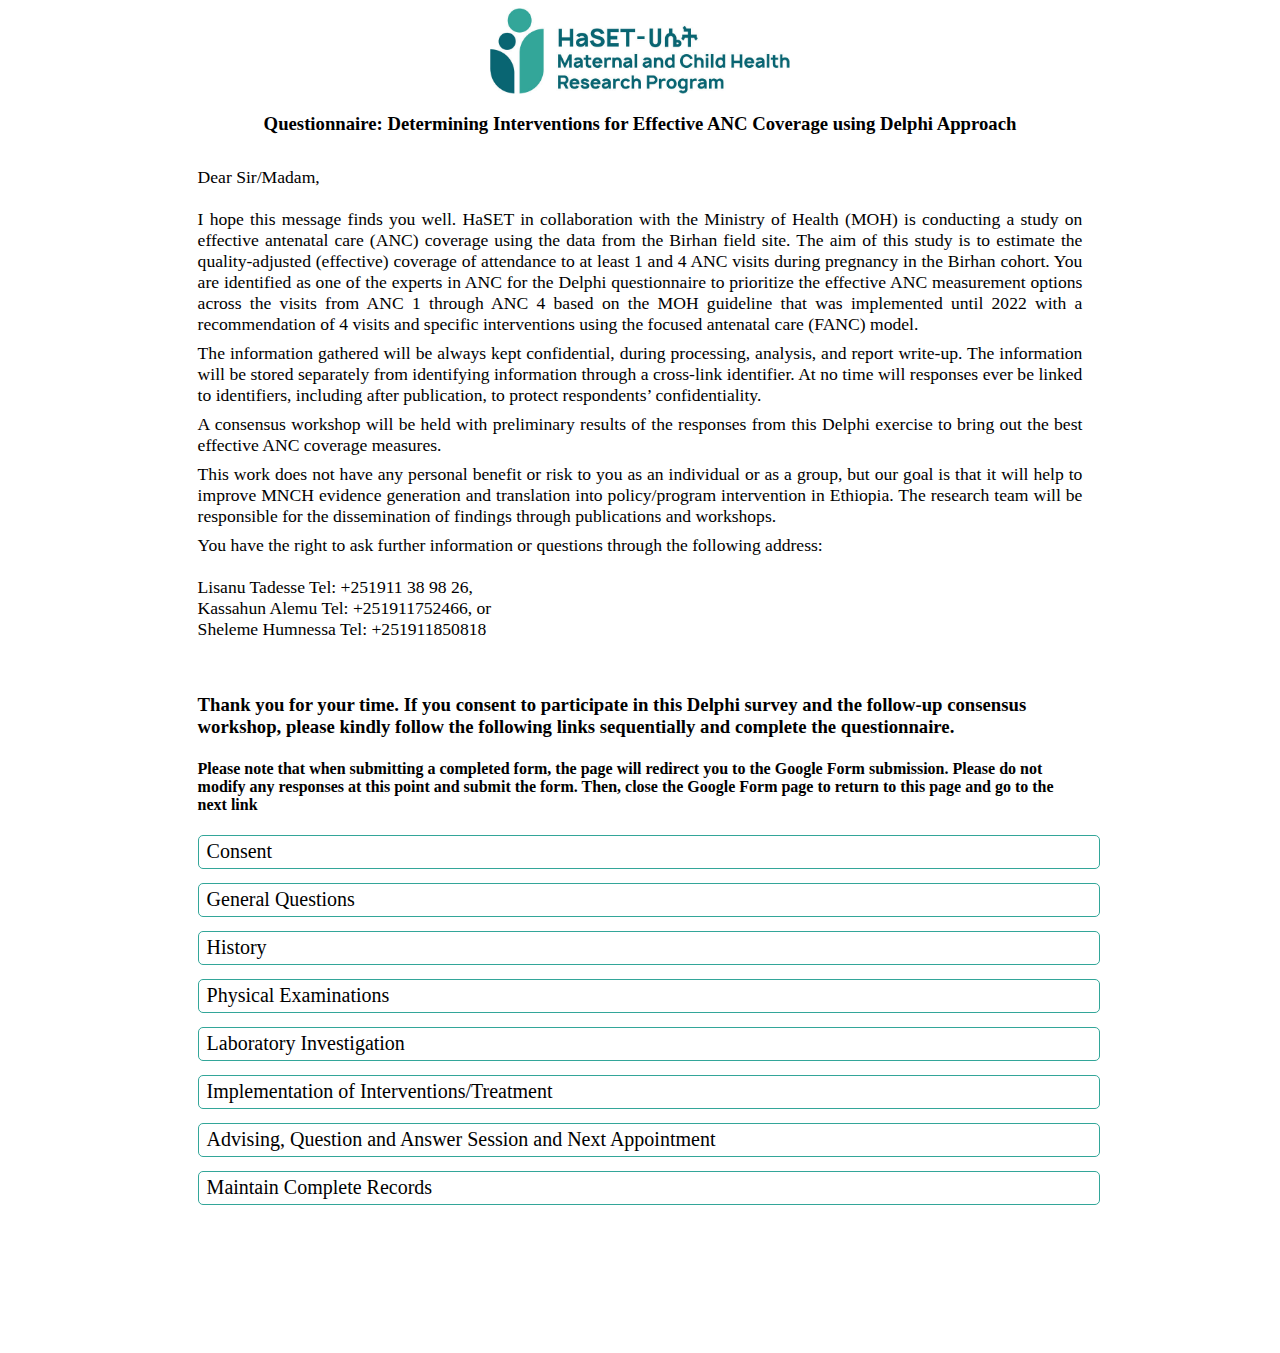
<file: index.html>
<!DOCTYPE html>
<html lang="en">

<head>
  <meta charset="UTF-8">
  <meta http-equiv="X-UA-Compatible" content="IE=edge">
  <meta name="viewport" content="width=device-width, initial-scale=1.0">
  <title>Delphi</title>
  <link rel="stylesheet" href="./delphi-style.css">
  <link rel="icon" href="https://cdn1.sph.harvard.edu/wp-content/uploads/sites/2501/2020/06/cropped-haset-512x512-1-32x32.png" sizes="32x32">
</head>

<body>
  <img src="./haset-logo.jpeg" alt="Haset Logo">
  <div class="heading-container">
    <h3>Questionnaire: Determining Interventions for Effective ANC Coverage using Delphi Approach</h3>
  </div>
  <p>
    Dear Sir/Madam,<br><br>
    I hope this message finds you well. HaSET in collaboration with the Ministry of Health (MOH) is conducting a study
    on effective antenatal care (ANC) coverage using the data from the Birhan field site. The aim of this study is to
    estimate the quality-adjusted (effective) coverage of attendance to at least 1 and 4 ANC visits during pregnancy in
    the Birhan cohort. You are identified as one of the experts in ANC for the Delphi questionnaire to prioritize the
    effective ANC measurement options across the visits from ANC 1 through ANC 4 based on the MOH guideline that was
    implemented until 2022 with a recommendation of 4 visits and specific interventions using the focused antenatal care
    (FANC) model.
  </p>
  <p>The information gathered will be always kept confidential, during processing, analysis, and report write-up. The
    information will be stored separately from identifying information through a cross-link identifier. At no time will
    responses ever be linked to identifiers, including after publication, to protect respondents’ confidentiality.
  </p>
  <p>A consensus workshop will be held with preliminary results of the responses from this Delphi exercise to bring out
    the best effective ANC coverage measures.
  </p>
  <p>This work does not have any personal benefit or risk to you as an individual or as a group, but our goal is that it
    will help to improve MNCH evidence generation and translation into policy/program intervention in Ethiopia. The
    research team will be responsible for the dissemination of findings through publications and workshops.
  </p>
  <p>
    You have the right to ask further information or questions through the following address: <br><br>Lisanu Tadesse
    Tel: +251911 38 98 26, <br>Kassahun Alemu Tel: +251911752466, or <br>Sheleme Humnessa Tel: +251911850818
  </p>
  <br>
  
  <br>
  <div class="links">
    <h3>Thank you for your time. If you consent to participate in this Delphi survey and the follow-up consensus workshop, please kindly follow the following links sequentially and complete the questionnaire.</h3>
    <h4>Please note that when submitting a completed form, the page will redirect you to the Google Form submission. Please do not modify any responses at this point and submit the form. Then, close the Google Form page to return to this page and go to the next link</h4>
    <ul>
      <li><a class="form_1" href="./consent.html" target="_blank">Consent</a></li>
      <li><a class="form_2" href="./intro.html" target="_blank">General Questions</a></li>
      <li><a class="form_3" href="./history.html" target="_blank">History</a></li>
      <li><a class="form_4" href="./physical_exam.html" target="_blank">Physical Examinations</a></li>
      <li><a class="form_5" href="./lab_investigation.html" target="_blank">Laboratory Investigation</a></li>
      <li><a class="form_6" href="./interventions.html" target="_blank">Implementation of Interventions/Treatment</a></li>
      <li><a class="form_7" href="./advising.html" target="_blank">Advising, Question and Answer Session and Next Appointment</a></li>
      <li><a class="form_8" href="./records.html" target="_blank">Maintain Complete Records</a></li>
    </ul>
  </div>
  <script src="./index.js"></script>
</body>

</html>
</file>
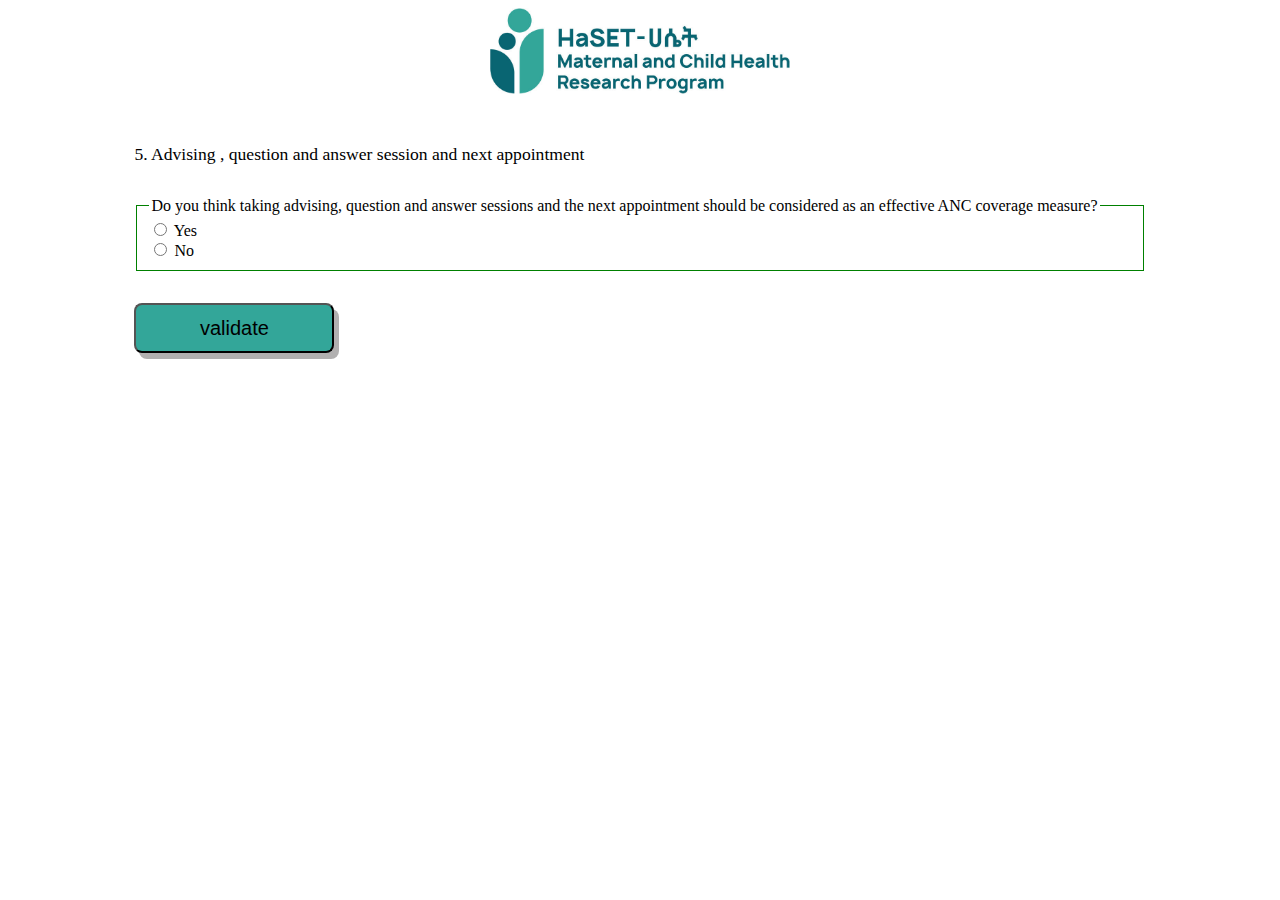
<file: advising.html>
<!DOCTYPE html>
<html lang="en">
  <head>
    <meta charset="UTF-8" />
    <meta http-equiv="X-UA-Compatible" content="IE=edge" />
    <meta name="viewport" content="width=device-width, initial-scale=1.0" />
    <link rel="stylesheet" href="./delphi-style.css" />
    <link
      rel="icon"
      href="https://cdn1.sph.harvard.edu/wp-content/uploads/sites/2501/2020/06/cropped-haset-512x512-1-32x32.png"
      sizes="32x32"
    />
    <title>Advising , question and answer session and next appointment</title>
  </head>

  <body>
    <img src="./haset-logo.jpeg" alt="Haset Logo" />
    <form
      action="https://docs.google.com/forms/d/e/1FAIpQLSeiTRClIwK5IwEC0Cz2EnvcoOqaNFFDTj13i3KGIYjMuYwNFQ/formResponse"
    >
      <p>5. Advising , question and answer session and next appointment</p>
      <fieldset>
        <legend>
          Do you think taking advising, question and answer sessions and the
          next appointment should be considered as an effective ANC coverage
          measure?
        </legend>
        <div>
          <input
            type="radio"
            id="advising_yes"
            name="entry.917405090"
            value="Yes"
            onclick="handleRadioClick(this);"
          />
          <label for="advising_yes">Yes</label>
        </div>
        <div>
          <input
            type="radio"
            id="advising_no"
            name="entry.917405090"
            value="No"
            onclick="handleRadioClick(this);"
          />
          <label for="advising_no">No</label>
        </div>
      </fieldset>

      <fieldset class="if_yes">
        <legend>
          If Yes, for which ANC visit should advising, question and answer
          sessions and the next appointment be considered an effective ANC
          coverage measure? Thick all it should be applied to
        </legend>

        <div>
          <input
            type="checkbox"
            class="anc"
            id="anc1"
            name="entry.1162190672"
            value="ANC 1"
          />
          <label for="anc1">ANC 1</label>
        </div>

        <div>
          <input
            type="checkbox"
            class="anc"
            id="anc2"
            name="entry.1162190672"
            value="ANC 2"
          />
          <label for="anc2">ANC 2</label>
        </div>
        <div>
          <input
            type="checkbox"
            class="anc"
            id="anc3"
            name="entry.1162190672"
            value="ANC 3"
          />
          <label for="anc3">ANC 3</label>
        </div>

        <div>
          <input
            type="checkbox"
            class="anc"
            id="anc4"
            name="entry.1162190672"
            value="ANC 4"
          />
          <label for="anc4">ANC 4</label>
        </div>
      </fieldset>

      <p class="if_yes">
        If so, which activity could be used to measure effective ANC coverage
        from the activities under advising, question and answer session and next
        appointment? Please put the following list of activities in order of
        importance
      </p>
    
      <table class="if_yes">
        <tr>
          <th>Activity on the intervention components</th>
          <th class="anc1_col">ANC 1</th>
          <th class="anc2_col">ANC 2</th>
          <th class="anc3_col">ANC 3</th>
          <th class="anc4_col">ANC 4</th>
        </tr>
        <tr>
          <td>How to recognize danger signs</td>
          <td class="anc1_col"><select class="table_1_anc_1"  name="entry.136103232">
              <option value="NA">Select...</option>
              <option value="1">1</option>
              <option value="2">2</option>
              <option value="3">3</option>
              <option value="4">4</option>
              <option value="5">5</option>
              <option value="6">6</option>
              <option value="7">7</option>
              <option value="8">8</option>
              <option value="9">9</option>
              <option value="10">10</option>
              <option value="11">11</option>
              <option value="12">12</option>
              <option value="13">13</option>
              <option value="14">14</option>
              <option value="15">15</option>
            </select>
          </td>
          <td class="anc2_col"><select class="table_1_anc_2"  name="entry.1545175414">
              <option value="NA">Select...</option>
              <option value="1">1</option>
              <option value="2">2</option>
              <option value="3">3</option>
              <option value="4">4</option>
              <option value="5">5</option>
              <option value="6">6</option>
              <option value="7">7</option>
              <option value="8">8</option>
              <option value="9">9</option>
              <option value="10">10</option>
              <option value="11">11</option>
              <option value="12">12</option>
              <option value="13">13</option>
              <option value="14">14</option>
              <option value="15">15</option>
            </select>
          </td>
          <td class="anc3_col"><select class="table_1_anc_3"  name="entry.1063635980">
              <option value="NA">Select...</option>
              <option value="1">1</option>
              <option value="2">2</option>
              <option value="3">3</option>
              <option value="4">4</option>
              <option value="5">5</option>
              <option value="6">6</option>
              <option value="7">7</option>
              <option value="8">8</option>
              <option value="9">9</option>
              <option value="10">10</option>
              <option value="11">11</option>
              <option value="12">12</option>
              <option value="13">13</option>
              <option value="14">14</option>
              <option value="15">15</option>
            </select>
          </td>
          <td class="anc4_col"><select class="table_1_anc_4"  name="entry.411368003">
              <option value="NA">Select...</option>
              <option value="1">1</option>
              <option value="2">2</option>
              <option value="3">3</option>
              <option value="4">4</option>
              <option value="5">5</option>
              <option value="6">6</option>
              <option value="7">7</option>
              <option value="8">8</option>
              <option value="9">9</option>
              <option value="10">10</option>
              <option value="11">11</option>
              <option value="12">12</option>
              <option value="13">13</option>
              <option value="14">14</option>
              <option value="15">15</option>
            </select>
          </td>
        </tr>

        <tr>
          <td>Iron and folate supplementation</td>
          <td class="anc1_col"><select class="table_1_anc_1"  name="entry.874427765">
              <option value="NA">Select...</option>
              <option value="1">1</option>
              <option value="2">2</option>
              <option value="3">3</option>
              <option value="4">4</option>
              <option value="5">5</option>
              <option value="6">6</option>
              <option value="7">7</option>
              <option value="8">8</option>
              <option value="9">9</option>
              <option value="10">10</option>
              <option value="11">11</option>
              <option value="12">12</option>
              <option value="13">13</option>
              <option value="14">14</option>
              <option value="15">15</option>
            </select>
          </td>
          <td class="anc2_col"><select class="table_1_anc_2"  name="entry.1105481252">
              <option value="NA">Select...</option>
              <option value="1">1</option>
              <option value="2">2</option>
              <option value="3">3</option>
              <option value="4">4</option>
              <option value="5">5</option>
              <option value="6">6</option>
              <option value="7">7</option>
              <option value="8">8</option>
              <option value="9">9</option>
              <option value="10">10</option>
              <option value="11">11</option>
              <option value="12">12</option>
              <option value="13">13</option>
              <option value="14">14</option>
              <option value="15">15</option>
            </select>
          </td>
          <td class="anc3_col"><select class="table_1_anc_3"  name="entry.277590897">
              <option value="NA">Select...</option>
              <option value="1">1</option>
              <option value="2">2</option>
              <option value="3">3</option>
              <option value="4">4</option>
              <option value="5">5</option>
              <option value="6">6</option>
              <option value="7">7</option>
              <option value="8">8</option>
              <option value="9">9</option>
              <option value="10">10</option>
              <option value="11">11</option>
              <option value="12">12</option>
              <option value="13">13</option>
              <option value="14">14</option>
              <option value="15">15</option>
            </select>
          </td>
          <td class="anc4_col"><select class="table_1_anc_4"  name="entry.774594777">
              <option value="NA">Select...</option>
              <option value="1">1</option>
              <option value="2">2</option>
              <option value="3">3</option>
              <option value="4">4</option>
              <option value="5">5</option>
              <option value="6">6</option>
              <option value="7">7</option>
              <option value="8">8</option>
              <option value="9">9</option>
              <option value="10">10</option>
              <option value="11">11</option>
              <option value="12">12</option>
              <option value="13">13</option>
              <option value="14">14</option>
              <option value="15">15</option>
            </select>
          </td>
        </tr>

        <tr>
          <td>Immunization against tetanus</td>
          <td class="anc1_col"><select class="table_1_anc_1"  name="entry.680850178">
              <option value="NA">Select...</option>
              <option value="1">1</option>
              <option value="2">2</option>
              <option value="3">3</option>
              <option value="4">4</option>
              <option value="5">5</option>
              <option value="6">6</option>
              <option value="7">7</option>
              <option value="8">8</option>
              <option value="9">9</option>
              <option value="10">10</option>
              <option value="11">11</option>
              <option value="12">12</option>
              <option value="13">13</option>
              <option value="14">14</option>
              <option value="15">15</option>
            </select>
          </td>
          <td class="anc2_col"><select class="table_1_anc_2"  name="entry.2104509582">
              <option value="NA">Select...</option>
              <option value="1">1</option>
              <option value="2">2</option>
              <option value="3">3</option>
              <option value="4">4</option>
              <option value="5">5</option>
              <option value="6">6</option>
              <option value="7">7</option>
              <option value="8">8</option>
              <option value="9">9</option>
              <option value="10">10</option>
              <option value="11">11</option>
              <option value="12">12</option>
              <option value="13">13</option>
              <option value="14">14</option>
              <option value="15">15</option>
            </select>
          </td>
          <td class="anc3_col"><select class="table_1_anc_3"  name="entry.545244001">
              <option value="NA">Select...</option>
              <option value="1">1</option>
              <option value="2">2</option>
              <option value="3">3</option>
              <option value="4">4</option>
              <option value="5">5</option>
              <option value="6">6</option>
              <option value="7">7</option>
              <option value="8">8</option>
              <option value="9">9</option>
              <option value="10">10</option>
              <option value="11">11</option>
              <option value="12">12</option>
              <option value="13">13</option>
              <option value="14">14</option>
              <option value="15">15</option>
            </select>
          </td>
          <td class="anc4_col"><select class="table_1_anc_4"  name="entry.1002012275">
              <option value="NA">Select...</option>
              <option value="1">1</option>
              <option value="2">2</option>
              <option value="3">3</option>
              <option value="4">4</option>
              <option value="5">5</option>
              <option value="6">6</option>
              <option value="7">7</option>
              <option value="8">8</option>
              <option value="9">9</option>
              <option value="10">10</option>
              <option value="11">11</option>
              <option value="12">12</option>
              <option value="13">13</option>
              <option value="14">14</option>
              <option value="15">15</option>
            </select>
          </td>
        </tr>

        <tr>
          <td>Voluntary counseling and testing for HIV</td>
          <td class="anc1_col"><select class="table_1_anc_1"  name="entry.640779195">
              <option value="NA">Select...</option>
              <option value="1">1</option>
              <option value="2">2</option>
              <option value="3">3</option>
              <option value="4">4</option>
              <option value="5">5</option>
              <option value="6">6</option>
              <option value="7">7</option>
              <option value="8">8</option>
              <option value="9">9</option>
              <option value="10">10</option>
              <option value="11">11</option>
              <option value="12">12</option>
              <option value="13">13</option>
              <option value="14">14</option>
              <option value="15">15</option>
            </select>
          </td>
          <td class="anc2_col"><select class="table_1_anc_2"  name="entry.1929792951">
              <option value="NA">Select...</option>
              <option value="1">1</option>
              <option value="2">2</option>
              <option value="3">3</option>
              <option value="4">4</option>
              <option value="5">5</option>
              <option value="6">6</option>
              <option value="7">7</option>
              <option value="8">8</option>
              <option value="9">9</option>
              <option value="10">10</option>
              <option value="11">11</option>
              <option value="12">12</option>
              <option value="13">13</option>
              <option value="14">14</option>
              <option value="15">15</option>
            </select>
          </td>
          <td class="anc3_col"><select class="table_1_anc_3"  name="entry.1420952940">
              <option value="NA">Select...</option>
              <option value="1">1</option>
              <option value="2">2</option>
              <option value="3">3</option>
              <option value="4">4</option>
              <option value="5">5</option>
              <option value="6">6</option>
              <option value="7">7</option>
              <option value="8">8</option>
              <option value="9">9</option>
              <option value="10">10</option>
              <option value="11">11</option>
              <option value="12">12</option>
              <option value="13">13</option>
              <option value="14">14</option>
              <option value="15">15</option>
            </select>
          </td>
          <td class="anc4_col"><select class="table_1_anc_4"  name="entry.1983417989">
              <option value="NA">Select...</option>
              <option value="1">1</option>
              <option value="2">2</option>
              <option value="3">3</option>
              <option value="4">4</option>
              <option value="5">5</option>
              <option value="6">6</option>
              <option value="7">7</option>
              <option value="8">8</option>
              <option value="9">9</option>
              <option value="10">10</option>
              <option value="11">11</option>
              <option value="12">12</option>
              <option value="13">13</option>
              <option value="14">14</option>
              <option value="15">15</option>
            </select>
          </td>
        </tr>

        <tr>
          <td>The benefit of skilled attendance at birth</td>
          <td class="anc1_col"><select class="table_1_anc_1"  name="entry.1790862964">
              <option value="NA">Select...</option>
              <option value="1">1</option>
              <option value="2">2</option>
              <option value="3">3</option>
              <option value="4">4</option>
              <option value="5">5</option>
              <option value="6">6</option>
              <option value="7">7</option>
              <option value="8">8</option>
              <option value="9">9</option>
              <option value="10">10</option>
              <option value="11">11</option>
              <option value="12">12</option>
              <option value="13">13</option>
              <option value="14">14</option>
              <option value="15">15</option>
            </select>
          </td>
          <td class="anc2_col"><select class="table_1_anc_2"  name="entry.1287377002">
              <option value="NA">Select...</option>
              <option value="1">1</option>
              <option value="2">2</option>
              <option value="3">3</option>
              <option value="4">4</option>
              <option value="5">5</option>
              <option value="6">6</option>
              <option value="7">7</option>
              <option value="8">8</option>
              <option value="9">9</option>
              <option value="10">10</option>
              <option value="11">11</option>
              <option value="12">12</option>
              <option value="13">13</option>
              <option value="14">14</option>
              <option value="15">15</option>
            </select>
          </td>
          <td class="anc3_col"><select class="table_1_anc_3"  name="entry.1068283795">
              <option value="NA">Select...</option>
              <option value="1">1</option>
              <option value="2">2</option>
              <option value="3">3</option>
              <option value="4">4</option>
              <option value="5">5</option>
              <option value="6">6</option>
              <option value="7">7</option>
              <option value="8">8</option>
              <option value="9">9</option>
              <option value="10">10</option>
              <option value="11">11</option>
              <option value="12">12</option>
              <option value="13">13</option>
              <option value="14">14</option>
              <option value="15">15</option>
            </select>
          </td>
          <td class="anc4_col"><select class="table_1_anc_4"  name="entry.1376616733">
              <option value="NA">Select...</option>
              <option value="1">1</option>
              <option value="2">2</option>
              <option value="3">3</option>
              <option value="4">4</option>
              <option value="5">5</option>
              <option value="6">6</option>
              <option value="7">7</option>
              <option value="8">8</option>
              <option value="9">9</option>
              <option value="10">10</option>
              <option value="11">11</option>
              <option value="12">12</option>
              <option value="13">13</option>
              <option value="14">14</option>
              <option value="15">15</option>
            </select>
          </td>
        </tr>

        <tr>
          <td>Breastfeeding</td>
          <td class="anc1_col"><select class="table_1_anc_1"  name="entry.1825034828">
              <option value="NA">Select...</option>
              <option value="1">1</option>
              <option value="2">2</option>
              <option value="3">3</option>
              <option value="4">4</option>
              <option value="5">5</option>
              <option value="6">6</option>
              <option value="7">7</option>
              <option value="8">8</option>
              <option value="9">9</option>
              <option value="10">10</option>
              <option value="11">11</option>
              <option value="12">12</option>
              <option value="13">13</option>
              <option value="14">14</option>
              <option value="15">15</option>
            </select>
          </td>
          <td class="anc2_col"><select class="table_1_anc_2"  name="entry.2141981367">
              <option value="NA">Select...</option>
              <option value="1">1</option>
              <option value="2">2</option>
              <option value="3">3</option>
              <option value="4">4</option>
              <option value="5">5</option>
              <option value="6">6</option>
              <option value="7">7</option>
              <option value="8">8</option>
              <option value="9">9</option>
              <option value="10">10</option>
              <option value="11">11</option>
              <option value="12">12</option>
              <option value="13">13</option>
              <option value="14">14</option>
              <option value="15">15</option>
            </select>
          </td>
          <td class="anc3_col"><select class="table_1_anc_3"  name="entry.170891848">
              <option value="NA">Select...</option>
              <option value="1">1</option>
              <option value="2">2</option>
              <option value="3">3</option>
              <option value="4">4</option>
              <option value="5">5</option>
              <option value="6">6</option>
              <option value="7">7</option>
              <option value="8">8</option>
              <option value="9">9</option>
              <option value="10">10</option>
              <option value="11">11</option>
              <option value="12">12</option>
              <option value="13">13</option>
              <option value="14">14</option>
              <option value="15">15</option>
            </select>
          </td>
          <td class="anc4_col"><select class="table_1_anc_4"  name="entry.29917501">
              <option value="NA">Select...</option>
              <option value="1">1</option>
              <option value="2">2</option>
              <option value="3">3</option>
              <option value="4">4</option>
              <option value="5">5</option>
              <option value="6">6</option>
              <option value="7">7</option>
              <option value="8">8</option>
              <option value="9">9</option>
              <option value="10">10</option>
              <option value="11">11</option>
              <option value="12">12</option>
              <option value="13">13</option>
              <option value="14">14</option>
              <option value="15">15</option>
            </select>
          </td>
        </tr>

        <tr>
          <td>Family planning counseling</td>
          <td class="anc1_col"><select class="table_1_anc_1"  name="entry.2113924276">
              <option value="NA">Select...</option>
              <option value="1">1</option>
              <option value="2">2</option>
              <option value="3">3</option>
              <option value="4">4</option>
              <option value="5">5</option>
              <option value="6">6</option>
              <option value="7">7</option>
              <option value="8">8</option>
              <option value="9">9</option>
              <option value="10">10</option>
              <option value="11">11</option>
              <option value="12">12</option>
              <option value="13">13</option>
              <option value="14">14</option>
              <option value="15">15</option>
            </select>
          </td>
          <td class="anc2_col"><select class="table_1_anc_2"  name="entry.1050465296">
              <option value="NA">Select...</option>
              <option value="1">1</option>
              <option value="2">2</option>
              <option value="3">3</option>
              <option value="4">4</option>
              <option value="5">5</option>
              <option value="6">6</option>
              <option value="7">7</option>
              <option value="8">8</option>
              <option value="9">9</option>
              <option value="10">10</option>
              <option value="11">11</option>
              <option value="12">12</option>
              <option value="13">13</option>
              <option value="14">14</option>
              <option value="15">15</option>
            </select>
          </td>
          <td class="anc3_col"><select class="table_1_anc_3"  name="entry.1054389015">
              <option value="NA">Select...</option>
              <option value="1">1</option>
              <option value="2">2</option>
              <option value="3">3</option>
              <option value="4">4</option>
              <option value="5">5</option>
              <option value="6">6</option>
              <option value="7">7</option>
              <option value="8">8</option>
              <option value="9">9</option>
              <option value="10">10</option>
              <option value="11">11</option>
              <option value="12">12</option>
              <option value="13">13</option>
              <option value="14">14</option>
              <option value="15">15</option>
            </select>
          </td>
          <td class="anc4_col"><select class="table_1_anc_4"  name="entry.359824254">
              <option value="NA">Select...</option>
              <option value="1">1</option>
              <option value="2">2</option>
              <option value="3">3</option>
              <option value="4">4</option>
              <option value="5">5</option>
              <option value="6">6</option>
              <option value="7">7</option>
              <option value="8">8</option>
              <option value="9">9</option>
              <option value="10">10</option>
              <option value="11">11</option>
              <option value="12">12</option>
              <option value="13">13</option>
              <option value="14">14</option>
              <option value="15">15</option>
            </select>
          </td>
        </tr>

        <tr>
          <td>Protection against malaria with insecticide-treated bed nets</td>
          <td class="anc1_col"><select class="table_1_anc_1"  name="entry.497001091">
              <option value="NA">Select...</option>
              <option value="1">1</option>
              <option value="2">2</option>
              <option value="3">3</option>
              <option value="4">4</option>
              <option value="5">5</option>
              <option value="6">6</option>
              <option value="7">7</option>
              <option value="8">8</option>
              <option value="9">9</option>
              <option value="10">10</option>
              <option value="11">11</option>
              <option value="12">12</option>
              <option value="13">13</option>
              <option value="14">14</option>
              <option value="15">15</option>
            </select>
          </td>
          <td class="anc2_col"><select class="table_1_anc_2"  name="entry.1899593183">
              <option value="NA">Select...</option>
              <option value="1">1</option>
              <option value="2">2</option>
              <option value="3">3</option>
              <option value="4">4</option>
              <option value="5">5</option>
              <option value="6">6</option>
              <option value="7">7</option>
              <option value="8">8</option>
              <option value="9">9</option>
              <option value="10">10</option>
              <option value="11">11</option>
              <option value="12">12</option>
              <option value="13">13</option>
              <option value="14">14</option>
              <option value="15">15</option>
            </select>
          </td>
          <td class="anc3_col"><select class="table_1_anc_3"  name="entry.1221256278">
              <option value="NA">Select...</option>
              <option value="1">1</option>
              <option value="2">2</option>
              <option value="3">3</option>
              <option value="4">4</option>
              <option value="5">5</option>
              <option value="6">6</option>
              <option value="7">7</option>
              <option value="8">8</option>
              <option value="9">9</option>
              <option value="10">10</option>
              <option value="11">11</option>
              <option value="12">12</option>
              <option value="13">13</option>
              <option value="14">14</option>
              <option value="15">15</option>
            </select>
          </td>
          <td class="anc4_col"><select class="table_1_anc_4"  name="entry.718959308">
              <option value="NA">Select...</option>
              <option value="1">1</option>
              <option value="2">2</option>
              <option value="3">3</option>
              <option value="4">4</option>
              <option value="5">5</option>
              <option value="6">6</option>
              <option value="7">7</option>
              <option value="8">8</option>
              <option value="9">9</option>
              <option value="10">10</option>
              <option value="11">11</option>
              <option value="12">12</option>
              <option value="13">13</option>
              <option value="14">14</option>
              <option value="15">15</option>
            </select>
          </td>
        </tr>

        <tr>
          <td>Good nutrition and the importance of rest</td>
          <td class="anc1_col"><select class="table_1_anc_1"  name="entry.2088364386">
              <option value="NA">Select...</option>
              <option value="1">1</option>
              <option value="2">2</option>
              <option value="3">3</option>
              <option value="4">4</option>
              <option value="5">5</option>
              <option value="6">6</option>
              <option value="7">7</option>
              <option value="8">8</option>
              <option value="9">9</option>
              <option value="10">10</option>
              <option value="11">11</option>
              <option value="12">12</option>
              <option value="13">13</option>
              <option value="14">14</option>
              <option value="15">15</option>
            </select>
          </td>
          <td class="anc2_col"><select class="table_1_anc_2"  name="entry.1194204688">
              <option value="NA">Select...</option>
              <option value="1">1</option>
              <option value="2">2</option>
              <option value="3">3</option>
              <option value="4">4</option>
              <option value="5">5</option>
              <option value="6">6</option>
              <option value="7">7</option>
              <option value="8">8</option>
              <option value="9">9</option>
              <option value="10">10</option>
              <option value="11">11</option>
              <option value="12">12</option>
              <option value="13">13</option>
              <option value="14">14</option>
              <option value="15">15</option>
            </select>
          </td>
          <td class="anc3_col"><select class="table_1_anc_3"  name="entry.1872077672">
              <option value="NA">Select...</option>
              <option value="1">1</option>
              <option value="2">2</option>
              <option value="3">3</option>
              <option value="4">4</option>
              <option value="5">5</option>
              <option value="6">6</option>
              <option value="7">7</option>
              <option value="8">8</option>
              <option value="9">9</option>
              <option value="10">10</option>
              <option value="11">11</option>
              <option value="12">12</option>
              <option value="13">13</option>
              <option value="14">14</option>
              <option value="15">15</option>
            </select>
          </td>
          <td class="anc4_col"><select class="table_1_anc_4"  name="entry.275997368">
              <option value="NA">Select...</option>
              <option value="1">1</option>
              <option value="2">2</option>
              <option value="3">3</option>
              <option value="4">4</option>
              <option value="5">5</option>
              <option value="6">6</option>
              <option value="7">7</option>
              <option value="8">8</option>
              <option value="9">9</option>
              <option value="10">10</option>
              <option value="11">11</option>
              <option value="12">12</option>
              <option value="13">13</option>
              <option value="14">14</option>
              <option value="15">15</option>
            </select>
          </td>
        </tr>

        <tr>
          <td>Protection against iodine deficiency</td>
          <td class="anc1_col"><select class="table_1_anc_1"  name="entry.203775386">
              <option value="NA">Select...</option>
              <option value="1">1</option>
              <option value="2">2</option>
              <option value="3">3</option>
              <option value="4">4</option>
              <option value="5">5</option>
              <option value="6">6</option>
              <option value="7">7</option>
              <option value="8">8</option>
              <option value="9">9</option>
              <option value="10">10</option>
              <option value="11">11</option>
              <option value="12">12</option>
              <option value="13">13</option>
              <option value="14">14</option>
              <option value="15">15</option>
            </select>
          </td>
          <td class="anc2_col"><select class="table_1_anc_2"  name="entry.698149565">
              <option value="NA">Select...</option>
              <option value="1">1</option>
              <option value="2">2</option>
              <option value="3">3</option>
              <option value="4">4</option>
              <option value="5">5</option>
              <option value="6">6</option>
              <option value="7">7</option>
              <option value="8">8</option>
              <option value="9">9</option>
              <option value="10">10</option>
              <option value="11">11</option>
              <option value="12">12</option>
              <option value="13">13</option>
              <option value="14">14</option>
              <option value="15">15</option>
            </select>
          </td>
          <td class="anc3_col"><select class="table_1_anc_3"  name="entry.462463">
              <option value="NA">Select...</option>
              <option value="1">1</option>
              <option value="2">2</option>
              <option value="3">3</option>
              <option value="4">4</option>
              <option value="5">5</option>
              <option value="6">6</option>
              <option value="7">7</option>
              <option value="8">8</option>
              <option value="9">9</option>
              <option value="10">10</option>
              <option value="11">11</option>
              <option value="12">12</option>
              <option value="13">13</option>
              <option value="14">14</option>
              <option value="15">15</option>
            </select>
          </td>
          <td class="anc4_col"><select class="table_1_anc_4"  name="entry.1683683506">
              <option value="NA">Select...</option>
              <option value="1">1</option>
              <option value="2">2</option>
              <option value="3">3</option>
              <option value="4">4</option>
              <option value="5">5</option>
              <option value="6">6</option>
              <option value="7">7</option>
              <option value="8">8</option>
              <option value="9">9</option>
              <option value="10">10</option>
              <option value="11">11</option>
              <option value="12">12</option>
              <option value="13">13</option>
              <option value="14">14</option>
              <option value="15">15</option>
            </select>
          </td>
        </tr>

        <tr>
          <td>
            Risks of using tobacco, alcohol, local stimulants, and traditional
            remedies
          </td>
          <td class="anc1_col"><select class="table_1_anc_1"  name="entry.1338559891">
              <option value="NA">Select...</option>
              <option value="1">1</option>
              <option value="2">2</option>
              <option value="3">3</option>
              <option value="4">4</option>
              <option value="5">5</option>
              <option value="6">6</option>
              <option value="7">7</option>
              <option value="8">8</option>
              <option value="9">9</option>
              <option value="10">10</option>
              <option value="11">11</option>
              <option value="12">12</option>
              <option value="13">13</option>
              <option value="14">14</option>
              <option value="15">15</option>
            </select>
          </td>
          <td class="anc2_col"><select class="table_1_anc_2"  name="entry.917361082">
              <option value="NA">Select...</option>
              <option value="1">1</option>
              <option value="2">2</option>
              <option value="3">3</option>
              <option value="4">4</option>
              <option value="5">5</option>
              <option value="6">6</option>
              <option value="7">7</option>
              <option value="8">8</option>
              <option value="9">9</option>
              <option value="10">10</option>
              <option value="11">11</option>
              <option value="12">12</option>
              <option value="13">13</option>
              <option value="14">14</option>
              <option value="15">15</option>
            </select>
          </td>
          <td class="anc3_col"><select class="table_1_anc_3"  name="entry.554235056">
              <option value="NA">Select...</option>
              <option value="1">1</option>
              <option value="2">2</option>
              <option value="3">3</option>
              <option value="4">4</option>
              <option value="5">5</option>
              <option value="6">6</option>
              <option value="7">7</option>
              <option value="8">8</option>
              <option value="9">9</option>
              <option value="10">10</option>
              <option value="11">11</option>
              <option value="12">12</option>
              <option value="13">13</option>
              <option value="14">14</option>
              <option value="15">15</option>
            </select>
          </td>
          <td class="anc4_col"><select class="table_1_anc_4"  name="entry.1264703980">
              <option value="NA">Select...</option>
              <option value="1">1</option>
              <option value="2">2</option>
              <option value="3">3</option>
              <option value="4">4</option>
              <option value="5">5</option>
              <option value="6">6</option>
              <option value="7">7</option>
              <option value="8">8</option>
              <option value="9">9</option>
              <option value="10">10</option>
              <option value="11">11</option>
              <option value="12">12</option>
              <option value="13">13</option>
              <option value="14">14</option>
              <option value="15">15</option>
            </select>
          </td>
        </tr>

        <tr>
          <td>Hygiene and infection prevention practices</td>
          <td class="anc1_col"><select class="table_1_anc_1"  name="entry.1781127735">
              <option value="NA">Select...</option>
              <option value="1">1</option>
              <option value="2">2</option>
              <option value="3">3</option>
              <option value="4">4</option>
              <option value="5">5</option>
              <option value="6">6</option>
              <option value="7">7</option>
              <option value="8">8</option>
              <option value="9">9</option>
              <option value="10">10</option>
              <option value="11">11</option>
              <option value="12">12</option>
              <option value="13">13</option>
              <option value="14">14</option>
              <option value="15">15</option>
            </select>
          </td>
          <td class="anc2_col"><select class="table_1_anc_2"  name="entry.1814520260">
              <option value="NA">Select...</option>
              <option value="1">1</option>
              <option value="2">2</option>
              <option value="3">3</option>
              <option value="4">4</option>
              <option value="5">5</option>
              <option value="6">6</option>
              <option value="7">7</option>
              <option value="8">8</option>
              <option value="9">9</option>
              <option value="10">10</option>
              <option value="11">11</option>
              <option value="12">12</option>
              <option value="13">13</option>
              <option value="14">14</option>
              <option value="15">15</option>
            </select>
          </td>
          <td class="anc3_col"><select class="table_1_anc_3"  name="entry.115227000">
              <option value="NA">Select...</option>
              <option value="1">1</option>
              <option value="2">2</option>
              <option value="3">3</option>
              <option value="4">4</option>
              <option value="5">5</option>
              <option value="6">6</option>
              <option value="7">7</option>
              <option value="8">8</option>
              <option value="9">9</option>
              <option value="10">10</option>
              <option value="11">11</option>
              <option value="12">12</option>
              <option value="13">13</option>
              <option value="14">14</option>
              <option value="15">15</option>
            </select>
          </td>
          <td class="anc4_col"><select class="table_1_anc_4"  name="entry.1179716050">
              <option value="NA">Select...</option>
              <option value="1">1</option>
              <option value="2">2</option>
              <option value="3">3</option>
              <option value="4">4</option>
              <option value="5">5</option>
              <option value="6">6</option>
              <option value="7">7</option>
              <option value="8">8</option>
              <option value="9">9</option>
              <option value="10">10</option>
              <option value="11">11</option>
              <option value="12">12</option>
              <option value="13">13</option>
              <option value="14">14</option>
              <option value="15">15</option>
            </select>
          </td>
        </tr>

        <tr>
          <td>Time for question and answer</td>
          <td class="anc1_col"><select class="table_1_anc_1"  name="entry.25994431">
              <option value="NA">Select...</option>
              <option value="1">1</option>
              <option value="2">2</option>
              <option value="3">3</option>
              <option value="4">4</option>
              <option value="5">5</option>
              <option value="6">6</option>
              <option value="7">7</option>
              <option value="8">8</option>
              <option value="9">9</option>
              <option value="10">10</option>
              <option value="11">11</option>
              <option value="12">12</option>
              <option value="13">13</option>
              <option value="14">14</option>
              <option value="15">15</option>
            </select>
          </td>
          <td class="anc2_col"><select class="table_1_anc_2"  name="entry.1071894998">
              <option value="NA">Select...</option>
              <option value="1">1</option>
              <option value="2">2</option>
              <option value="3">3</option>
              <option value="4">4</option>
              <option value="5">5</option>
              <option value="6">6</option>
              <option value="7">7</option>
              <option value="8">8</option>
              <option value="9">9</option>
              <option value="10">10</option>
              <option value="11">11</option>
              <option value="12">12</option>
              <option value="13">13</option>
              <option value="14">14</option>
              <option value="15">15</option>
            </select>
          </td>
          <td class="anc3_col"><select class="table_1_anc_3"  name="entry.1822603711">
              <option value="NA">Select...</option>
              <option value="1">1</option>
              <option value="2">2</option>
              <option value="3">3</option>
              <option value="4">4</option>
              <option value="5">5</option>
              <option value="6">6</option>
              <option value="7">7</option>
              <option value="8">8</option>
              <option value="9">9</option>
              <option value="10">10</option>
              <option value="11">11</option>
              <option value="12">12</option>
              <option value="13">13</option>
              <option value="14">14</option>
              <option value="15">15</option>
            </select>
          </td>
          <td class="anc4_col"><select class="table_1_anc_4"  name="entry.1562438761">
              <option value="NA">Select...</option>
              <option value="1">1</option>
              <option value="2">2</option>
              <option value="3">3</option>
              <option value="4">4</option>
              <option value="5">5</option>
              <option value="6">6</option>
              <option value="7">7</option>
              <option value="8">8</option>
              <option value="9">9</option>
              <option value="10">10</option>
              <option value="11">11</option>
              <option value="12">12</option>
              <option value="13">13</option>
              <option value="14">14</option>
              <option value="15">15</option>
            </select>
          </td>
        </tr>

        <tr>
          <td>
            Give advice on whom to call or where to go in case of bleeding,
            abdominal pain or any other emergency, or when in need of other
            advice
          </td>
          <td class="anc1_col"><select class="table_1_anc_1"  name="entry.25503569">
              <option value="NA">Select...</option>
              <option value="1">1</option>
              <option value="2">2</option>
              <option value="3">3</option>
              <option value="4">4</option>
              <option value="5">5</option>
              <option value="6">6</option>
              <option value="7">7</option>
              <option value="8">8</option>
              <option value="9">9</option>
              <option value="10">10</option>
              <option value="11">11</option>
              <option value="12">12</option>
              <option value="13">13</option>
              <option value="14">14</option>
              <option value="15">15</option>
            </select>
          </td>
          <td class="anc2_col"><select class="table_1_anc_2"  name="entry.696169035">
              <option value="NA">Select...</option>
              <option value="1">1</option>
              <option value="2">2</option>
              <option value="3">3</option>
              <option value="4">4</option>
              <option value="5">5</option>
              <option value="6">6</option>
              <option value="7">7</option>
              <option value="8">8</option>
              <option value="9">9</option>
              <option value="10">10</option>
              <option value="11">11</option>
              <option value="12">12</option>
              <option value="13">13</option>
              <option value="14">14</option>
              <option value="15">15</option>
            </select>
          </td>
          <td class="anc3_col"><select class="table_1_anc_3"  name="entry.551557184">
              <option value="NA">Select...</option>
              <option value="1">1</option>
              <option value="2">2</option>
              <option value="3">3</option>
              <option value="4">4</option>
              <option value="5">5</option>
              <option value="6">6</option>
              <option value="7">7</option>
              <option value="8">8</option>
              <option value="9">9</option>
              <option value="10">10</option>
              <option value="11">11</option>
              <option value="12">12</option>
              <option value="13">13</option>
              <option value="14">14</option>
              <option value="15">15</option>
            </select>
          </td>
          <td class="anc4_col"><select class="table_1_anc_4"  name="entry.599361073">
              <option value="NA">Select...</option>
              <option value="1">1</option>
              <option value="2">2</option>
              <option value="3">3</option>
              <option value="4">4</option>
              <option value="5">5</option>
              <option value="6">6</option>
              <option value="7">7</option>
              <option value="8">8</option>
              <option value="9">9</option>
              <option value="10">10</option>
              <option value="11">11</option>
              <option value="12">12</option>
              <option value="13">13</option>
              <option value="14">14</option>
              <option value="15">15</option>
            </select>
          </td>
        </tr>

        <tr>
          <td>Schedule appointment: for next visit</td>
          <td class="anc1_col"><select class="table_1_anc_1"  name="entry.1462982401">
              <option value="NA">Select...</option>
              <option value="1">1</option>
              <option value="2">2</option>
              <option value="3">3</option>
              <option value="4">4</option>
              <option value="5">5</option>
              <option value="6">6</option>
              <option value="7">7</option>
              <option value="8">8</option>
              <option value="9">9</option>
              <option value="10">10</option>
              <option value="11">11</option>
              <option value="12">12</option>
              <option value="13">13</option>
              <option value="14">14</option>
              <option value="15">15</option>
            </select>
          </td>
          <td class="anc2_col"><select class="table_1_anc_2"  name="entry.682725231">
              <option value="NA">Select...</option>
              <option value="1">1</option>
              <option value="2">2</option>
              <option value="3">3</option>
              <option value="4">4</option>
              <option value="5">5</option>
              <option value="6">6</option>
              <option value="7">7</option>
              <option value="8">8</option>
              <option value="9">9</option>
              <option value="10">10</option>
              <option value="11">11</option>
              <option value="12">12</option>
              <option value="13">13</option>
              <option value="14">14</option>
              <option value="15">15</option>
            </select>
          </td>
          <td class="anc3_col"><select class="table_1_anc_3"  name="entry.257781335">
              <option value="NA">Select...</option>
              <option value="1">1</option>
              <option value="2">2</option>
              <option value="3">3</option>
              <option value="4">4</option>
              <option value="5">5</option>
              <option value="6">6</option>
              <option value="7">7</option>
              <option value="8">8</option>
              <option value="9">9</option>
              <option value="10">10</option>
              <option value="11">11</option>
              <option value="12">12</option>
              <option value="13">13</option>
              <option value="14">14</option>
              <option value="15">15</option>
            </select>
          </td>
          <td class="anc4_col"><select class="table_1_anc_4"  name="entry.1686583221">
              <option value="NA">Select...</option>
              <option value="1">1</option>
              <option value="2">2</option>
              <option value="3">3</option>
              <option value="4">4</option>
              <option value="5">5</option>
              <option value="6">6</option>
              <option value="7">7</option>
              <option value="8">8</option>
              <option value="9">9</option>
              <option value="10">10</option>
              <option value="11">11</option>
              <option value="12">12</option>
              <option value="13">13</option>
              <option value="14">14</option>
              <option value="15">15</option>
            </select>
          </td>
        </tr>
      </table>
      <p class="if_yes">
        Could you please weigh the activities under advising, question and
        answer session and next appointment if you think they can be used to
        measure effective ANC coverage? Please use a likert scale to weigh the
        activities. (Zero meaning the least relevant to measure effective ANC
        coverage and 10 means the most significant group of interventions to
        measure effective ANC coverage)
      </p>
      <table class="if_yes">
        <tr>
          <th>Activity on the intervention components</th>
          <th class="anc1_col_rate">ANC 1</th>
          <th class="anc2_col_rate">ANC 2</th>
          <th class="anc3_col_rate">ANC 3</th>
          <th class="anc4_col_rate">ANC 4</th>
        </tr>
        <tr>
          <td>How to recognize danger signs</td>
          <td class="anc1_col_rate"><select class="table_2_anc_1"  name="entry.109263275">
              <option value="NA">Select...</option>
              <option value="0">0</option>
              <option value="1">1</option>
              <option value="2">2</option>
              <option value="3">3</option>
              <option value="4">4</option>
              <option value="5">5</option>
              <option value="6">6</option>
              <option value="7">7</option>
              <option value="8">8</option>
              <option value="9">9</option>
              <option value="10">10</option>
            </select>
          </td>
          <td class="anc2_col_rate"><select class="table_2_anc_2"  name="entry.589366012">
              <option value="NA">Select...</option>
              <option value="0">0</option>
              <option value="1">1</option>
              <option value="2">2</option>
              <option value="3">3</option>
              <option value="4">4</option>
              <option value="5">5</option>
              <option value="6">6</option>
              <option value="7">7</option>
              <option value="8">8</option>
              <option value="9">9</option>
              <option value="10">10</option>
            </select>
          </td>
          <td class="anc3_col_rate"><select class="table_2_anc_3"  name="entry.299028038">
              <option value="NA">Select...</option>
              <option value="0">0</option>
              <option value="1">1</option>
              <option value="2">2</option>
              <option value="3">3</option>
              <option value="4">4</option>
              <option value="5">5</option>
              <option value="6">6</option>
              <option value="7">7</option>
              <option value="8">8</option>
              <option value="9">9</option>
              <option value="10">10</option>
            </select>
          </td>
          <td class="anc4_col_rate"><select class="table_2_anc_4"  name="entry.1139686221">
              <option value="NA">Select...</option>
              <option value="0">0</option>
              <option value="1">1</option>
              <option value="2">2</option>
              <option value="3">3</option>
              <option value="4">4</option>
              <option value="5">5</option>
              <option value="6">6</option>
              <option value="7">7</option>
              <option value="8">8</option>
              <option value="9">9</option>
              <option value="10">10</option>
            </select>
          </td>
        </tr>

        <tr>
          <td>Iron and folate supplementation</td>
          <td class="anc1_col_rate"><select class="table_2_anc_1"  name="entry.2145891593">
              <option value="NA">Select...</option>
              <option value="0">0</option>
              <option value="1">1</option>
              <option value="2">2</option>
              <option value="3">3</option>
              <option value="4">4</option>
              <option value="5">5</option>
              <option value="6">6</option>
              <option value="7">7</option>
              <option value="8">8</option>
              <option value="9">9</option>
              <option value="10">10</option>
            </select>
          </td>
          <td class="anc2_col_rate"><select class="table_2_anc_2"  name="entry.1153715279">
              <option value="NA">Select...</option>
              <option value="0">0</option>
              <option value="1">1</option>
              <option value="2">2</option>
              <option value="3">3</option>
              <option value="4">4</option>
              <option value="5">5</option>
              <option value="6">6</option>
              <option value="7">7</option>
              <option value="8">8</option>
              <option value="9">9</option>
              <option value="10">10</option>
            </select>
          </td>
          <td class="anc3_col_rate"><select class="table_2_anc_3"  name="entry.1305121446">
              <option value="NA">Select...</option>
              <option value="0">0</option>
              <option value="1">1</option>
              <option value="2">2</option>
              <option value="3">3</option>
              <option value="4">4</option>
              <option value="5">5</option>
              <option value="6">6</option>
              <option value="7">7</option>
              <option value="8">8</option>
              <option value="9">9</option>
              <option value="10">10</option>
            </select>
          </td>
          <td class="anc4_col_rate"><select class="table_2_anc_4"  name="entry.1790975365">
              <option value="NA">Select...</option>
              <option value="0">0</option>
              <option value="1">1</option>
              <option value="2">2</option>
              <option value="3">3</option>
              <option value="4">4</option>
              <option value="5">5</option>
              <option value="6">6</option>
              <option value="7">7</option>
              <option value="8">8</option>
              <option value="9">9</option>
              <option value="10">10</option>
            </select>
          </td>
        </tr>

        <tr>
          <td>Immunization against tetanus</td>
          <td class="anc1_col_rate"><select class="table_2_anc_1"  name="entry.743823833">
              <option value="NA">Select...</option>
              <option value="0">0</option>
              <option value="1">1</option>
              <option value="2">2</option>
              <option value="3">3</option>
              <option value="4">4</option>
              <option value="5">5</option>
              <option value="6">6</option>
              <option value="7">7</option>
              <option value="8">8</option>
              <option value="9">9</option>
              <option value="10">10</option>
            </select>
          </td>
          <td class="anc2_col_rate"><select class="table_2_anc_2"  name="entry.460809927">
              <option value="NA">Select...</option>
              <option value="0">0</option>
              <option value="1">1</option>
              <option value="2">2</option>
              <option value="3">3</option>
              <option value="4">4</option>
              <option value="5">5</option>
              <option value="6">6</option>
              <option value="7">7</option>
              <option value="8">8</option>
              <option value="9">9</option>
              <option value="10">10</option>
            </select>
          </td>
          <td class="anc3_col_rate"><select class="table_2_anc_3"  name="entry.1665896354">
              <option value="NA">Select...</option>
              <option value="0">0</option>
              <option value="1">1</option>
              <option value="2">2</option>
              <option value="3">3</option>
              <option value="4">4</option>
              <option value="5">5</option>
              <option value="6">6</option>
              <option value="7">7</option>
              <option value="8">8</option>
              <option value="9">9</option>
              <option value="10">10</option>
            </select>
          </td>
          <td class="anc4_col_rate"><select class="table_2_anc_4"  name="entry.1495610905">
              <option value="NA">Select...</option>
              <option value="0">0</option>
              <option value="1">1</option>
              <option value="2">2</option>
              <option value="3">3</option>
              <option value="4">4</option>
              <option value="5">5</option>
              <option value="6">6</option>
              <option value="7">7</option>
              <option value="8">8</option>
              <option value="9">9</option>
              <option value="10">10</option>
            </select>
          </td>
        </tr>

        <tr>
          <td>Voluntary counseling and testing for HIV</td>
          <td class="anc1_col_rate"><select class="table_2_anc_1"  name="entry.117063172">
              <option value="NA">Select...</option>
              <option value="0">0</option>
              <option value="1">1</option>
              <option value="2">2</option>
              <option value="3">3</option>
              <option value="4">4</option>
              <option value="5">5</option>
              <option value="6">6</option>
              <option value="7">7</option>
              <option value="8">8</option>
              <option value="9">9</option>
              <option value="10">10</option>
            </select>
          </td>
          <td class="anc2_col_rate"><select class="table_2_anc_2"  name="entry.503494338">
              <option value="NA">Select...</option>
              <option value="0">0</option>
              <option value="1">1</option>
              <option value="2">2</option>
              <option value="3">3</option>
              <option value="4">4</option>
              <option value="5">5</option>
              <option value="6">6</option>
              <option value="7">7</option>
              <option value="8">8</option>
              <option value="9">9</option>
              <option value="10">10</option>
            </select>
          </td>
          <td class="anc3_col_rate"><select class="table_2_anc_3"  name="entry.392853697">
              <option value="NA">Select...</option>
              <option value="0">0</option>
              <option value="1">1</option>
              <option value="2">2</option>
              <option value="3">3</option>
              <option value="4">4</option>
              <option value="5">5</option>
              <option value="6">6</option>
              <option value="7">7</option>
              <option value="8">8</option>
              <option value="9">9</option>
              <option value="10">10</option>
            </select>
          </td>
          <td class="anc4_col_rate"><select class="table_2_anc_4"  name="entry.759666852">
              <option value="NA">Select...</option>
              <option value="0">0</option>
              <option value="1">1</option>
              <option value="2">2</option>
              <option value="3">3</option>
              <option value="4">4</option>
              <option value="5">5</option>
              <option value="6">6</option>
              <option value="7">7</option>
              <option value="8">8</option>
              <option value="9">9</option>
              <option value="10">10</option>
            </select>
          </td>
        </tr>

        <tr>
          <td>The benefit of skilled attendance at birth</td>
          <td class="anc1_col_rate"><select class="table_2_anc_1"  name="entry.1602983645">
              <option value="NA">Select...</option>
              <option value="0">0</option>
              <option value="1">1</option>
              <option value="2">2</option>
              <option value="3">3</option>
              <option value="4">4</option>
              <option value="5">5</option>
              <option value="6">6</option>
              <option value="7">7</option>
              <option value="8">8</option>
              <option value="9">9</option>
              <option value="10">10</option>
            </select>
          </td>
          <td class="anc2_col_rate"><select class="table_2_anc_2"  name="entry.1086551386">
              <option value="NA">Select...</option>
              <option value="0">0</option>
              <option value="1">1</option>
              <option value="2">2</option>
              <option value="3">3</option>
              <option value="4">4</option>
              <option value="5">5</option>
              <option value="6">6</option>
              <option value="7">7</option>
              <option value="8">8</option>
              <option value="9">9</option>
              <option value="10">10</option>
            </select>
          </td>
          <td class="anc3_col_rate"><select class="table_2_anc_3"  name="entry.347670635">
              <option value="NA">Select...</option>
              <option value="0">0</option>
              <option value="1">1</option>
              <option value="2">2</option>
              <option value="3">3</option>
              <option value="4">4</option>
              <option value="5">5</option>
              <option value="6">6</option>
              <option value="7">7</option>
              <option value="8">8</option>
              <option value="9">9</option>
              <option value="10">10</option>
            </select>
          </td>
          <td class="anc4_col_rate"><select class="table_2_anc_4"  name="entry.18680050">
              <option value="NA">Select...</option>
              <option value="0">0</option>
              <option value="1">1</option>
              <option value="2">2</option>
              <option value="3">3</option>
              <option value="4">4</option>
              <option value="5">5</option>
              <option value="6">6</option>
              <option value="7">7</option>
              <option value="8">8</option>
              <option value="9">9</option>
              <option value="10">10</option>
            </select>
          </td>
        </tr>

        <tr>
          <td>Breastfeeding</td>
          <td class="anc1_col_rate"><select class="table_2_anc_1"  name="entry.2138486614">
              <option value="NA">Select...</option>
              <option value="0">0</option>
              <option value="1">1</option>
              <option value="2">2</option>
              <option value="3">3</option>
              <option value="4">4</option>
              <option value="5">5</option>
              <option value="6">6</option>
              <option value="7">7</option>
              <option value="8">8</option>
              <option value="9">9</option>
              <option value="10">10</option>
            </select>
          </td>
          <td class="anc2_col_rate"><select class="table_2_anc_2"  name="entry.283736358">
              <option value="NA">Select...</option>
              <option value="0">0</option>
              <option value="1">1</option>
              <option value="2">2</option>
              <option value="3">3</option>
              <option value="4">4</option>
              <option value="5">5</option>
              <option value="6">6</option>
              <option value="7">7</option>
              <option value="8">8</option>
              <option value="9">9</option>
              <option value="10">10</option>
            </select>
          </td>
          <td class="anc3_col_rate"><select class="table_2_anc_3"  name="entry.1723845851">
              <option value="NA">Select...</option>
              <option value="0">0</option>
              <option value="1">1</option>
              <option value="2">2</option>
              <option value="3">3</option>
              <option value="4">4</option>
              <option value="5">5</option>
              <option value="6">6</option>
              <option value="7">7</option>
              <option value="8">8</option>
              <option value="9">9</option>
              <option value="10">10</option>
            </select>
          </td>
          <td class="anc4_col_rate"><select class="table_2_anc_4"  name="entry.655375652">
              <option value="NA">Select...</option>
              <option value="0">0</option>
              <option value="1">1</option>
              <option value="2">2</option>
              <option value="3">3</option>
              <option value="4">4</option>
              <option value="5">5</option>
              <option value="6">6</option>
              <option value="7">7</option>
              <option value="8">8</option>
              <option value="9">9</option>
              <option value="10">10</option>
            </select>
          </td>
        </tr>

        <tr>
          <td>Family planning counseling</td>
          <td class="anc1_col_rate"><select class="table_2_anc_1"  name="entry.1011718830">
              <option value="NA">Select...</option>
              <option value="0">0</option>
              <option value="1">1</option>
              <option value="2">2</option>
              <option value="3">3</option>
              <option value="4">4</option>
              <option value="5">5</option>
              <option value="6">6</option>
              <option value="7">7</option>
              <option value="8">8</option>
              <option value="9">9</option>
              <option value="10">10</option>
            </select>
          </td>
          <td class="anc2_col_rate"><select class="table_2_anc_2"  name="entry.177296053">
              <option value="NA">Select...</option>
              <option value="0">0</option>
              <option value="1">1</option>
              <option value="2">2</option>
              <option value="3">3</option>
              <option value="4">4</option>
              <option value="5">5</option>
              <option value="6">6</option>
              <option value="7">7</option>
              <option value="8">8</option>
              <option value="9">9</option>
              <option value="10">10</option>
            </select>
          </td>
          <td class="anc3_col_rate"><select class="table_2_anc_3"  name="entry.1727244369">
              <option value="NA">Select...</option>
              <option value="0">0</option>
              <option value="1">1</option>
              <option value="2">2</option>
              <option value="3">3</option>
              <option value="4">4</option>
              <option value="5">5</option>
              <option value="6">6</option>
              <option value="7">7</option>
              <option value="8">8</option>
              <option value="9">9</option>
              <option value="10">10</option>
            </select>
          </td>
          <td class="anc4_col_rate"><select class="table_2_anc_4"  name="entry.2050361262">
              <option value="NA">Select...</option>
              <option value="0">0</option>
              <option value="1">1</option>
              <option value="2">2</option>
              <option value="3">3</option>
              <option value="4">4</option>
              <option value="5">5</option>
              <option value="6">6</option>
              <option value="7">7</option>
              <option value="8">8</option>
              <option value="9">9</option>
              <option value="10">10</option>
            </select>
          </td>
        </tr>

        <tr>
          <td>Protection against malaria with insecticide-treated bed nets</td>
          <td class="anc1_col_rate"><select class="table_2_anc_1"  name="entry.1342667426">
              <option value="NA">Select...</option>
              <option value="0">0</option>
              <option value="1">1</option>
              <option value="2">2</option>
              <option value="3">3</option>
              <option value="4">4</option>
              <option value="5">5</option>
              <option value="6">6</option>
              <option value="7">7</option>
              <option value="8">8</option>
              <option value="9">9</option>
              <option value="10">10</option>
            </select>
          </td>
          <td class="anc2_col_rate"><select class="table_2_anc_2"  name="entry.847873598">
              <option value="NA">Select...</option>
              <option value="0">0</option>
              <option value="1">1</option>
              <option value="2">2</option>
              <option value="3">3</option>
              <option value="4">4</option>
              <option value="5">5</option>
              <option value="6">6</option>
              <option value="7">7</option>
              <option value="8">8</option>
              <option value="9">9</option>
              <option value="10">10</option>
            </select>
          </td>
          <td class="anc3_col_rate"><select class="table_2_anc_3"  name="entry.1410385450">
              <option value="NA">Select...</option>
              <option value="0">0</option>
              <option value="1">1</option>
              <option value="2">2</option>
              <option value="3">3</option>
              <option value="4">4</option>
              <option value="5">5</option>
              <option value="6">6</option>
              <option value="7">7</option>
              <option value="8">8</option>
              <option value="9">9</option>
              <option value="10">10</option>
            </select>
          </td>
          <td class="anc4_col_rate"><select class="table_2_anc_4"  name="entry.1318291735">
              <option value="NA">Select...</option>
              <option value="0">0</option>
              <option value="1">1</option>
              <option value="2">2</option>
              <option value="3">3</option>
              <option value="4">4</option>
              <option value="5">5</option>
              <option value="6">6</option>
              <option value="7">7</option>
              <option value="8">8</option>
              <option value="9">9</option>
              <option value="10">10</option>
            </select>
          </td>
        </tr>

        <tr>
          <td>Good nutrition and the importance of rest</td>
          <td class="anc1_col_rate"><select class="table_2_anc_1"  name="entry.952554607">
              <option value="NA">Select...</option>
              <option value="0">0</option>
              <option value="1">1</option>
              <option value="2">2</option>
              <option value="3">3</option>
              <option value="4">4</option>
              <option value="5">5</option>
              <option value="6">6</option>
              <option value="7">7</option>
              <option value="8">8</option>
              <option value="9">9</option>
              <option value="10">10</option>
            </select>
          </td>
          <td class="anc2_col_rate"><select class="table_2_anc_2"  name="entry.1998480262">
              <option value="NA">Select...</option>
              <option value="0">0</option>
              <option value="1">1</option>
              <option value="2">2</option>
              <option value="3">3</option>
              <option value="4">4</option>
              <option value="5">5</option>
              <option value="6">6</option>
              <option value="7">7</option>
              <option value="8">8</option>
              <option value="9">9</option>
              <option value="10">10</option>
            </select>
          </td>
          <td class="anc3_col_rate"><select class="table_2_anc_3"  name="entry.1649197766">
              <option value="NA">Select...</option>
              <option value="0">0</option>
              <option value="1">1</option>
              <option value="2">2</option>
              <option value="3">3</option>
              <option value="4">4</option>
              <option value="5">5</option>
              <option value="6">6</option>
              <option value="7">7</option>
              <option value="8">8</option>
              <option value="9">9</option>
              <option value="10">10</option>
            </select>
          </td>
          <td class="anc4_col_rate"><select class="table_2_anc_4"  name="entry.545502111">
              <option value="NA">Select...</option>
              <option value="0">0</option>
              <option value="1">1</option>
              <option value="2">2</option>
              <option value="3">3</option>
              <option value="4">4</option>
              <option value="5">5</option>
              <option value="6">6</option>
              <option value="7">7</option>
              <option value="8">8</option>
              <option value="9">9</option>
              <option value="10">10</option>
            </select>
          </td>
        </tr>

        <tr>
          <td>Protection against iodine deficiency</td>
          <td class="anc1_col_rate"><select class="table_2_anc_1"  name="entry.638841293">
              <option value="NA">Select...</option>
              <option value="0">0</option>
              <option value="1">1</option>
              <option value="2">2</option>
              <option value="3">3</option>
              <option value="4">4</option>
              <option value="5">5</option>
              <option value="6">6</option>
              <option value="7">7</option>
              <option value="8">8</option>
              <option value="9">9</option>
              <option value="10">10</option>
            </select>
          </td>
          <td class="anc2_col_rate"><select class="table_2_anc_2"  name="entry.621224196">
              <option value="NA">Select...</option>
              <option value="0">0</option>
              <option value="1">1</option>
              <option value="2">2</option>
              <option value="3">3</option>
              <option value="4">4</option>
              <option value="5">5</option>
              <option value="6">6</option>
              <option value="7">7</option>
              <option value="8">8</option>
              <option value="9">9</option>
              <option value="10">10</option>
            </select>
          </td>
          <td class="anc3_col_rate"><select class="table_2_anc_3"  name="entry.601365412">
              <option value="NA">Select...</option>
              <option value="0">0</option>
              <option value="1">1</option>
              <option value="2">2</option>
              <option value="3">3</option>
              <option value="4">4</option>
              <option value="5">5</option>
              <option value="6">6</option>
              <option value="7">7</option>
              <option value="8">8</option>
              <option value="9">9</option>
              <option value="10">10</option>
            </select>
          </td>
          <td class="anc4_col_rate"><select class="table_2_anc_4"  name="entry.1390548891">
              <option value="NA">Select...</option>
              <option value="0">0</option>
              <option value="1">1</option>
              <option value="2">2</option>
              <option value="3">3</option>
              <option value="4">4</option>
              <option value="5">5</option>
              <option value="6">6</option>
              <option value="7">7</option>
              <option value="8">8</option>
              <option value="9">9</option>
              <option value="10">10</option>
            </select>
          </td>
        </tr>

        <tr>
          <td>
            Risks of using tobacco, alcohol, local stimulants, and traditional
            remedies
          </td>
          <td class="anc1_col_rate"><select class="table_2_anc_1"  name="entry.1160782208">
              <option value="NA">Select...</option>
              <option value="0">0</option>
              <option value="1">1</option>
              <option value="2">2</option>
              <option value="3">3</option>
              <option value="4">4</option>
              <option value="5">5</option>
              <option value="6">6</option>
              <option value="7">7</option>
              <option value="8">8</option>
              <option value="9">9</option>
              <option value="10">10</option>
            </select>
          </td>
          <td class="anc2_col_rate"><select class="table_2_anc_2"  name="entry.801983643">
              <option value="NA">Select...</option>
              <option value="0">0</option>
              <option value="1">1</option>
              <option value="2">2</option>
              <option value="3">3</option>
              <option value="4">4</option>
              <option value="5">5</option>
              <option value="6">6</option>
              <option value="7">7</option>
              <option value="8">8</option>
              <option value="9">9</option>
              <option value="10">10</option>
            </select>
          </td>
          <td class="anc3_col_rate"><select class="table_2_anc_3"  name="entry.276173228">
              <option value="NA">Select...</option>
              <option value="0">0</option>
              <option value="1">1</option>
              <option value="2">2</option>
              <option value="3">3</option>
              <option value="4">4</option>
              <option value="5">5</option>
              <option value="6">6</option>
              <option value="7">7</option>
              <option value="8">8</option>
              <option value="9">9</option>
              <option value="10">10</option>
            </select>
          </td>
          <td class="anc4_col_rate"><select class="table_2_anc_4"  name="entry.1864775417">
              <option value="NA">Select...</option>
              <option value="0">0</option>
              <option value="1">1</option>
              <option value="2">2</option>
              <option value="3">3</option>
              <option value="4">4</option>
              <option value="5">5</option>
              <option value="6">6</option>
              <option value="7">7</option>
              <option value="8">8</option>
              <option value="9">9</option>
              <option value="10">10</option>
            </select>
          </td>
        </tr>

        <tr>
          <td>Hygiene and infection prevention practices</td>
          <td class="anc1_col_rate"><select class="table_2_anc_1"  name="entry.769614575">
              <option value="NA">Select...</option>
              <option value="0">0</option>
              <option value="1">1</option>
              <option value="2">2</option>
              <option value="3">3</option>
              <option value="4">4</option>
              <option value="5">5</option>
              <option value="6">6</option>
              <option value="7">7</option>
              <option value="8">8</option>
              <option value="9">9</option>
              <option value="10">10</option>
            </select>
          </td>
          <td class="anc2_col_rate"><select class="table_2_anc_2"  name="entry.1576601863">
              <option value="NA">Select...</option>
              <option value="0">0</option>
              <option value="1">1</option>
              <option value="2">2</option>
              <option value="3">3</option>
              <option value="4">4</option>
              <option value="5">5</option>
              <option value="6">6</option>
              <option value="7">7</option>
              <option value="8">8</option>
              <option value="9">9</option>
              <option value="10">10</option>
            </select>
          </td>
          <td class="anc3_col_rate"><select class="table_2_anc_3"  name="entry.1446314179">
              <option value="NA">Select...</option>
              <option value="0">0</option>
              <option value="1">1</option>
              <option value="2">2</option>
              <option value="3">3</option>
              <option value="4">4</option>
              <option value="5">5</option>
              <option value="6">6</option>
              <option value="7">7</option>
              <option value="8">8</option>
              <option value="9">9</option>
              <option value="10">10</option>
            </select>
          </td>
          <td class="anc4_col_rate"><select class="table_2_anc_4"  name="entry.802243310">
              <option value="NA">Select...</option>
              <option value="0">0</option>
              <option value="1">1</option>
              <option value="2">2</option>
              <option value="3">3</option>
              <option value="4">4</option>
              <option value="5">5</option>
              <option value="6">6</option>
              <option value="7">7</option>
              <option value="8">8</option>
              <option value="9">9</option>
              <option value="10">10</option>
            </select>
          </td>
        </tr>

        <tr>
          <td>Time for question and answer</td>
          <td class="anc1_col_rate"><select class="table_2_anc_1"  name="entry.1338026480">
              <option value="NA">Select...</option>
              <option value="0">0</option>
              <option value="1">1</option>
              <option value="2">2</option>
              <option value="3">3</option>
              <option value="4">4</option>
              <option value="5">5</option>
              <option value="6">6</option>
              <option value="7">7</option>
              <option value="8">8</option>
              <option value="9">9</option>
              <option value="10">10</option>
            </select>
          </td>
          <td class="anc2_col_rate"><select class="table_2_anc_2"  name="entry.1381219369">
              <option value="NA">Select...</option>
              <option value="0">0</option>
              <option value="1">1</option>
              <option value="2">2</option>
              <option value="3">3</option>
              <option value="4">4</option>
              <option value="5">5</option>
              <option value="6">6</option>
              <option value="7">7</option>
              <option value="8">8</option>
              <option value="9">9</option>
              <option value="10">10</option>
            </select>
          </td>
          <td class="anc3_col_rate"><select class="table_2_anc_3"  name="entry.1565561951">
              <option value="NA">Select...</option>
              <option value="0">0</option>
              <option value="1">1</option>
              <option value="2">2</option>
              <option value="3">3</option>
              <option value="4">4</option>
              <option value="5">5</option>
              <option value="6">6</option>
              <option value="7">7</option>
              <option value="8">8</option>
              <option value="9">9</option>
              <option value="10">10</option>
            </select>
          </td>
          <td class="anc4_col_rate"><select class="table_2_anc_4"  name="entry.785896867">
              <option value="NA">Select...</option>
              <option value="0">0</option>
              <option value="1">1</option>
              <option value="2">2</option>
              <option value="3">3</option>
              <option value="4">4</option>
              <option value="5">5</option>
              <option value="6">6</option>
              <option value="7">7</option>
              <option value="8">8</option>
              <option value="9">9</option>
              <option value="10">10</option>
            </select>
          </td>
        </tr>

        <tr>
          <td>
            Give advice on whom to call or where to go in case of bleeding,
            abdominal pain or any other emergency, or when in need of other
            advice
          </td>
          <td class="anc1_col_rate"><select class="table_2_anc_1"  name="entry.210380820">
              <option value="NA">Select...</option>
              <option value="0">0</option>
              <option value="1">1</option>
              <option value="2">2</option>
              <option value="3">3</option>
              <option value="4">4</option>
              <option value="5">5</option>
              <option value="6">6</option>
              <option value="7">7</option>
              <option value="8">8</option>
              <option value="9">9</option>
              <option value="10">10</option>
            </select>
          </td>
          <td class="anc2_col_rate"><select class="table_2_anc_2"  name="entry.482349754">
              <option value="NA">Select...</option>
              <option value="0">0</option>
              <option value="1">1</option>
              <option value="2">2</option>
              <option value="3">3</option>
              <option value="4">4</option>
              <option value="5">5</option>
              <option value="6">6</option>
              <option value="7">7</option>
              <option value="8">8</option>
              <option value="9">9</option>
              <option value="10">10</option>
            </select>
          </td>
          <td class="anc3_col_rate"><select class="table_2_anc_3"  name="entry.1863962454">
              <option value="NA">Select...</option>
              <option value="0">0</option>
              <option value="1">1</option>
              <option value="2">2</option>
              <option value="3">3</option>
              <option value="4">4</option>
              <option value="5">5</option>
              <option value="6">6</option>
              <option value="7">7</option>
              <option value="8">8</option>
              <option value="9">9</option>
              <option value="10">10</option>
            </select>
          </td>
          <td class="anc4_col_rate"><select class="table_2_anc_4"  name="entry.1735290878">
              <option value="NA">Select...</option>
              <option value="0">0</option>
              <option value="1">1</option>
              <option value="2">2</option>
              <option value="3">3</option>
              <option value="4">4</option>
              <option value="5">5</option>
              <option value="6">6</option>
              <option value="7">7</option>
              <option value="8">8</option>
              <option value="9">9</option>
              <option value="10">10</option>
            </select>
          </td>
        </tr>

        <tr>
          <td>Schedule appointment: for next visit</td>
          <td class="anc1_col_rate"><select class="table_2_anc_1"  name="entry.868489052">
              <option value="NA">Select...</option>
              <option value="0">0</option>
              <option value="1">1</option>
              <option value="2">2</option>
              <option value="3">3</option>
              <option value="4">4</option>
              <option value="5">5</option>
              <option value="6">6</option>
              <option value="7">7</option>
              <option value="8">8</option>
              <option value="9">9</option>
              <option value="10">10</option>
            </select>
          </td>
          <td class="anc2_col_rate"><select class="table_2_anc_2"  name="entry.346822896">
              <option value="NA">Select...</option>
              <option value="0">0</option>
              <option value="1">1</option>
              <option value="2">2</option>
              <option value="3">3</option>
              <option value="4">4</option>
              <option value="5">5</option>
              <option value="6">6</option>
              <option value="7">7</option>
              <option value="8">8</option>
              <option value="9">9</option>
              <option value="10">10</option>
            </select>
          </td>
          <td class="anc3_col_rate"><select class="table_2_anc_3"  name="entry.415640208">
              <option value="NA">Select...</option>
              <option value="0">0</option>
              <option value="1">1</option>
              <option value="2">2</option>
              <option value="3">3</option>
              <option value="4">4</option>
              <option value="5">5</option>
              <option value="6">6</option>
              <option value="7">7</option>
              <option value="8">8</option>
              <option value="9">9</option>
              <option value="10">10</option>
            </select>
          </td>
          <td class="anc4_col_rate"><select class="table_2_anc_4"  name="entry.373922241">
              <option value="NA">Select...</option>
              <option value="0">0</option>
              <option value="1">1</option>
              <option value="2">2</option>
              <option value="3">3</option>
              <option value="4">4</option>
              <option value="5">5</option>
              <option value="6">6</option>
              <option value="7">7</option>
              <option value="8">8</option>
              <option value="9">9</option>
              <option value="10">10</option>
            </select>
          </td>
        </tr>
        </table>
      <p id="error"></p>
      <button type="submit" id="submit-btn" hidden="true">Submit</button>
      <button type="button" id="validate-btn">validate</button>
    </form>
    <script src="./advising.js"></script>
  </body>
</html>
</file>
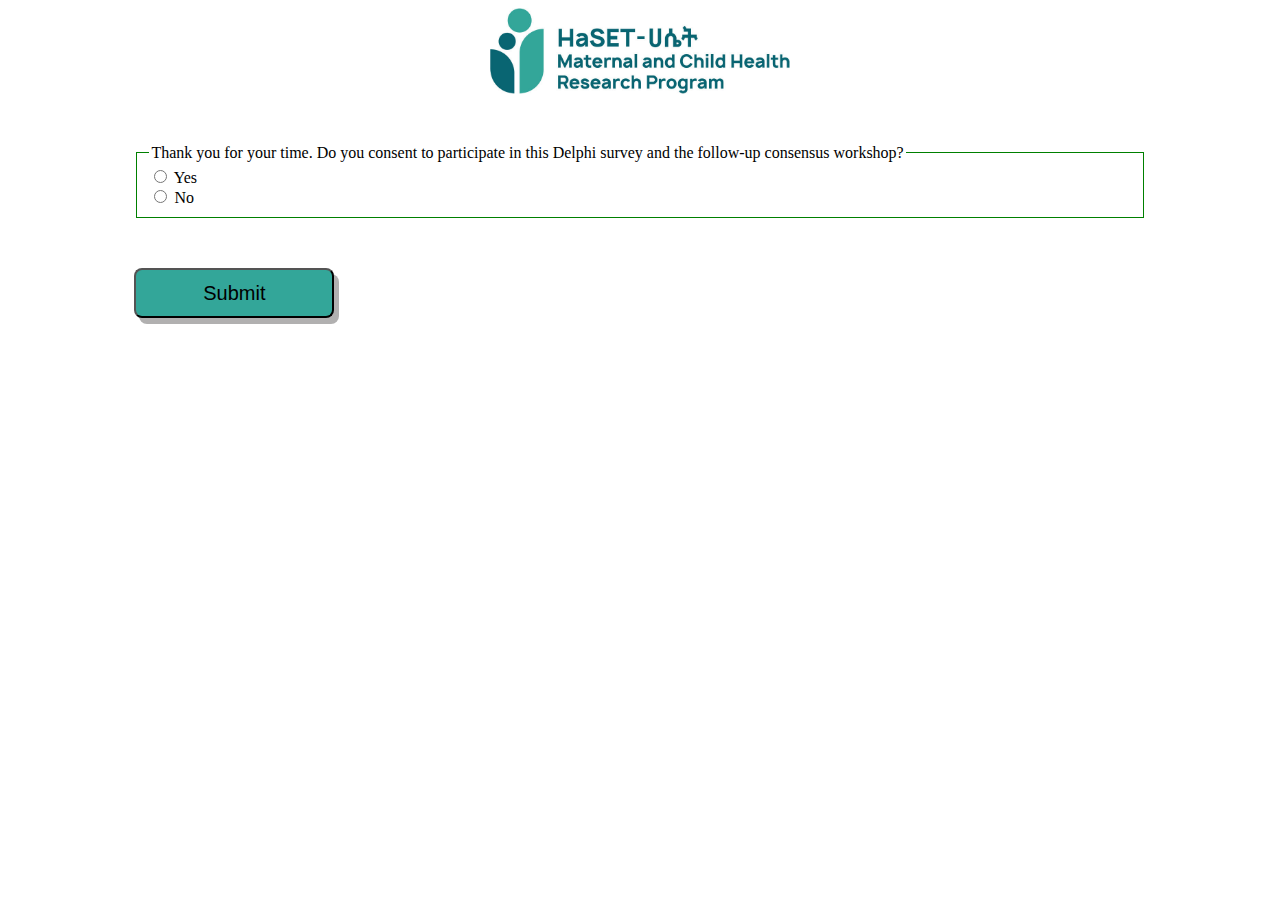
<file: consent.html>
<!DOCTYPE html>
<html lang="en">
<head>
  <meta charset="UTF-8">
  <meta http-equiv="X-UA-Compatible" content="IE=edge">
  <meta name="viewport" content="width=device-width, initial-scale=1.0">
  <link rel="stylesheet" href="./delphi-style.css">
  <link rel="icon" href="https://cdn1.sph.harvard.edu/wp-content/uploads/sites/2501/2020/06/cropped-haset-512x512-1-32x32.png" sizes="32x32">
  <title>Consent</title>
</head>
<body>
  <img src="./haset-logo.jpeg" alt="Haset Logo">
  
  <form action="https://docs.google.com/forms/d/e/1FAIpQLSdawfxEm8HgT0iyZHrYUUIYVgTSYt1zka1xqiYaXu2BqwYS1w/formResponse">
 
    <fieldset>
      <legend>Thank you for your time. Do you consent to participate in this Delphi survey and the follow-up consensus
        workshop?</legend>
      <div>
        <input type="radio" id="consent_yes" name="entry.1544702169" value="Yes">
        <label for="consent_yes">Yes</label>
      </div>
      <div>
        <input type="radio" id="consent_no" name="entry.1544702169" value="No">
        <label for="consent_no">No</label>
      </div>
    </fieldset>
    <br>
    <button type="submit" id="submit-btn">Submit</button>
  </form>
  <script src="./consent.js"></script>
</body>
</html>
</file>
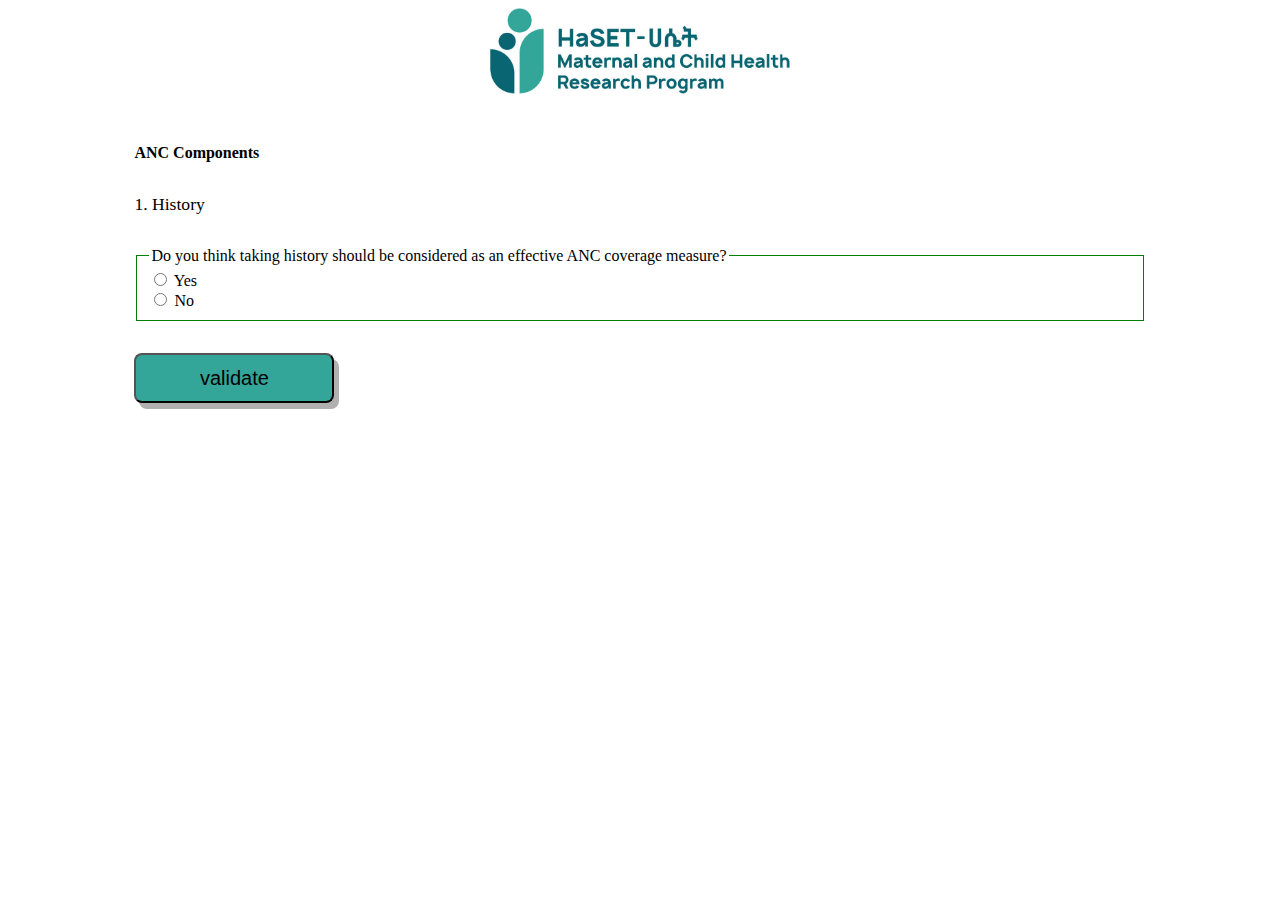
<file: history.html>
<!DOCTYPE html>
<html lang="en">
<head>
  <meta charset="UTF-8">
  <meta http-equiv="X-UA-Compatible" content="IE=edge">
  <meta name="viewport" content="width=device-width, initial-scale=1.0">
  <link rel="stylesheet" href="./delphi-style.css">
  <link rel="icon" href="https://cdn1.sph.harvard.edu/wp-content/uploads/sites/2501/2020/06/cropped-haset-512x512-1-32x32.png" sizes="32x32">
  <title>History</title>
</head>
<body>
  <img src="./haset-logo.jpeg" alt="Haset Logo">
    <form action="https://docs.google.com/forms/d/e/1FAIpQLSeGPw7ck-DPTN0THr-CZOda9-ifBAfBsstaA0a9zAUJpHOOXA/formResponse">
    <h4>ANC Components</h4>
    <p>1. History</p>

    <fieldset>
      <legend>Do you think taking history should be considered as an effective ANC coverage measure?</legend>
      <div>
        <input type="radio" id="history_yes" name="entry.501040728" value="Yes" onclick="handleRadioClick(this);">
        <label for="history_yes">Yes</label>
      </div>
      <div>
        <input type="radio" id="history_no" name="entry.501040728" value="No" onclick="handleRadioClick(this);">
        <label for="history_no">No</label>
      </div>
    </fieldset>

    <fieldset class="if_yes">
      <legend>If Yes, for which ANC visit should history taking be considered an effective ANC coverage measure? Thick
        all it should be applied to</legend>

      <div>
        <input type="checkbox" class="anc" id="anc1" name="entry.1673651871" value="ANC 1">
        <label for="anc1">ANC 1</label>
      </div>

      <div>
        <input type="checkbox" class="anc" id="anc2" name="entry.1673651871" value="ANC 2">
        <label for="anc2">ANC 2</label>
      </div>
      <div>
        <input type="checkbox" class="anc" id="anc3" name="entry.1673651871" value="ANC 3">
        <label for="anc3">ANC 3</label>
      </div>

      <div>
        <input type="checkbox" class="anc" id="anc4" name="entry.1673651871" value="ANC 4">
        <label for="anc4">ANC 4</label>
      </div>
    </fieldset>

    <p class="if_yes">If you think taking history should be considered as an effective ANC coverage measure, which activity could be
      used to measure effective ANC coverage from the activities under history? Please put the following list of
      activities in order of importance pertaining to each ANC visit</p>
    
    <table class="if_yes">
      <tr>
        <th>Activity on the intervention components</th>
        <th class="anc1_col">ANC 1</th>
        <th class="anc2_col">ANC 2</th>
        <th class="anc3_col">ANC 3</th>
        <th class="anc4_col">ANC 4</th>
      </tr>
      <tr>
        <td>
          Personal history (Identification, Date of LMP, determining EDD, Gravidity, Parity, number of alive children,
          abortion, socioeconomic statutus, history of female genital cutting)
        </td>
        <td class="anc1_col"><select class="table_1_anc_1"  name="entry.1993685011" >
          <option value="NA">Select...</option>
          <option value="1">1</option>
          <option value="2">2</option>
          <option value="3">3</option>
          <option value="4">4</option>
          <option value="5">5</option>
          <option value="6">6</option>
          <option value="7">7</option>
          </select></td>
        <td class="anc2_col"><select class="table_1_anc_2"  name="entry.526096930" >
            <option value="NA">Select...</option>
            <option value="1">1</option>
            <option value="2">2</option>
            <option value="3">3</option>
            <option value="4">4</option>
            <option value="5">5</option>
            <option value="6">6</option>
            <option value="7">7</option>
          </select></td>
        <td class="anc3_col"><select class="table_1_anc_3"  name="entry.587443024" >
            <option value="NA">Select...</option>
            <option value="1">1</option>
            <option value="2">2</option>
            <option value="3">3</option>
            <option value="4">4</option>
            <option value="5">5</option>
            <option value="6">6</option>
            <option value="7">7</option>
          </select></td>
        <td class="anc4_col"><select class="table_1_anc_4"  name="entry.190518609">
            <option value="NA">Select...</option>
            <option value="1">1</option>
            <option value="2">2</option>
            <option value="3">3</option>
            <option value="4">4</option>
            <option value="5">5</option>
            <option value="6">6</option>
            <option value="7">7</option>
          </select></td>
      </tr>

      <tr>
        <td>
          Personal history: note any changes since first visit.
        </td>
        <td class="anc1_col"><select class="table_1_anc_1"  name="entry.822927192" >
          <option value="NA">Select...</option>
          <option value="1">1</option>
          <option value="2">2</option>
          <option value="3">3</option>
          <option value="4">4</option>
          <option value="5">5</option>
          <option value="6">6</option>
          <option value="7">7</option>
          </select></td>
        <td class="anc2_col"><select class="table_1_anc_2"  name="entry.340379852">
            <option value="NA">Select...</option>
            <option value="1">1</option>
            <option value="2">2</option>
            <option value="3">3</option>
            <option value="4">4</option>
            <option value="5">5</option>
            <option value="6">6</option>
            <option value="7">7</option>
          </select></td>
        <td class="anc3_col"><select class="table_1_anc_3"  name="entry.1851485217">
            <option value="NA">Select...</option>
            <option value="1">1</option>
            <option value="2">2</option>
            <option value="3">3</option>
            <option value="4">4</option>
            <option value="5">5</option>
            <option value="6">6</option>
            <option value="7">7</option>
          </select></td>
        <td class="anc4_col"><select class="table_1_anc_4"  name="entry.1402736618">
            <option value="NA">Select...</option>
            <option value="1">1</option>
            <option value="2">2</option>
            <option value="3">3</option>
            <option value="4">4</option>
            <option value="5">5</option>
            <option value="6">6</option>
            <option value="7">7</option>
          </select></td>
      </tr>

      <tr>
        <td>
          Present pregnancy (events since first visit, enquirer about anemia symptoms, abnormal changes, Hiv status,
          check on habits)
        </td>
        <td class="anc1_col"><select class="table_1_anc_1"  name="entry.796296346">
            <option value="NA">Select...</option>
            <option value="1">1</option>
            <option value="2">2</option>
            <option value="3">3</option>
            <option value="4">4</option>
            <option value="5">5</option>
            <option value="6">6</option>
            <option value="7">7</option>
          </select></td>
        <td class="anc2_col"><select class="table_1_anc_2"  name="entry.825712446">
            <option value="NA">Select...</option>
            <option value="1">1</option>
            <option value="2">2</option>
            <option value="3">3</option>
            <option value="4">4</option>
            <option value="5">5</option>
            <option value="6">6</option>
            <option value="7">7</option>
          </select></td>
        <td class="anc3_col"><select class="table_1_anc_3"  name="entry.1071936740">
            <option value="NA">Select...</option>
            <option value="1">1</option>
            <option value="2">2</option>
            <option value="3">3</option>
            <option value="4">4</option>
            <option value="5">5</option>
            <option value="6">6</option>
            <option value="7">7</option>
          </select></td>
        <td class="anc4_col"><select class="table_1_anc_4"  name="entry.574465759">
            <option value="NA">Select...</option>
            <option value="1">1</option>
            <option value="2">2</option>
            <option value="3">3</option>
            <option value="4">4</option>
            <option value="5">5</option>
            <option value="6">6</option>
            <option value="7">7</option>
          </select></td>
      </tr>

      <tr>
        <td>
          Medical History (Specific disease conditions, operations other than C/S, blood transfusions, RH status,current
          use of medications)
        </td>
        <td class="anc1_col"><select class="table_1_anc_1"  name="entry.397946296">
            <option value="NA">Select...</option>
            <option value="1">1</option>
            <option value="2">2</option>
            <option value="3">3</option>
            <option value="4">4</option>
            <option value="5">5</option>
            <option value="6">6</option>
            <option value="7">7</option>
          </select></td>
        <td class="anc2_col"><select class="table_1_anc_2"  name="entry.496176491">
            <option value="NA">Select...</option>
            <option value="1">1</option>
            <option value="2">2</option>
            <option value="3">3</option>
            <option value="4">4</option>
            <option value="5">5</option>
            <option value="6">6</option>
            <option value="7">7</option>
          </select></td>
        <td class="anc3_col"><select class="table_1_anc_3"  name="entry.1676431281">
            <option value="NA">Select...</option>
            <option value="1">1</option>
            <option value="2">2</option>
            <option value="3">3</option>
            <option value="4">4</option>
            <option value="5">5</option>
            <option value="6">6</option>
            <option value="7">7</option>
          </select></td>
        <td class="anc4_col"><select class="table_1_anc_4"  name="entry.291401820">
            <option value="NA">Select...</option>
            <option value="1">1</option>
            <option value="2">2</option>
            <option value="3">3</option>
            <option value="4">4</option>
            <option value="5">5</option>
            <option value="6">6</option>
            <option value="7">7</option>
          </select></td>
      </tr>

      <tr>
        <td>
          Medical History (relevant issues from first record, intercurrent disease, injuries,intake of medication,
          intake of iron, other medical issues)
        </td>
        <td class="anc1_col"><select class="table_1_anc_1"  name="entry.2031885086">
            <option value="NA">Select...</option>
            <option value="1">1</option>
            <option value="2">2</option>
            <option value="3">3</option>
            <option value="4">4</option>
            <option value="5">5</option>
            <option value="6">6</option>
            <option value="7">7</option>
          </select></td>
        <td class="anc2_col"><select class="table_1_anc_2"  name="entry.1720143942">
            <option value="NA">Select...</option>
            <option value="1">1</option>
            <option value="2">2</option>
            <option value="3">3</option>
            <option value="4">4</option>
            <option value="5">5</option>
            <option value="6">6</option>
            <option value="7">7</option>
          </select></td>
        <td class="anc3_col"><select class="table_1_anc_3"  name="entry.801244319">
            <option value="NA">Select...</option>
            <option value="1">1</option>
            <option value="2">2</option>
            <option value="3">3</option>
            <option value="4">4</option>
            <option value="5">5</option>
            <option value="6">6</option>
            <option value="7">7</option>
          </select></td>
        <td class="anc4_col"><select class="table_1_anc_4"  name="entry.614576660">
            <option value="NA">Select...</option>
            <option value="1">1</option>
            <option value="2">2</option>
            <option value="3">3</option>
            <option value="4">4</option>
            <option value="5">5</option>
            <option value="6">6</option>
            <option value="7">7</option>
          </select></td>
      </tr>

      <tr>
        <td>
          Obstetric history (previous stillbirth or neonatal loss, history of three or more consecutive spontaneous
          abortion,bBirth weight of last baby < 2500 gm, birth weight of last baby> 4000 gm, last pregnancy: hospital
            admission for hypertension or pre-eclampsia/eclampsia, periods of exclusive breast-feeding: When? For how
            long?, thrombosis, embolus, previous surgery on reproductive tract (myomectomy, removal of septum, fistula
            repair, cone biopsy, CS, repaired ruptured uterus, cervical circulage), Any unexpected event (pain, vaginal
            bleeding, others)
        </td>
        <td class="anc1_col"><select class="table_1_anc_1"  name="entry.716153773">
            <option value="NA">Select...</option>
            <option value="1">1</option>
            <option value="2">2</option>
            <option value="3">3</option>
            <option value="4">4</option>
            <option value="5">5</option>
            <option value="6">6</option>
            <option value="7">7</option>
          </select></td>
        <td class="anc2_col"><select class="table_1_anc_2"  name="entry.620244192">
            <option value="NA">Select...</option>
            <option value="1">1</option>
            <option value="2">2</option>
            <option value="3">3</option>
            <option value="4">4</option>
            <option value="5">5</option>
            <option value="6">6</option>
            <option value="7">7</option>
          </select></td>
        <td class="anc3_col"><select class="table_1_anc_3"  name="entry.894063581">
            <option value="NA">Select...</option>
            <option value="1">1</option>
            <option value="2">2</option>
            <option value="3">3</option>
            <option value="4">4</option>
            <option value="5">5</option>
            <option value="6">6</option>
            <option value="7">7</option>
          </select></td>
        <td class="anc4_col"><select class="table_1_anc_4"  name="entry.887475707">
            <option value="NA">Select...</option>
            <option value="1">1</option>
            <option value="2">2</option>
            <option value="3">3</option>
            <option value="4">4</option>
            <option value="5">5</option>
            <option value="6">6</option>
            <option value="7">7</option>
          </select></td>
      </tr>

      <tr>
        <td>
          Obstetric history (ask how is she feeling, review relevant issues of obstetric history from last ANC
        </td>
        <td class="anc1_col"><select class="table_1_anc_1"  name="entry.123936704">
            <option value="NA">Select...</option>
            <option value="1">1</option>
            <option value="2">2</option>
            <option value="3">3</option>
            <option value="4">4</option>
            <option value="5">5</option>
            <option value="6">6</option>
            <option value="7">7</option>
          </select></td>
        <td class="anc2_col"><select class="table_1_anc_2"  name="entry.518910188">
            <option value="NA">Select...</option>
            <option value="1">1</option>
            <option value="2">2</option>
            <option value="3">3</option>
            <option value="4">4</option>
            <option value="5">5</option>
            <option value="6">6</option>
            <option value="7">7</option>
          </select></td>
        <td class="anc3_col"><select class="table_1_anc_3"  name="entry.330003962">
            <option value="NA">Select...</option>
            <option value="1">1</option>
            <option value="2">2</option>
            <option value="3">3</option>
            <option value="4">4</option>
            <option value="5">5</option>
            <option value="6">6</option>
            <option value="7">7</option>
          </select></td>
        <td class="anc4_col"><select class="table_1_anc_4"  name="entry.2037207906">
            <option value="NA">Select...</option>
            <option value="1">1</option>
            <option value="2">2</option>
            <option value="3">3</option>
            <option value="4">4</option>
            <option value="5">5</option>
            <option value="6">6</option>
            <option value="7">7</option>
          </select></td>
      </tr>

    </table>
 

    <p class="if_yes">Could you please weigh the activities under history if you think they can be used to measure effective ANC
      coverage? Please use a likert scale to weigh the activities. (Zero meaning the least relevant to measure effective
      ANC coverage and 10 means the most significant group of interventions to measure effective ANC coverage)</p>
    <table class="if_yes">
      <tr>
        <th>Activity on the intervention components</th>
        <th class="anc1_col_rate">ANC 1</th>
        <th class="anc2_col_rate">ANC 2</th>
        <th class="anc3_col_rate">ANC 3</th>
        <th class="anc4_col_rate">ANC 4</th>
      </tr>
      <tr>
        <td>
          Personal history (Identification, Date of LMP, determining EDD, Gravidity, Parity, number of alive children,
          abortion, socioeconomic statutus, history of female genital cutting)
        </td>
        <td class="anc1_col_rate"><select class="table_2_anc_1" name="entry.1493788644">
            <option value="NA">Select...</option>
            <option value="0">0</option>
            <option value="1">1</option>
            <option value="2">2</option>
            <option value="3">3</option>
            <option value="4">4</option>
            <option value="5">5</option>
            <option value="6">6</option>
            <option value="7">7</option>
            <option value="8">8</option>
            <option value="9">9</option>
            <option value="10">10</option>
          </select></td>
        <td class="anc2_col_rate"><select class="table_2_anc_2" name="entry.346282061">
            <option value="NA">Select...</option>
            <option value="0">0</option>
            <option value="1">1</option>
            <option value="2">2</option>
            <option value="3">3</option>
            <option value="4">4</option>
            <option value="5">5</option>
            <option value="6">6</option>
            <option value="7">7</option>
            <option value="8">8</option>
            <option value="9">9</option>
            <option value="10">10</option>
          </select></td>
        <td class="anc3_col_rate"><select class="table_2_anc_3" name="entry.2090303989">
            <option value="NA">Select...</option>
            <option value="0">0</option>
            <option value="1">1</option>
            <option value="2">2</option>
            <option value="3">3</option>
            <option value="4">4</option>
            <option value="5">5</option>
            <option value="6">6</option>
            <option value="7">7</option>
            <option value="8">8</option>
            <option value="9">9</option>
            <option value="10">10</option>
          </select></td>
        <td class="anc4_col_rate"><select class="table_2_anc_4" name="entry.58561790">
            <option value="NA">Select...</option>
            <option value="0">0</option>
            <option value="1">1</option>
            <option value="2">2</option>
            <option value="3">3</option>
            <option value="4">4</option>
            <option value="5">5</option>
            <option value="6">6</option>
            <option value="7">7</option>
            <option value="8">8</option>
            <option value="9">9</option>
            <option value="10">10</option>
          </select></td>
      </tr>

      <tr>
        <td>
          Personal history: note any changes since first visit.
        </td>
        <td class="anc1_col_rate"><select class="table_2_anc_1" name="entry.768588141">
            <option value="NA">Select...</option>
            <option value="0">0</option>
            <option value="1">1</option>
            <option value="2">2</option>
            <option value="3">3</option>
            <option value="4">4</option>
            <option value="5">5</option>
            <option value="6">6</option>
            <option value="7">7</option>
            <option value="8">8</option>
            <option value="9">9</option>
            <option value="10">10</option>
          </select></td>
        <td class="anc2_col_rate"><select class="table_2_anc_2" name="entry.2092382715">
            <option value="NA">Select...</option>
            <option value="0">0</option>
            <option value="1">1</option>
            <option value="2">2</option>
            <option value="3">3</option>
            <option value="4">4</option>
            <option value="5">5</option>
            <option value="6">6</option>
            <option value="7">7</option>
            <option value="8">8</option>
            <option value="9">9</option>
            <option value="10">10</option>
          </select></td>
        <td class="anc3_col_rate"><select class="table_2_anc_3" name="entry.2048762280">
            <option value="NA">Select...</option>
            <option value="0">0</option>
            <option value="1">1</option>
            <option value="2">2</option>
            <option value="3">3</option>
            <option value="4">4</option>
            <option value="5">5</option>
            <option value="6">6</option>
            <option value="7">7</option>
            <option value="8">8</option>
            <option value="9">9</option>
            <option value="10">10</option>
          </select></td>
        <td class="anc4_col_rate"><select class="table_2_anc_4" name="entry.963770772">
            <option value="NA">Select...</option>
            <option value="0">0</option>
            <option value="1">1</option>
            <option value="2">2</option>
            <option value="3">3</option>
            <option value="4">4</option>
            <option value="5">5</option>
            <option value="6">6</option>
            <option value="7">7</option>
            <option value="8">8</option>
            <option value="9">9</option>
            <option value="10">10</option>
          </select></td>
      </tr>

      <tr>
        <td>
          Present pregnancy (events since first visit, enquirer about anemia symptoms, abnormal changes, Hiv status,
          check on habits)
        </td>
        <td class="anc1_col_rate"><select class="table_2_anc_1" name="entry.2111416391">
            <option value="NA">Select...</option>
            <option value="0">0</option>
            <option value="1">1</option>
            <option value="2">2</option>
            <option value="3">3</option>
            <option value="4">4</option>
            <option value="5">5</option>
            <option value="6">6</option>
            <option value="7">7</option>
            <option value="8">8</option>
            <option value="9">9</option>
            <option value="10">10</option>
          </select></td>
        <td class="anc2_col_rate"><select class="table_2_anc_2" name="entry.1682655899">
            <option value="NA">Select...</option>
            <option value="0">0</option>
            <option value="1">1</option>
            <option value="2">2</option>
            <option value="3">3</option>
            <option value="4">4</option>
            <option value="5">5</option>
            <option value="6">6</option>
            <option value="7">7</option>
            <option value="8">8</option>
            <option value="9">9</option>
            <option value="10">10</option>
          </select></td>
        <td class="anc3_col_rate"><select class="table_2_anc_3" name="entry.1172706931">
            <option value="NA">Select...</option>
            <option value="0">0</option>
            <option value="1">1</option>
            <option value="2">2</option>
            <option value="3">3</option>
            <option value="4">4</option>
            <option value="5">5</option>
            <option value="6">6</option>
            <option value="7">7</option>
            <option value="8">8</option>
            <option value="9">9</option>
            <option value="10">10</option>
          </select></td>
        <td class="anc4_col_rate"><select class="table_2_anc_4" name="entry.363921908">
            <option value="NA">Select...</option>
            <option value="0">0</option>
            <option value="1">1</option>
            <option value="2">2</option>
            <option value="3">3</option>
            <option value="4">4</option>
            <option value="5">5</option>
            <option value="6">6</option>
            <option value="7">7</option>
            <option value="8">8</option>
            <option value="9">9</option>
            <option value="10">10</option>
          </select></td>
      </tr>

      <tr>
        <td>
          Medical History (Specific disease conditions, operations other than C/S, blood transfusions, RH status,current
          use of medications)
        </td>
        <td class="anc1_col_rate"><select class="table_2_anc_1" name="entry.1727513316">
            <option value="NA">Select...</option>
            <option value="0">0</option>
            <option value="1">1</option>
            <option value="2">2</option>
            <option value="3">3</option>
            <option value="4">4</option>
            <option value="5">5</option>
            <option value="6">6</option>
            <option value="7">7</option>
            <option value="8">8</option>
            <option value="9">9</option>
            <option value="10">10</option>
          </select></td>
        <td class="anc2_col_rate"><select class="table_2_anc_2" name="entry.2127163911">
            <option value="NA">Select...</option>
            <option value="0">0</option>
            <option value="1">1</option>
            <option value="2">2</option>
            <option value="3">3</option>
            <option value="4">4</option>
            <option value="5">5</option>
            <option value="6">6</option>
            <option value="7">7</option>
            <option value="8">8</option>
            <option value="9">9</option>
            <option value="10">10</option>
          </select></td>
        <td class="anc3_col_rate"><select class="table_2_anc_3" name="entry.1661469740">
            <option value="NA">Select...</option>
            <option value="0">0</option>
            <option value="1">1</option>
            <option value="2">2</option>
            <option value="3">3</option>
            <option value="4">4</option>
            <option value="5">5</option>
            <option value="6">6</option>
            <option value="7">7</option>
            <option value="8">8</option>
            <option value="9">9</option>
            <option value="10">10</option>
          </select></td>
        <td class="anc4_col_rate"><select class="table_2_anc_4" name="entry.20123638">
            <option value="NA">Select...</option>
            <option value="0">0</option>
            <option value="1">1</option>
            <option value="2">2</option>
            <option value="3">3</option>
            <option value="4">4</option>
            <option value="5">5</option>
            <option value="6">6</option>
            <option value="7">7</option>
            <option value="8">8</option>
            <option value="9">9</option>
            <option value="10">10</option>
          </select></td>
      </tr>

      <tr>
        <td>
          Medical History (relevant issues from first record, intercurrent disease, injuries,intake of medication,
          intake of iron, other medical issues)
        </td>
        <td class="anc1_col_rate"><select class="table_2_anc_1" name="entry.1631181306">
            <option value="NA">Select...</option>
            <option value="0">0</option>
            <option value="1">1</option>
            <option value="2">2</option>
            <option value="3">3</option>
            <option value="4">4</option>
            <option value="5">5</option>
            <option value="6">6</option>
            <option value="7">7</option>
            <option value="8">8</option>
            <option value="9">9</option>
            <option value="10">10</option>
          </select></td>
        <td class="anc2_col_rate"><select class="table_2_anc_2" name="entry.1093918623">
            <option value="NA">Select...</option>
            <option value="0">0</option>
            <option value="1">1</option>
            <option value="2">2</option>
            <option value="3">3</option>
            <option value="4">4</option>
            <option value="5">5</option>
            <option value="6">6</option>
            <option value="7">7</option>
            <option value="8">8</option>
            <option value="9">9</option>
            <option value="10">10</option>
          </select></td>
        <td class="anc3_col_rate"><select class="table_2_anc_3" name="entry.319307690">
            <option value="NA">Select...</option>
            <option value="0">0</option>
            <option value="1">1</option>
            <option value="2">2</option>
            <option value="3">3</option>
            <option value="4">4</option>
            <option value="5">5</option>
            <option value="6">6</option>
            <option value="7">7</option>
            <option value="8">8</option>
            <option value="9">9</option>
            <option value="10">10</option>
          </select></td>
        <td class="anc4_col_rate"><select class="table_2_anc_4" name="entry.550539339">
            <option value="NA">Select...</option>
            <option value="0">0</option>
            <option value="1">1</option>
            <option value="2">2</option>
            <option value="3">3</option>
            <option value="4">4</option>
            <option value="5">5</option>
            <option value="6">6</option>
            <option value="7">7</option>
            <option value="8">8</option>
            <option value="9">9</option>
            <option value="10">10</option>
          </select></td>
      </tr>

      <tr>
        <td>
          Obstetric history (previous stillbirth or neonatal loss, history of three or more consecutive spontaneous
          abortion,bBirth weight of last baby < 2500 gm, birth weight of last baby> 4000 gm, last pregnancy: hospital
            admission for hypertension or pre-eclampsia/eclampsia, periods of exclusive breast-feeding: When? For how
            long?, thrombosis, embolus, previous surgery on reproductive tract (myomectomy, removal of septum, fistula
            repair, cone biopsy, CS, repaired ruptured uterus, cervical circulage), Any unexpected event (pain, vaginal
            bleeding, others)
        </td>
        <td class="anc1_col_rate"><select class="table_2_anc_1" name="entry.1451014494">
            <option value="NA">Select...</option>
            <option value="0">0</option>
            <option value="1">1</option>
            <option value="2">2</option>
            <option value="3">3</option>
            <option value="4">4</option>
            <option value="5">5</option>
            <option value="6">6</option>
            <option value="7">7</option>
            <option value="8">8</option>
            <option value="9">9</option>
            <option value="10">10</option>
          </select></td>
        <td class="anc2_col_rate"><select class="table_2_anc_2" name="entry.149758372">
            <option value="NA">Select...</option>
            <option value="0">0</option>
            <option value="1">1</option>
            <option value="2">2</option>
            <option value="3">3</option>
            <option value="4">4</option>
            <option value="5">5</option>
            <option value="6">6</option>
            <option value="7">7</option>
            <option value="8">8</option>
            <option value="9">9</option>
            <option value="10">10</option>
          </select></td>
        <td class="anc3_col_rate"><select class="table_2_anc_3" name="entry.1830282827">
            <option value="NA">Select...</option>
            <option value="0">0</option>
            <option value="1">1</option>
            <option value="2">2</option>
            <option value="3">3</option>
            <option value="4">4</option>
            <option value="5">5</option>
            <option value="6">6</option>
            <option value="7">7</option>
            <option value="8">8</option>
            <option value="9">9</option>
            <option value="10">10</option>
          </select></td>
        <td class="anc4_col_rate"><select class="table_2_anc_4" name="entry.1497723980">
            <option value="NA">Select...</option>
            <option value="0">0</option>
            <option value="1">1</option>
            <option value="2">2</option>
            <option value="3">3</option>
            <option value="4">4</option>
            <option value="5">5</option>
            <option value="6">6</option>
            <option value="7">7</option>
            <option value="8">8</option>
            <option value="9">9</option>
            <option value="10">10</option>
          </select></td>
      </tr>

      <tr>
        <td>
          Obstetric history (ask how is she feeling, review relevant issues of obstetric history from last ANC
        </td>
        <td class="anc1_col_rate"><select class="table_2_anc_1" name="entry.587628397">
            <option value="NA">Select...</option>
            <option value="0">0</option>
            <option value="1">1</option>
            <option value="2">2</option>
            <option value="3">3</option>
            <option value="4">4</option>
            <option value="5">5</option>
            <option value="6">6</option>
            <option value="7">7</option>
            <option value="8">8</option>
            <option value="9">9</option>
            <option value="10">10</option>
          </select></td>
        <td class="anc2_col_rate"><select class="table_2_anc_2" name="entry.485341389" >
            <option value="NA">Select...</option>
            <option value="0">0</option>
            <option value="1">1</option>
            <option value="2">2</option>
            <option value="3">3</option>
            <option value="4">4</option>
            <option value="5">5</option>
            <option value="6">6</option>
            <option value="7">7</option>
            <option value="8">8</option>
            <option value="9">9</option>
            <option value="10">10</option>
          </select></td>
        <td class="anc3_col_rate"><select class="table_2_anc_3" name="entry.718917610">
            <option value="NA">Select...</option>
            <option value="0">0</option>
            <option value="1">1</option>
            <option value="2">2</option>
            <option value="3">3</option>
            <option value="4">4</option>
            <option value="5">5</option>
            <option value="6">6</option>
            <option value="7">7</option>
            <option value="8">8</option>
            <option value="9">9</option>
            <option value="10">10</option>
          </select></td>
        <td class="anc4_col_rate"><select class="table_2_anc_4" name="entry.651349850">
            <option value="NA">Select...</option>
            <option value="0">0</option>
            <option value="1">1</option>
            <option value="2">2</option>
            <option value="3">3</option>
            <option value="4">4</option>
            <option value="5">5</option>
            <option value="6">6</option>
            <option value="7">7</option>
            <option value="8">8</option>
            <option value="9">9</option>
            <option value="10">10</option>
          </select></td>
      </tr>
    </table>
    <p id="error"></p>
    <button type="submit" id="submit-btn" hidden="true">Submit</button>
    <button type="button" id="validate-btn">validate</button>
</form>
<script src="./history.js"></script>
</body>

</html>
</file>
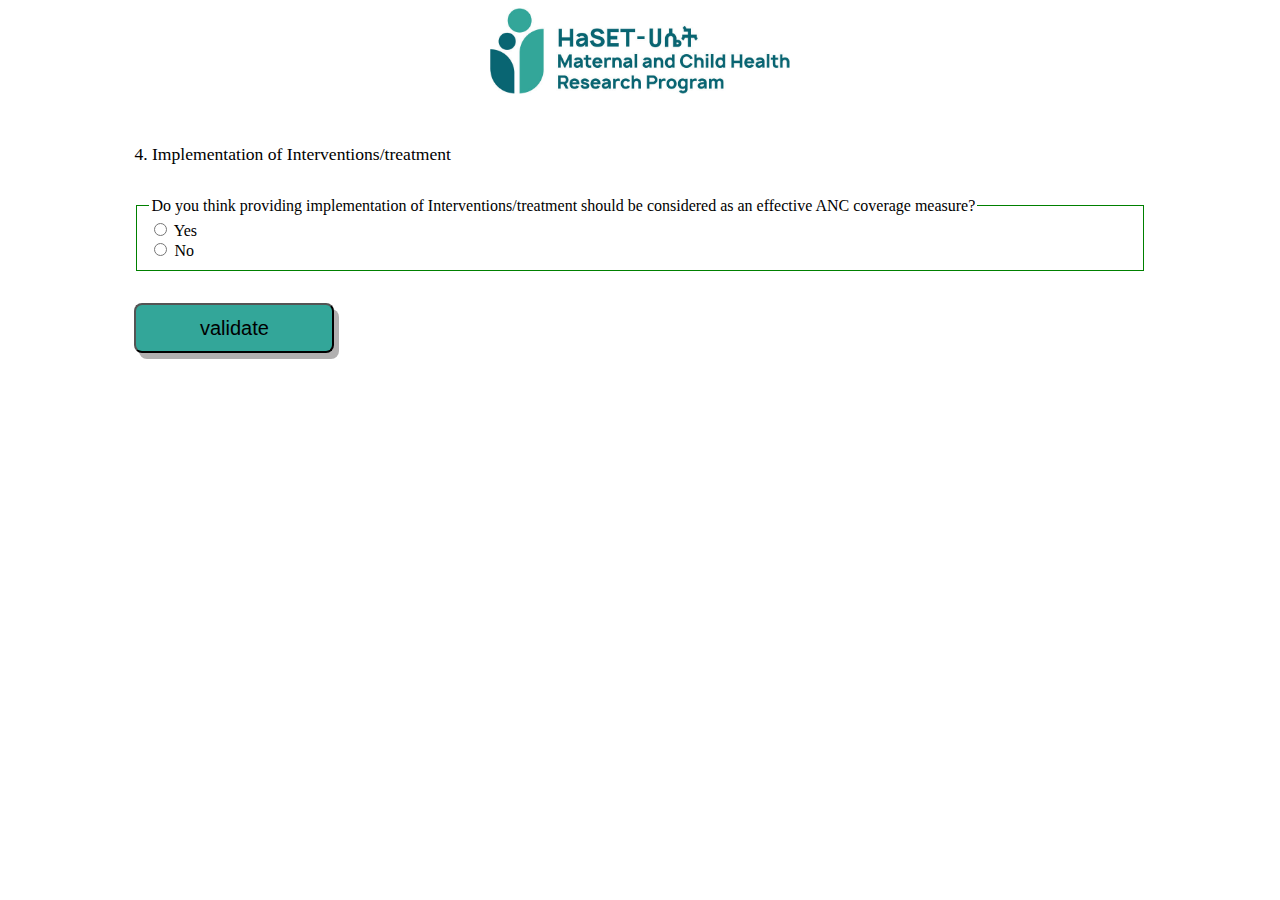
<file: interventions.html>
<!DOCTYPE html>
<html lang="en">

<head>
  <meta charset="UTF-8">
  <meta http-equiv="X-UA-Compatible" content="IE=edge">
  <meta name="viewport" content="width=device-width, initial-scale=1.0">
  <link rel="stylesheet" href="./delphi-style.css">
  <link rel="icon" href="https://cdn1.sph.harvard.edu/wp-content/uploads/sites/2501/2020/06/cropped-haset-512x512-1-32x32.png" sizes="32x32">
  <title>Implementation of Interventions/treatment</title>
</head>

<body>
  <img src="./haset-logo.jpeg" alt="Haset Logo">
  <form action="https://docs.google.com/forms/d/e/1FAIpQLSci6lFMlXG9GdMOf-CHX-NPllJkJSPEQ9bpG2POVJ5MiE7_Rg/formResponse">
    <p>4. Implementation of Interventions/treatment</p>
    <fieldset>
      <legend>Do you think providing implementation of Interventions/treatment should be considered as an effective ANC
        coverage measure? </legend>
      <div>
        <input type="radio" id="intervention_yes" name="entry.182761776" value="Yes" onclick="handleRadioClick(this);">
        <label for="intervention_yes">Yes</label>
      </div>
      <div>
        <input type="radio" id="intervention_no" name="entry.182761776" value="No" onclick="handleRadioClick(this);">
        <label for="intervention_no">No</label>
      </div>
    </fieldset>

    <fieldset class="if_yes">
      <legend>If Yes, for which ANC visit should implementation of Interventions/treatment be considered an effective
        ANC coverage measure? Thick all it should be applied to</legend>

      <div>
        <input type="checkbox"  class="anc" id="anc1" name="entry.2139499904" value="ANC 1">
        <label for="anc1">ANC 1</label>
      </div>

      <div>
        <input type="checkbox"  class="anc" id="anc2" name="entry.2139499904" value="ANC 2">
        <label for="anc2">ANC 2</label>
      </div>
      <div>
        <input type="checkbox"  class="anc" id="anc3" name="entry.2139499904" value="ANC 3">
        <label for="anc3">ANC 3</label>
      </div>

      <div>
        <input type="checkbox"  class="anc" id="anc4" name="entry.2139499904" value="ANC 4">
        <label for="anc4">ANC 4</label>
      </div>
    </fieldset>
    <p class="if_yes">If you think providing implementation of Interventions/treatment should be considered as an effective ANC
      coverage measure, which activity could be used to measure effective ANC coverage from the activities under
      implementation of Interventions/treatment? Please put the following list of activities in order of importance</p>
      
      <table class="if_yes">
      <tr>
        <th>Activity on the intervention components</th>
        <th class="anc1_col">ANC 1</th>
        <th class="anc2_col">ANC 2</th>
        <th class="anc3_col">ANC 3</th>
        <th class="anc4_col">ANC 4</th>
      </tr>

      <tr>
        <td>
          Iron and folate supplements to all women:
        </td>
        <td class="anc1_col"><select class="table_1_anc_1"  name="entry.521717217">
            <option value="NA">Select...</option>
            <option value="1">1</option>
            <option value="2">2</option>
            <option value="3">3</option>
            <option value="4">4</option>
            <option value="5">5</option>
            <option value="6">6</option>
            <option value="7">7</option>
            <option value="8">8</option>

          </select></td>
        <td class="anc2_col"><select class="table_1_anc_2"  name="entry.684007784">

            <option value="NA">Select...</option>
            <option value="1">1</option>
            <option value="2">2</option>
            <option value="3">3</option>
            <option value="4">4</option>
            <option value="5">5</option>
            <option value="6">6</option>
            <option value="7">7</option>
            <option value="8">8</option>


          </select></td>
        <td class="anc3_col"><select class="table_1_anc_3"  name="entry.1184402457">

            <option value="NA">Select...</option>
            <option value="1">1</option>
            <option value="2">2</option>
            <option value="3">3</option>
            <option value="4">4</option>
            <option value="5">5</option>
            <option value="6">6</option>
            <option value="7">7</option>
            <option value="8">8</option>


          </select></td>
        <td class="anc4_col"><select class="table_1_anc_4"  name="entry.2141092916">

            <option value="NA">Select...</option>
            <option value="1">1</option>
            <option value="2">2</option>
            <option value="3">3</option>
            <option value="4">4</option>
            <option value="5">5</option>
            <option value="6">6</option>
            <option value="7">7</option>
            <option value="8">8</option>


          </select></td>
      </tr>

      <tr>
        <td>
          Ensure compliance to iron and folate supplement and refill till next visit
        </td>
        <td class="anc1_col"><select class="table_1_anc_1"  name="entry.1972817742">

            <option value="NA">Select...</option>
            <option value="1">1</option>
            <option value="2">2</option>
            <option value="3">3</option>
            <option value="4">4</option>
            <option value="5">5</option>
            <option value="6">6</option>
            <option value="7">7</option>
            <option value="8">8</option>


          </select></td>
        <td class="anc2_col"><select class="table_1_anc_2"  name="entry.630075060">

            <option value="NA">Select...</option>
            <option value="1">1</option>
            <option value="2">2</option>
            <option value="3">3</option>
            <option value="4">4</option>
            <option value="5">5</option>
            <option value="6">6</option>
            <option value="7">7</option>
            <option value="8">8</option>


          </select></td>
        <td class="anc3_col"><select class="table_1_anc_3"  name="entry.1384609595">

            <option value="NA">Select...</option>
            <option value="1">1</option>
            <option value="2">2</option>
            <option value="3">3</option>
            <option value="4">4</option>
            <option value="5">5</option>
            <option value="6">6</option>
            <option value="7">7</option>
            <option value="8">8</option>


          </select></td>
        <td class="anc4_col"><select class="table_1_anc_4"  name="entry.1848023960">

            <option value="NA">Select...</option>
            <option value="1">1</option>
            <option value="2">2</option>
            <option value="3">3</option>
            <option value="4">4</option>
            <option value="5">5</option>
            <option value="6">6</option>
            <option value="7">7</option>
            <option value="8">8</option>


          </select></td>
      </tr>

      <tr>
        <td>
          If rapid test for syphilis is positive: treat, provide counseling on safer sex, and arrange for her partner’s
          treatment and counseling
        </td>
        <td class="anc1_col"><select class="table_1_anc_1"  name="entry.1219699039">

            <option value="NA">Select...</option>
            <option value="1">1</option>
            <option value="2">2</option>
            <option value="3">3</option>
            <option value="4">4</option>
            <option value="5">5</option>
            <option value="6">6</option>
            <option value="7">7</option>
            <option value="8">8</option>


          </select></td>
        <td class="anc2_col"><select class="table_1_anc_2"  name="entry.1936610575">

            <option value="NA">Select...</option>
            <option value="1">1</option>
            <option value="2">2</option>
            <option value="3">3</option>
            <option value="4">4</option>
            <option value="5">5</option>
            <option value="6">6</option>
            <option value="7">7</option>
            <option value="8">8</option>


          </select></td>
        <td class="anc3_col"><select class="table_1_anc_3"  name="entry.360561372">

            <option value="NA">Select...</option>
            <option value="1">1</option>
            <option value="2">2</option>
            <option value="3">3</option>
            <option value="4">4</option>
            <option value="5">5</option>
            <option value="6">6</option>
            <option value="7">7</option>
            <option value="8">8</option>


          </select></td>
        <td class="anc4_col"><select class="table_1_anc_4"  name="entry.1193755776">

            <option value="NA">Select...</option>
            <option value="1">1</option>
            <option value="2">2</option>
            <option value="3">3</option>
            <option value="4">4</option>
            <option value="5">5</option>
            <option value="6">6</option>
            <option value="7">7</option>
            <option value="8">8</option>


          </select></td>
      </tr>

      <tr>
        <td>
          Give injection of tetanus toxoid
        </td>
        <td class="anc1_col"><select class="table_1_anc_1"  name="entry.948904955">

            <option value="NA">Select...</option>
            <option value="1">1</option>
            <option value="2">2</option>
            <option value="3">3</option>
            <option value="4">4</option>
            <option value="5">5</option>
            <option value="6">6</option>
            <option value="7">7</option>
            <option value="8">8</option>


          </select></td>
        <td class="anc2_col"><select class="table_1_anc_2"  name="entry.1522256539">

            <option value="NA">Select...</option>
            <option value="1">1</option>
            <option value="2">2</option>
            <option value="3">3</option>
            <option value="4">4</option>
            <option value="5">5</option>
            <option value="6">6</option>
            <option value="7">7</option>
            <option value="8">8</option>


          </select></td>
        <td class="anc3_col"><select class="table_1_anc_3"  name="entry.498693602">

            <option value="NA">Select...</option>
            <option value="1">1</option>
            <option value="2">2</option>
            <option value="3">3</option>
            <option value="4">4</option>
            <option value="5">5</option>
            <option value="6">6</option>
            <option value="7">7</option>
            <option value="8">8</option>


          </select></td>
        <td class="anc4_col"><select class="table_1_anc_4"  name="entry.883052233">

            <option value="NA">Select...</option>
            <option value="1">1</option>
            <option value="2">2</option>
            <option value="3">3</option>
            <option value="4">4</option>
            <option value="5">5</option>
            <option value="6">6</option>
            <option value="7">7</option>
            <option value="8">8</option>


          </select></td>
      </tr>

      <tr>
        <td>
          If bacteriuria was treated at first visit and test is still positive, refer
        </td>
        <td class="anc1_col"><select class="table_1_anc_1"  name="entry.1988959795">

            <option value="NA">Select...</option>
            <option value="1">1</option>
            <option value="2">2</option>
            <option value="3">3</option>
            <option value="4">4</option>
            <option value="5">5</option>
            <option value="6">6</option>
            <option value="7">7</option>
            <option value="8">8</option>


          </select></td>
        <td class="anc2_col"><select class="table_1_anc_2"  name="entry.535451538">

            <option value="NA">Select...</option>
            <option value="1">1</option>
            <option value="2">2</option>
            <option value="3">3</option>
            <option value="4">4</option>
            <option value="5">5</option>
            <option value="6">6</option>
            <option value="7">7</option>
            <option value="8">8</option>


          </select></td>
        <td class="anc3_col"><select class="table_1_anc_3"  name="entry.773616409">

            <option value="NA">Select...</option>
            <option value="1">1</option>
            <option value="2">2</option>
            <option value="3">3</option>
            <option value="4">4</option>
            <option value="5">5</option>
            <option value="6">6</option>
            <option value="7">7</option>
            <option value="8">8</option>


          </select></td>
        <td class="anc4_col"><select class="table_1_anc_4"  name="entry.698357353">

            <option value="NA">Select...</option>
            <option value="1">1</option>
            <option value="2">2</option>
            <option value="3">3</option>
            <option value="4">4</option>
            <option value="5">5</option>
            <option value="6">6</option>
            <option value="7">7</option>
            <option value="8">8</option>


          </select></td>
      </tr>

      <tr>
        <td>
          In malaria endemic areas provide ITN.
        </td>
        <td class="anc1_col"><select class="table_1_anc_1"  name="entry.1341059504">

            <option value="NA">Select...</option>
            <option value="1">1</option>
            <option value="2">2</option>
            <option value="3">3</option>
            <option value="4">4</option>
            <option value="5">5</option>
            <option value="6">6</option>
            <option value="7">7</option>
            <option value="8">8</option>


          </select></td>
        <td class="anc2_col"><select class="table_1_anc_2"  name="entry.1823415551">

            <option value="NA">Select...</option>
            <option value="1">1</option>
            <option value="2">2</option>
            <option value="3">3</option>
            <option value="4">4</option>
            <option value="5">5</option>
            <option value="6">6</option>
            <option value="7">7</option>
            <option value="8">8</option>


          </select></td>
        <td class="anc3_col"><select class="table_1_anc_3"  name="entry.1490651571">

            <option value="NA">Select...</option>
            <option value="1">1</option>
            <option value="2">2</option>
            <option value="3">3</option>
            <option value="4">4</option>
            <option value="5">5</option>
            <option value="6">6</option>
            <option value="7">7</option>
            <option value="8">8</option>


          </select></td>
        <td class="anc4_col"><select class="table_1_anc_4"  name="entry.902039666">

            <option value="NA">Select...</option>
            <option value="1">1</option>
            <option value="2">2</option>
            <option value="3">3</option>
            <option value="4">4</option>
            <option value="5">5</option>
            <option value="6">6</option>
            <option value="7">7</option>
            <option value="8">8</option>


          </select></td>
      </tr>

      <tr>
        <td>
          Perform additional laboratory investigations and provide care and treatment of HIV positive pregnant women
          according to the Guideline for PMTCT of HIV in Ethiopia.
        </td>
        <td class="anc1_col"><select class="table_1_anc_1"  name="entry.1346183841">

            <option value="NA">Select...</option>
            <option value="1">1</option>
            <option value="2">2</option>
            <option value="3">3</option>
            <option value="4">4</option>
            <option value="5">5</option>
            <option value="6">6</option>
            <option value="7">7</option>
            <option value="8">8</option>


          </select></td>
        <td class="anc2_col"><select class="table_1_anc_2"  name="entry.2007064833">

            <option value="NA">Select...</option>
            <option value="1">1</option>
            <option value="2">2</option>
            <option value="3">3</option>
            <option value="4">4</option>
            <option value="5">5</option>
            <option value="6">6</option>
            <option value="7">7</option>
            <option value="8">8</option>


          </select></td>
        <td class="anc3_col"><select class="table_1_anc_3"  name="entry.1787368052">

            <option value="NA">Select...</option>
            <option value="1">1</option>
            <option value="2">2</option>
            <option value="3">3</option>
            <option value="4">4</option>
            <option value="5">5</option>
            <option value="6">6</option>
            <option value="7">7</option>
            <option value="8">8</option>
          </select></td>
        <td class="anc4_col"><select class="table_1_anc_4"  name="entry.1451450651">

            <option value="NA">Select...</option>
            <option value="1">1</option>
            <option value="2">2</option>
            <option value="3">3</option>
            <option value="4">4</option>
            <option value="5">5</option>
            <option value="6">6</option>
            <option value="7">7</option>
            <option value="8">8</option>
          </select></td>
      </tr>

      <tr>
        <td>
          Refer clients that need specialized care, according to diagnosis
        </td>
        <td class="anc1_col"><select class="table_1_anc_1"  name="entry.1555246308">

            <option value="NA">Select...</option>
            <option value="1">1</option>
            <option value="2">2</option>
            <option value="3">3</option>
            <option value="4">4</option>
            <option value="5">5</option>
            <option value="6">6</option>
            <option value="7">7</option>
            <option value="8">8</option>


          </select></td>
        <td class="anc2_col"><select class="table_1_anc_2"  name="entry.887768573">

            <option value="NA">Select...</option>
            <option value="1">1</option>
            <option value="2">2</option>
            <option value="3">3</option>
            <option value="4">4</option>
            <option value="5">5</option>
            <option value="6">6</option>
            <option value="7">7</option>
            <option value="8">8</option>


          </select></td>
        <td class="anc3_col"><select class="table_1_anc_3"  name="entry.1316990255">

            <option value="NA">Select...</option>
            <option value="1">1</option>
            <option value="2">2</option>
            <option value="3">3</option>
            <option value="4">4</option>
            <option value="5">5</option>
            <option value="6">6</option>
            <option value="7">7</option>
            <option value="8">8</option>


          </select></td>
        <td class="anc4_col"><select class="table_1_anc_4"  name="entry.1085105465">

            <option value="NA">Select...</option>
            <option value="1">1</option>
            <option value="2">2</option>
            <option value="3">3</option>
            <option value="4">4</option>
            <option value="5">5</option>
            <option value="6">6</option>
            <option value="7">7</option>
            <option value="8">8</option>


          </select></td>
      </tr>
    </table>

    <p class="if_yes">Could you please weigh the activities under implementation of Interventions/treatment if you think they can be
      used to measure effective ANC coverage? Please use a likert scale to weigh the activities. (Zero meaning the least
      relevant to measure effective ANC coverage and 10 means the most significant group of interventions to measure
      effective ANC coverage)</p>
    <table class="if_yes">
      <tr>
        <th>Activity on the intervention components</th>
        <th class="anc1_col">ANC 1</th>
        <th class="anc2_col">ANC 2</th>
        <th class="anc3_col">ANC 3</th>
        <th class="anc4_col">ANC 4</th>
      </tr>
      <tr>
        <td>
          Iron and folate supplements to all women:
        </td>
        <td class="anc1_col_rate"><select class="table_2_anc_1"  name="entry.150206863">
            <option value="NA">Select...</option>
            <option value="0">0</option>
            <option value="1">1</option>
            <option value="2">2</option>
            <option value="3">3</option>
            <option value="4">4</option>
            <option value="5">5</option>
            <option value="6">6</option>
            <option value="7">7</option>
            <option value="8">8</option>
            <option value="9">9</option>
            <option value="10">10</option>
          </select></td>
        <td class="anc2_col_rate"><select class="table_2_anc_2"  name="entry.1044911913">
            <option value="NA">Select...</option>
            <option value="0">0</option>
            <option value="1">1</option>
            <option value="2">2</option>
            <option value="3">3</option>
            <option value="4">4</option>
            <option value="5">5</option>
            <option value="6">6</option>
            <option value="7">7</option>
            <option value="8">8</option>
            <option value="9">9</option>
            <option value="10">10</option>
          </select></td>
        <td class="anc3_col_rate"><select class="table_2_anc_3"  name="entry.1868231552">
            <option value="NA">Select...</option>
            <option value="0">0</option>
            <option value="1">1</option>
            <option value="2">2</option>
            <option value="3">3</option>
            <option value="4">4</option>
            <option value="5">5</option>
            <option value="6">6</option>
            <option value="7">7</option>
            <option value="8">8</option>
            <option value="9">9</option>
            <option value="10">10</option>
          </select></td>
        <td class="anc4_col_rate"><select class="table_2_anc_4"  name="entry.2139443124">
            <option value="NA">Select...</option>
            <option value="0">0</option>
            <option value="1">1</option>
            <option value="2">2</option>
            <option value="3">3</option>
            <option value="4">4</option>
            <option value="5">5</option>
            <option value="6">6</option>
            <option value="7">7</option>
            <option value="8">8</option>
            <option value="9">9</option>
            <option value="10">10</option>
          </select></td>
      </tr>

      <tr>
        <td>
          Ensure compliance to iron and folate supplement and refill till next visit
        </td>
        <td class="anc1_col_rate"><select class="table_2_anc_1"  name="entry.1105641512">
            <option value="NA">Select...</option>
            <option value="0">0</option>
            <option value="1">1</option>
            <option value="2">2</option>
            <option value="3">3</option>
            <option value="4">4</option>
            <option value="5">5</option>
            <option value="6">6</option>
            <option value="7">7</option>
            <option value="8">8</option>
            <option value="9">9</option>
            <option value="10">10</option>
          </select></td>
        <td class="anc2_col_rate"><select class="table_2_anc_2"  name="entry.916664745">
            <option value="NA">Select...</option>
            <option value="0">0</option>
            <option value="1">1</option>
            <option value="2">2</option>
            <option value="3">3</option>
            <option value="4">4</option>
            <option value="5">5</option>
            <option value="6">6</option>
            <option value="7">7</option>
            <option value="8">8</option>
            <option value="9">9</option>
            <option value="10">10</option>
          </select></td>
        <td class="anc3_col_rate"><select class="table_2_anc_3"  name="entry.1452331727">
            <option value="NA">Select...</option>
            <option value="0">0</option>
            <option value="1">1</option>
            <option value="2">2</option>
            <option value="3">3</option>
            <option value="4">4</option>
            <option value="5">5</option>
            <option value="6">6</option>
            <option value="7">7</option>
            <option value="8">8</option>
            <option value="9">9</option>
            <option value="10">10</option>
          </select></td>
        <td class="anc4_col_rate"><select class="table_2_anc_4"  name="entry.522573642">
            <option value="NA">Select...</option>
            <option value="0">0</option>
            <option value="1">1</option>
            <option value="2">2</option>
            <option value="3">3</option>
            <option value="4">4</option>
            <option value="5">5</option>
            <option value="6">6</option>
            <option value="7">7</option>
            <option value="8">8</option>
            <option value="9">9</option>
            <option value="10">10</option>
          </select></td>
      </tr>

      <tr>
        <td>
          If rapid test for syphilis is positive: treat, provide counseling on safer sex, and arrange for her partner’s
          treatment and counseling
        </td>
        <td class="anc1_col_rate"><select class="table_2_anc_1"  name="entry.137414147">
            <option value="NA">Select...</option>
            <option value="0">0</option>
            <option value="1">1</option>
            <option value="2">2</option>
            <option value="3">3</option>
            <option value="4">4</option>
            <option value="5">5</option>
            <option value="6">6</option>
            <option value="7">7</option>
            <option value="8">8</option>
            <option value="9">9</option>
            <option value="10">10</option>
          </select></td>
        <td class="anc2_col_rate"><select class="table_2_anc_2"  name="entry.844593496">
            <option value="NA">Select...</option>
            <option value="0">0</option>
            <option value="1">1</option>
            <option value="2">2</option>
            <option value="3">3</option>
            <option value="4">4</option>
            <option value="5">5</option>
            <option value="6">6</option>
            <option value="7">7</option>
            <option value="8">8</option>
            <option value="9">9</option>
            <option value="10">10</option>
          </select></td>
        <td class="anc3_col_rate"><select class="table_2_anc_3"  name="entry.1557900392">
            <option value="NA">Select...</option>
            <option value="0">0</option>
            <option value="1">1</option>
            <option value="2">2</option>
            <option value="3">3</option>
            <option value="4">4</option>
            <option value="5">5</option>
            <option value="6">6</option>
            <option value="7">7</option>
            <option value="8">8</option>
            <option value="9">9</option>
            <option value="10">10</option>
          </select></td>
        <td class="anc4_col_rate"><select class="table_2_anc_4"  name="entry.459563715">
            <option value="NA">Select...</option>
            <option value="0">0</option>
            <option value="1">1</option>
            <option value="2">2</option>
            <option value="3">3</option>
            <option value="4">4</option>
            <option value="5">5</option>
            <option value="6">6</option>
            <option value="7">7</option>
            <option value="8">8</option>
            <option value="9">9</option>
            <option value="10">10</option>
          </select></td>
      </tr>

      <tr>
        <td>
          Give injection of tetanus toxoid
        </td>
        <td class="anc1_col_rate"><select class="table_2_anc_1"  name="entry.995616556">
            <option value="NA">Select...</option>
            <option value="0">0</option>
            <option value="1">1</option>
            <option value="2">2</option>
            <option value="3">3</option>
            <option value="4">4</option>
            <option value="5">5</option>
            <option value="6">6</option>
            <option value="7">7</option>
            <option value="8">8</option>
            <option value="9">9</option>
            <option value="10">10</option>
          </select></td>
        <td class="anc2_col_rate"><select class="table_2_anc_2"  name="entry.159825891">
            <option value="NA">Select...</option>
            <option value="0">0</option>
            <option value="1">1</option>
            <option value="2">2</option>
            <option value="3">3</option>
            <option value="4">4</option>
            <option value="5">5</option>
            <option value="6">6</option>
            <option value="7">7</option>
            <option value="8">8</option>
            <option value="9">9</option>
            <option value="10">10</option>
          </select></td>
        <td class="anc3_col_rate"><select class="table_2_anc_3"  name="entry.339464222">
            <option value="NA">Select...</option>
            <option value="0">0</option>
            <option value="1">1</option>
            <option value="2">2</option>
            <option value="3">3</option>
            <option value="4">4</option>
            <option value="5">5</option>
            <option value="6">6</option>
            <option value="7">7</option>
            <option value="8">8</option>
            <option value="9">9</option>
            <option value="10">10</option>
          </select></td>
        <td class="anc4_col_rate"><select class="table_2_anc_4"  name="entry.1962200801">
            <option value="NA">Select...</option>
            <option value="0">0</option>
            <option value="1">1</option>
            <option value="2">2</option>
            <option value="3">3</option>
            <option value="4">4</option>
            <option value="5">5</option>
            <option value="6">6</option>
            <option value="7">7</option>
            <option value="8">8</option>
            <option value="9">9</option>
            <option value="10">10</option>
          </select></td>
      </tr>

      <tr>
        <td>
          If bacteriuria was treated at first visit and test is still positive, refer
        </td>
        <td class="anc1_col_rate"><select class="table_2_anc_1"  name="entry.343857721">
            <option value="NA">Select...</option>
            <option value="0">0</option>
            <option value="1">1</option>
            <option value="2">2</option>
            <option value="3">3</option>
            <option value="4">4</option>
            <option value="5">5</option>
            <option value="6">6</option>
            <option value="7">7</option>
            <option value="8">8</option>
            <option value="9">9</option>
            <option value="10">10</option>
          </select></td>
        <td class="anc2_col_rate"><select class="table_2_anc_2"  name="entry.1684817032">
            <option value="NA">Select...</option>
            <option value="0">0</option>
            <option value="1">1</option>
            <option value="2">2</option>
            <option value="3">3</option>
            <option value="4">4</option>
            <option value="5">5</option>
            <option value="6">6</option>
            <option value="7">7</option>
            <option value="8">8</option>
            <option value="9">9</option>
            <option value="10">10</option>
          </select></td>
        <td class="anc3_col_rate"><select class="table_2_anc_3"  name="entry.2059664107">
            <option value="NA">Select...</option>
            <option value="0">0</option>
            <option value="1">1</option>
            <option value="2">2</option>
            <option value="3">3</option>
            <option value="4">4</option>
            <option value="5">5</option>
            <option value="6">6</option>
            <option value="7">7</option>
            <option value="8">8</option>
            <option value="9">9</option>
            <option value="10">10</option>
          </select></td>
        <td class="anc4_col_rate"><select class="table_2_anc_4"  name="entry.1689941667">
            <option value="NA">Select...</option>
            <option value="0">0</option>
            <option value="1">1</option>
            <option value="2">2</option>
            <option value="3">3</option>
            <option value="4">4</option>
            <option value="5">5</option>
            <option value="6">6</option>
            <option value="7">7</option>
            <option value="8">8</option>
            <option value="9">9</option>
            <option value="10">10</option>
          </select></td>
      </tr>

      <tr>
        <td>
          In malaria endemic areas provide ITN.
        </td>
        <td class="anc1_col_rate"><select class="table_2_anc_1"  name="entry.1504684564">
            <option value="NA">Select...</option>
            <option value="0">0</option>
            <option value="1">1</option>
            <option value="2">2</option>
            <option value="3">3</option>
            <option value="4">4</option>
            <option value="5">5</option>
            <option value="6">6</option>
            <option value="7">7</option>
            <option value="8">8</option>
            <option value="9">9</option>
            <option value="10">10</option>
          </select></td>
        <td class="anc2_col_rate"><select class="table_2_anc_2"  name="entry.1137608748">
            <option value="NA">Select...</option>
            <option value="0">0</option>
            <option value="1">1</option>
            <option value="2">2</option>
            <option value="3">3</option>
            <option value="4">4</option>
            <option value="5">5</option>
            <option value="6">6</option>
            <option value="7">7</option>
            <option value="8">8</option>
            <option value="9">9</option>
            <option value="10">10</option>
          </select></td>
        <td class="anc3_col_rate"><select class="table_2_anc_3"  name="entry.89926151">
            <option value="NA">Select...</option>
            <option value="0">0</option>
            <option value="1">1</option>
            <option value="2">2</option>
            <option value="3">3</option>
            <option value="4">4</option>
            <option value="5">5</option>
            <option value="6">6</option>
            <option value="7">7</option>
            <option value="8">8</option>
            <option value="9">9</option>
            <option value="10">10</option>
          </select></td>
        <td class="anc4_col_rate"><select class="table_2_anc_4"  name="entry.1737058578">
            <option value="NA">Select...</option>
            <option value="0">0</option>
            <option value="1">1</option>
            <option value="2">2</option>
            <option value="3">3</option>
            <option value="4">4</option>
            <option value="5">5</option>
            <option value="6">6</option>
            <option value="7">7</option>
            <option value="8">8</option>
            <option value="9">9</option>
            <option value="10">10</option>
          </select></td>
      </tr>

      <tr>
        <td>
          Perform additional laboratory investigations and provide care and treatment of HIV positive pregnant women
          according to the Guideline for PMTCT of HIV in Ethiopia.
        </td>
        <td class="anc1_col_rate"><select class="table_2_anc_1"  name="entry.1819295087">
            <option value="NA">Select...</option>
            <option value="0">0</option>
            <option value="1">1</option>
            <option value="2">2</option>
            <option value="3">3</option>
            <option value="4">4</option>
            <option value="5">5</option>
            <option value="6">6</option>
            <option value="7">7</option>
            <option value="8">8</option>
            <option value="9">9</option>
            <option value="10">10</option>
          </select></td>
        <td class="anc2_col_rate"><select class="table_2_anc_2"  name="entry.1712920642">
            <option value="NA">Select...</option>
            <option value="0">0</option>
            <option value="1">1</option>
            <option value="2">2</option>
            <option value="3">3</option>
            <option value="4">4</option>
            <option value="5">5</option>
            <option value="6">6</option>
            <option value="7">7</option>
            <option value="8">8</option>
            <option value="9">9</option>
            <option value="10">10</option>
          </select></td>
        <td class="anc3_col_rate"><select class="table_2_anc_3"  name="entry.466768351">
            <option value="NA">Select...</option>
            <option value="0">0</option>
            <option value="1">1</option>
            <option value="2">2</option>
            <option value="3">3</option>
            <option value="4">4</option>
            <option value="5">5</option>
            <option value="6">6</option>
            <option value="7">7</option>
            <option value="8">8</option>
            <option value="9">9</option>
            <option value="10">10</option>
          </select></td>
        <td class="anc4_col_rate"><select class="table_2_anc_4"  name="entry.747410457">
            <option value="NA">Select...</option>
            <option value="0">0</option>
            <option value="1">1</option>
            <option value="2">2</option>
            <option value="3">3</option>
            <option value="4">4</option>
            <option value="5">5</option>
            <option value="6">6</option>
            <option value="7">7</option>
            <option value="8">8</option>
            <option value="9">9</option>
            <option value="10">10</option>
          </select></td>
      </tr>

      <tr>
        <td>
          Refer clients that need specialized care, according to diagnosis
        </td>
        <td class="anc1_col_rate"><select class="table_2_anc_1"  name="entry.1657978196">
            <option value="NA">Select...</option>
            <option value="0">0</option>
            <option value="1">1</option>
            <option value="2">2</option>
            <option value="3">3</option>
            <option value="4">4</option>
            <option value="5">5</option>
            <option value="6">6</option>
            <option value="7">7</option>
            <option value="8">8</option>
            <option value="9">9</option>
            <option value="10">10</option>
          </select></td>
        <td class="anc2_col_rate"><select class="table_2_anc_2"  name="entry.1368455797">
            <option value="NA">Select...</option>
            <option value="0">0</option>
            <option value="1">1</option>
            <option value="2">2</option>
            <option value="3">3</option>
            <option value="4">4</option>
            <option value="5">5</option>
            <option value="6">6</option>
            <option value="7">7</option>
            <option value="8">8</option>
            <option value="9">9</option>
            <option value="10">10</option>
          </select></td>
        <td class="anc3_col_rate"><select class="table_2_anc_3"  name="entry.432951227">
            <option value="NA">Select...</option>
            <option value="0">0</option>
            <option value="1">1</option>
            <option value="2">2</option>
            <option value="3">3</option>
            <option value="4">4</option>
            <option value="5">5</option>
            <option value="6">6</option>
            <option value="7">7</option>
            <option value="8">8</option>
            <option value="9">9</option>
            <option value="10">10</option>
          </select></td>
        <td class="anc4_col_rate"><select class="table_2_anc_4"  name="entry.2060944225">
            <option value="NA">Select...</option>
            <option value="0">0</option>
            <option value="1">1</option>
            <option value="2">2</option>
            <option value="3">3</option>
            <option value="4">4</option>
            <option value="5">5</option>
            <option value="6">6</option>
            <option value="7">7</option>
            <option value="8">8</option>
            <option value="9">9</option>
            <option value="10">10</option>
          </select></td>
      </tr>
    </table>
    <p id="error"></p>
    <button type="submit" id="submit-btn" hidden="true">Submit</button>
    <button type="button" id="validate-btn">validate</button>
  </form>
  <script src="./interventions.js"></script>
</body>

</html>
</file>
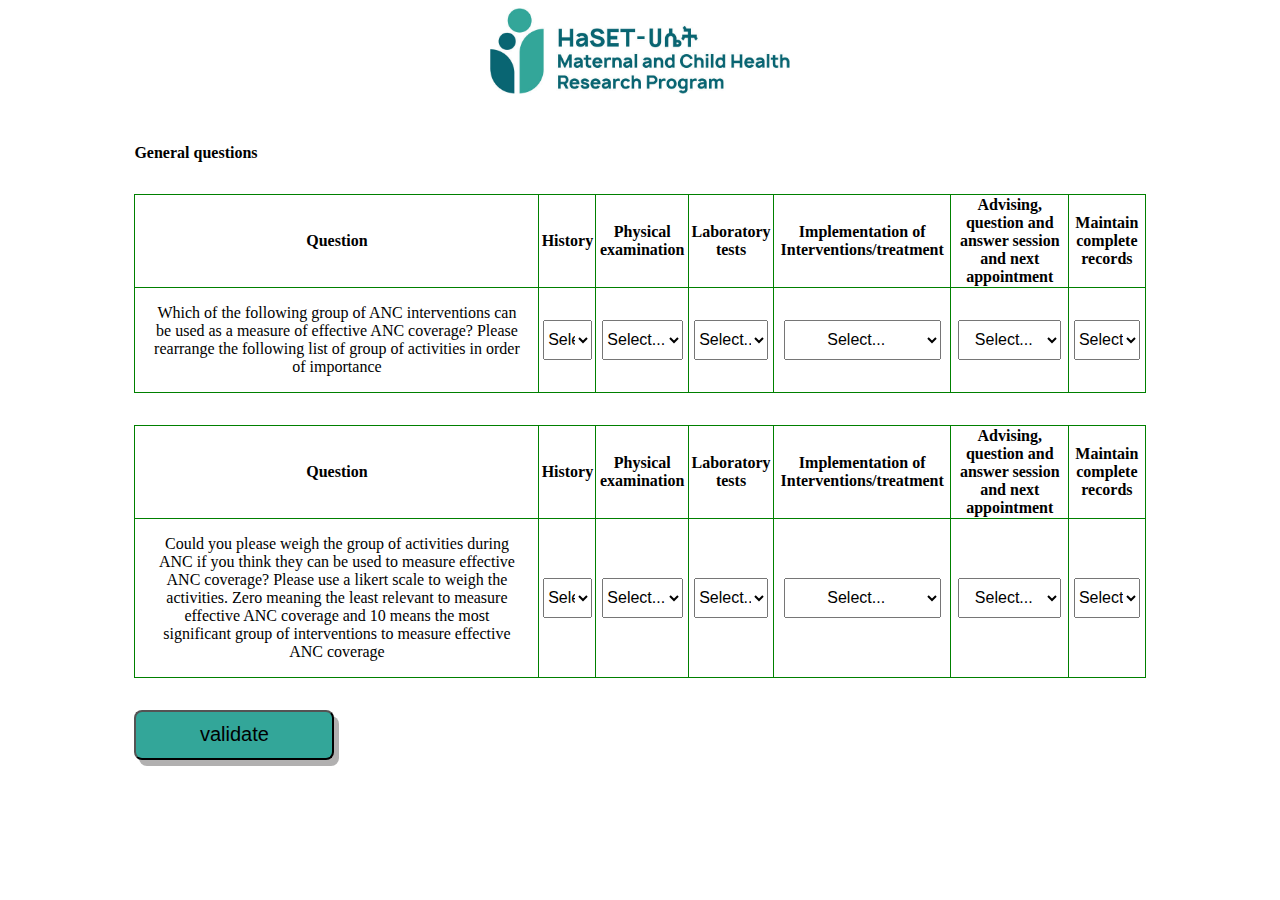
<file: intro.html>
<!DOCTYPE html>
<html lang="en">
  <head>
    <meta charset="UTF-8" />
    <meta http-equiv="X-UA-Compatible" content="IE=edge" />
    <meta name="viewport" content="width=device-width, initial-scale=1.0" />
    <link rel="stylesheet" href="./delphi-style.css" />
    <link
      rel="icon"
      href="https://cdn1.sph.harvard.edu/wp-content/uploads/sites/2501/2020/06/cropped-haset-512x512-1-32x32.png"
      sizes="32x32"
    />
    <title>General Questions</title>
  </head>
  <body>
    <img src="./haset-logo.jpeg" alt="Haset Logo" />
    <form
      action="https://docs.google.com/forms/d/e/1FAIpQLSdDsJYF-LI1Po1VEWdYwo87JdtIKSvvMsLgXCNF7FjdBe3NVA/formResponse"
    >
      <h4>General questions</h4>
      <!--General Questons 1-->
      
      <table>
        <tr>
          <th>Question</th>
          <th>History</th>
          <th>Physical examination</th>
          <th>Laboratory tests</th>
          <th>Implementation of Interventions/treatment</th>
          <th>Advising, question and answer session and next appointment</th>
          <th>Maintain complete records</th>
        </tr>
        <tr>
          <td>
            Which of the following group of ANC interventions can be used as a
            measure of effective ANC coverage? Please rearrange the following
            list of group of activities in order of importance
          </td>
          <td class="anc_col">
            <select class="table_1_anc_1" name="entry.658882202">
              <option value="NA">Select...</option>
              <option value="1">1</option>
              <option value="2">2</option>
              <option value="3">3</option>
              <option value="4">4</option>
              <option value="5">5</option>
              <option value="6">6</option>
            </select>
          </td>
          <td class="anc_col">
            <select class="table_1_anc_1" name="entry.66922033">
              <option value="NA">Select...</option>
              <option value="1">1</option>
              <option value="2">2</option>
              <option value="3">3</option>
              <option value="4">4</option>
              <option value="5">5</option>
              <option value="6">6</option>
            </select>
          </td>
          <td class="anc_col">
            <select class="table_1_anc_1" name="entry.239182273">
              <option value="NA">Select...</option>
              <option value="1">1</option>
              <option value="2">2</option>
              <option value="3">3</option>
              <option value="4">4</option>
              <option value="5">5</option>
              <option value="6">6</option>
            </select>
          </td>
          <td class="anc_col">
            <select class="table_1_anc_1" name="entry.1570532485">
              <option value="NA">Select...</option>
              <option value="1">1</option>
              <option value="2">2</option>
              <option value="3">3</option>
              <option value="4">4</option>
              <option value="5">5</option>
              <option value="6">6</option>
            </select>
          </td>
          <td class="anc_col">
            <select class="table_1_anc_1" name="entry.1320369021">
              <option value="NA">Select...</option>
              <option value="1">1</option>
              <option value="2">2</option>
              <option value="3">3</option>
              <option value="4">4</option>
              <option value="5">5</option>
              <option value="6">6</option>
            </select>
          </td>
          <td class="anc_col">
            <select class="table_1_anc_1" name="entry.970763301">
              <option value="NA">Select...</option>
              <option value="1">1</option>
              <option value="2">2</option>
              <option value="3">3</option>
              <option value="4">4</option>
              <option value="5">5</option>
              <option value="6">6</option>
            </select>
          </td>
        </tr>
      </table>

      <!--General Questions 2-->
      <table>
        <tr>
          <th>Question</th>
          <th>History</th>
          <th>Physical examination</th>
          <th>Laboratory tests</th>
          <th>Implementation of Interventions/treatment</th>
          <th>Advising, question and answer session and next appointment</th>
          <th>Maintain complete records</th>
        </tr>
        <tr>
          <td>
            Could you please weigh the group of activities during ANC if you
            think they can be used to measure effective ANC coverage? Please use
            a likert scale to weigh the activities. Zero meaning the least
            relevant to measure effective ANC coverage and 10 means the most
            significant group of interventions to measure effective ANC coverage
          </td>
          <td>
            <select class="table_2_anc_1"name="entry.2050915250">
              <option value="NA">Select...</option>
              <option value="0">0</option>
              <option value="1">1</option>
              <option value="2">2</option>
              <option value="3">3</option>
              <option value="4">4</option>
              <option value="5">5</option>
              <option value="6">6</option>
              <option value="7">7</option>
              <option value="8">8</option>
              <option value="9">9</option>
              <option value="10">10</option>
            </select>
          </td>
          <td>
            <select class="table_2_anc_1" name="entry.1181239185">
              <option value="NA">Select...</option>
              <option value="0">0</option>
              <option value="1">1</option>
              <option value="2">2</option>
              <option value="3">3</option>
              <option value="4">4</option>
              <option value="5">5</option>
              <option value="6">6</option>
              <option value="7">7</option>
              <option value="8">8</option>
              <option value="9">9</option>
              <option value="10">10</option>
            </select>
          </td>
          <td>
            <select class="table_2_anc_1" name="entry.777473577">
              <option value="NA">Select...</option>
              <option value="0">0</option>
              <option value="1">1</option>
              <option value="2">2</option>
              <option value="3">3</option>
              <option value="4">4</option>
              <option value="5">5</option>
              <option value="6">6</option>
              <option value="7">7</option>
              <option value="8">8</option>
              <option value="9">9</option>
              <option value="10">10</option>
            </select>
          </td>
          <td>
            <select class="table_2_anc_1" name="entry.91443353">
              <option value="NA">Select...</option>
              <option value="0">0</option>
              <option value="1">1</option>
              <option value="2">2</option>
              <option value="3">3</option>
              <option value="4">4</option>
              <option value="5">5</option>
              <option value="6">6</option>
              <option value="7">7</option>
              <option value="8">8</option>
              <option value="9">9</option>
              <option value="10">10</option>
            </select>
          </td>
          <td>
            <select class="table_2_anc_1" name="entry.927468205">
              <option value="NA">Select...</option>
              <option value="0">0</option>
              <option value="1">1</option>
              <option value="2">2</option>
              <option value="3">3</option>
              <option value="4">4</option>
              <option value="5">5</option>
              <option value="6">6</option>
              <option value="7">7</option>
              <option value="8">8</option>
              <option value="9">9</option>
              <option value="10">10</option>
            </select>
          </td>
          <td>
            <select class="table_2_anc_1" name="entry.1341921375">
              <option value="NA">Select...</option>
              <option value="0">0</option>
              <option value="1">1</option>
              <option value="2">2</option>
              <option value="3">3</option>
              <option value="4">4</option>
              <option value="5">5</option>
              <option value="6">6</option>
              <option value="7">7</option>
              <option value="8">8</option>
              <option value="9">9</option>
              <option value="10">10</option>
            </select>
          </td>
        </tr>
      </table>
      <p id="error"></p>
      <button type="submit" id="submit-btn" hidden="true">Submit</button>
      <button type="button" id="validate-btn">validate</button>
    </form>
    <script src="./intro.js"></script>
  </body>
</html>
</file>
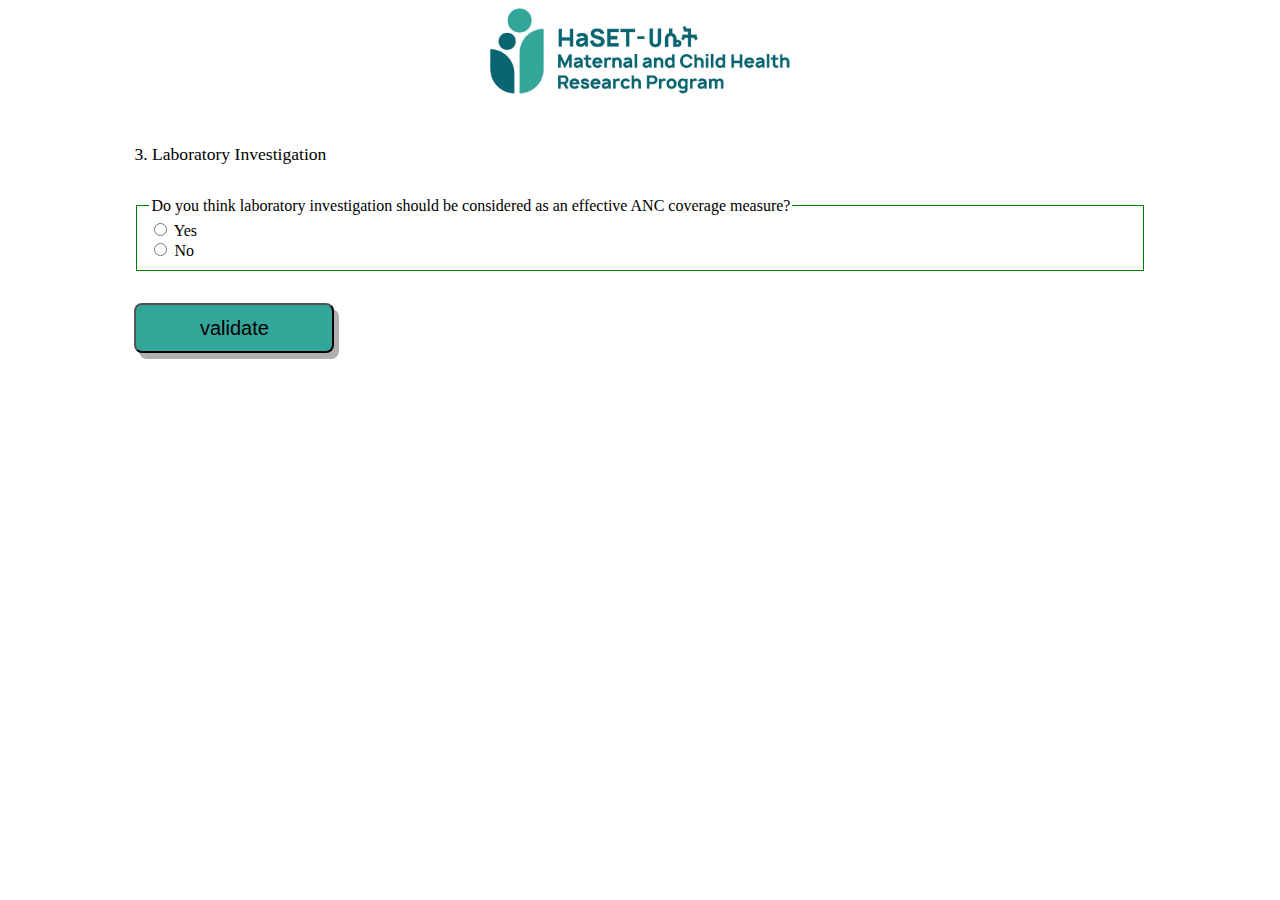
<file: lab_investigation.html>
<!DOCTYPE html>
<html lang="en">
  <head>
    <meta charset="UTF-8" />
    <meta http-equiv="X-UA-Compatible" content="IE=edge" />
    <meta name="viewport" content="width=device-width, initial-scale=1.0" />
    <link rel="stylesheet" href="./delphi-style.css" />
    <link rel="icon" href="https://cdn1.sph.harvard.edu/wp-content/uploads/sites/2501/2020/06/cropped-haset-512x512-1-32x32.png" sizes="32x32">
    <title>Laboratory Investigation</title>
  </head>
  <body>
    <img src="./haset-logo.jpeg" alt="Haset Logo">
    <form
      action="https://docs.google.com/forms/d/e/1FAIpQLSfjpyLWvstvNfNaXAPnjGnKTZcHhnZVy6olOpzibuIZryMwnA/formResponse"
    >       
      <p>3. Laboratory Investigation</p>
      <fieldset>
        <legend>
          Do you think laboratory investigation should be considered as an
          effective ANC coverage measure?
        </legend>
        <div>
          <input
            type="radio"
            id="lab_inv_yes"
            name="entry.1369105283"
            value="Yes"
            onclick="handleRadioClick(this);"
          />
          <label for="lab_inv_yes">Yes</label>
        </div>
        <div>
          <input
            type="radio"
            id="lab_inv_no"
            name="entry.1369105283"
            value="No"
            onclick="handleRadioClick(this);"
          />
          <label for="lab_inv_no">No</label>
        </div>
      </fieldset>

      <fieldset class="if_yes">
        <legend>If Yes, for which ANC visit should maintaining a complete record be considered an effective ANC coverage
          measure? Thick all it should be applied to</legend>
  
        <div>
          <input type="checkbox" id="anc1" class="anc" name="entry.2093401544" value="ANC 1">
          <label for="anc1">ANC 1</label>
        </div>
  
        <div>
          <input type="checkbox" id="anc2" class="anc" name="entry.2093401544" value="ANC 2">
          <label for="anc2">ANC 2</label>
        </div>
        <div>
          <input type="checkbox" id="anc3" class="anc" name="entry.2093401544" value="ANC 3">
          <label for="anc3">ANC 3</label>
        </div>
  
        <div>
          <input type="checkbox" id="anc4" class="anc" name="entry.2093401544" value="ANC 4">
          <label for="anc4">ANC 4</label>
        </div>
      </fieldset>



      <p class="if_yes">
        If you think laboratory investigation should be considered as an
        effective ANC coverage measure, which tests could be used to measure
        effective ANC coverage from the activities under laboratory
        investigation? Please put the following list of activities in order of
        importance
      </p>
      
      <table class="if_yes">
        <tr>
          <th>Activity on the intervention components</th>
          <th  class="anc1_col">ANC 1</th>
          <th  class="anc2_col">ANC 2</th>
          <th  class="anc3_col">ANC 3</th>
          <th  class="anc4_col">ANC 4</th>
        </tr>
        <tr>
          <td>
            Urine analysis preferably multiple dipstick test for bacteriuria and
            test for proteinuria
          </td>
          <td class="anc1_col"><select class="table_1_anc_1"  name="entry.2004898425">
              <option value="NA">Select...</option>
              <option value="1">1</option>
              <option value="2">2</option>
              <option value="3">3</option>
              <option value="4">4</option>
              <option value="5">5</option>
              <option value="6">6</option>
              <option value="7">7</option>
              <option value="8">8</option>
              <option value="9">9</option>
            </select>
          </td>
          <td class="anc2_col"><select class="table_1_anc_2"  name="entry.2115670309">
              <option value="NA">Select...</option>
              <option value="1">1</option>
              <option value="2">2</option>
              <option value="3">3</option>
              <option value="4">4</option>
              <option value="5">5</option>
              <option value="6">6</option>
              <option value="7">7</option>
              <option value="8">8</option>
              <option value="9">9</option>
            </select>
          </td>
          <td class="anc3_col"><select class="table_1_anc_3"  name="entry.1815416726">
              <option value="NA">Select...</option>
              <option value="1">1</option>
              <option value="2">2</option>
              <option value="3">3</option>
              <option value="4">4</option>
              <option value="5">5</option>
              <option value="6">6</option>
              <option value="7">7</option>
              <option value="8">8</option>
              <option value="9">9</option>
            </select>
          </td>
          <td class="anc4_col"><select class="table_1_anc_4"  name="entry.908852381">
              <option value="NA">Select...</option>
              <option value="1">1</option>
              <option value="2">2</option>
              <option value="3">3</option>
              <option value="4">4</option>
              <option value="5">5</option>
              <option value="6">6</option>
              <option value="7">7</option>
              <option value="8">8</option>
              <option value="9">9</option>
            </select>
          </td>
        </tr>

        <tr>
          <td>Blood: syphilis (rapid test - RPR if available or VDRL)</td>
          <td class="anc1_col"><select class="table_1_anc_1"  name="entry.702566905">
              <option value="NA">Select...</option>
              <option value="1">1</option>
              <option value="2">2</option>
              <option value="3">3</option>
              <option value="4">4</option>
              <option value="5">5</option>
              <option value="6">6</option>
              <option value="7">7</option>
              <option value="8">8</option>
              <option value="9">9</option>
            </select>
          </td>
          <td class="anc2_col"><select class="table_1_anc_2"  name="entry.1859741501">
              <option value="NA">Select...</option>
              <option value="1">1</option>
              <option value="2">2</option>
              <option value="3">3</option>
              <option value="4">4</option>
              <option value="5">5</option>
              <option value="6">6</option>
              <option value="7">7</option>
              <option value="8">8</option>
              <option value="9">9</option>
            </select>
          </td>
          <td class="anc3_col"><select class="table_1_anc_3"  name="entry.1180931578">
              <option value="NA">Select...</option>
              <option value="1">1</option>
              <option value="2">2</option>
              <option value="3">3</option>
              <option value="4">4</option>
              <option value="5">5</option>
              <option value="6">6</option>
              <option value="7">7</option>
              <option value="8">8</option>
              <option value="9">9</option>
            </select>
          </td>
          <td class="anc4_col"><select class="table_1_anc_4"  name="entry.477511306">
              <option value="NA">Select...</option>
              <option value="1">1</option>
              <option value="2">2</option>
              <option value="3">3</option>
              <option value="4">4</option>
              <option value="5">5</option>
              <option value="6">6</option>
              <option value="7">7</option>
              <option value="8">8</option>
              <option value="9">9</option>
            </select>
          </td>
        </tr>

        <tr >
          <td>Blood-group typing (ABO and rhesus)</td>
          <td class="anc1_col"><select class="table_1_anc_1"  name="entry.1783200515">
              <option value="NA">Select...</option>
              <option value="1">1</option>
              <option value="2">2</option>
              <option value="3">3</option>
              <option value="4">4</option>
              <option value="5">5</option>
              <option value="6">6</option>
              <option value="7">7</option>
              <option value="8">8</option>
              <option value="9">9</option>
            </select>
          </td>
          <td class="anc2_col"><select class="table_1_anc_2"  name="entry.81097693">
              <option value="NA">Select...</option>
              <option value="1">1</option>
              <option value="2">2</option>
              <option value="3">3</option>
              <option value="4">4</option>
              <option value="5">5</option>
              <option value="6">6</option>
              <option value="7">7</option>
              <option value="8">8</option>
              <option value="9">9</option>
            </select>
          </td>
          <td class="anc3_col"><select class="table_1_anc_3"  name="entry.1577495870">
              <option value="NA">Select...</option>
              <option value="1">1</option>
              <option value="2">2</option>
              <option value="3">3</option>
              <option value="4">4</option>
              <option value="5">5</option>
              <option value="6">6</option>
              <option value="7">7</option>
              <option value="8">8</option>
              <option value="9">9</option>
            </select>
          </td>
          <td class="anc4_col"><select class="table_1_anc_4"  name="entry.565528522">
              <option value="NA">Select...</option>
              <option value="1">1</option>
              <option value="2">2</option>
              <option value="3">3</option>
              <option value="4">4</option>
              <option value="5">5</option>
              <option value="6">6</option>
              <option value="7">7</option>
              <option value="8">8</option>
              <option value="9">9</option>
            </select>
          </td>
        </tr>

        <tr>
          <td>Hemoglobin (Hb) or hematocrit.</td>
          <td class="anc1_col"><select class="table_1_anc_1"  name="entry.585276287">
              <option value="NA">Select...</option>
              <option value="1">1</option>
              <option value="2">2</option>
              <option value="3">3</option>
              <option value="4">4</option>
              <option value="5">5</option>
              <option value="6">6</option>
              <option value="7">7</option>
              <option value="8">8</option>
              <option value="9">9</option>
            </select>
          </td>
          <td class="anc2_col"><select class="table_1_anc_2"  name="entry.1180561309">
              <option value="NA">Select...</option>
              <option value="1">1</option>
              <option value="2">2</option>
              <option value="3">3</option>
              <option value="4">4</option>
              <option value="5">5</option>
              <option value="6">6</option>
              <option value="7">7</option>
              <option value="8">8</option>
              <option value="9">9</option>
            </select>
          </td>
          <td class="anc3_col"><select class="table_1_anc_3"  name="entry.382516536">
              <option value="NA">Select...</option>
              <option value="1">1</option>
              <option value="2">2</option>
              <option value="3">3</option>
              <option value="4">4</option>
              <option value="5">5</option>
              <option value="6">6</option>
              <option value="7">7</option>
              <option value="8">8</option>
              <option value="9">9</option>
            </select>
          </td>
          <td class="anc4_col"><select class="table_1_anc_4"  name="entry.1063223090">
              <option value="NA">Select...</option>
              <option value="1">1</option>
              <option value="2">2</option>
              <option value="3">3</option>
              <option value="4">4</option>
              <option value="5">5</option>
              <option value="6">6</option>
              <option value="7">7</option>
              <option value="8">8</option>
              <option value="9">9</option>
            </select>
          </td>
        </tr>

        <tr>
          <td>
            Indirect Coomb’s test is done if the woman’s blood group is rhesus
            negative
          </td>
          <td class="anc1_col"><select class="table_1_anc_1"  name="entry.993000342">
              <option value="NA">Select...</option>
              <option value="1">1</option>
              <option value="2">2</option>
              <option value="3">3</option>
              <option value="4">4</option>
              <option value="5">5</option>
              <option value="6">6</option>
              <option value="7">7</option>
              <option value="8">8</option>
              <option value="9">9</option>
            </select>
          </td>
          <td class="anc2_col"><select class="table_1_anc_2"  name="entry.2121711079">
              <option value="NA">Select...</option>
              <option value="1">1</option>
              <option value="2">2</option>
              <option value="3">3</option>
              <option value="4">4</option>
              <option value="5">5</option>
              <option value="6">6</option>
              <option value="7">7</option>
              <option value="8">8</option>
              <option value="9">9</option>
            </select>
          </td>
          <td class="anc3_col"><select class="table_1_anc_3"  name="entry.373836311">
              <option value="NA">Select...</option>
              <option value="1">1</option>
              <option value="2">2</option>
              <option value="3">3</option>
              <option value="4">4</option>
              <option value="5">5</option>
              <option value="6">6</option>
              <option value="7">7</option>
              <option value="8">8</option>
              <option value="9">9</option>
            </select>
          </td>
          <td class="anc4_col"><select class="table_1_anc_4"  name="entry.34231749">
              <option value="NA">Select...</option>
              <option value="1">1</option>
              <option value="2">2</option>
              <option value="3">3</option>
              <option value="4">4</option>
              <option value="5">5</option>
              <option value="6">6</option>
              <option value="7">7</option>
              <option value="8">8</option>
              <option value="9">9</option>
            </select>
          </td>
        </tr>

        <tr>
          <td>Stool exam</td>
          <td class="anc1_col"><select class="table_1_anc_1"  name="entry.1167615085">
              <option value="NA">Select...</option>
              <option value="1">1</option>
              <option value="2">2</option>
              <option value="3">3</option>
              <option value="4">4</option>
              <option value="5">5</option>
              <option value="6">6</option>
              <option value="7">7</option>
              <option value="8">8</option>
              <option value="9">9</option>
            </select>
          </td>
          <td class="anc2_col"><select class="table_1_anc_2"  name="entry.101900983">
              <option value="NA">Select...</option>
              <option value="1">1</option>
              <option value="2">2</option>
              <option value="3">3</option>
              <option value="4">4</option>
              <option value="5">5</option>
              <option value="6">6</option>
              <option value="7">7</option>
              <option value="8">8</option>
              <option value="9">9</option>
            </select>
          </td>
          <td class="anc3_col"><select class="table_1_anc_3"  name="entry.587629592">
              <option value="NA">Select...</option>
              <option value="1">1</option>
              <option value="2">2</option>
              <option value="3">3</option>
              <option value="4">4</option>
              <option value="5">5</option>
              <option value="6">6</option>
              <option value="7">7</option>
              <option value="8">8</option>
              <option value="9">9</option>
            </select>
          </td>
          <td class="anc4_col"><select class="table_1_anc_4"  name="entry.679666311">
              <option value="NA">Select...</option>
              <option value="1">1</option>
              <option value="2">2</option>
              <option value="3">3</option>
              <option value="4">4</option>
              <option value="5">5</option>
              <option value="6">6</option>
              <option value="7">7</option>
              <option value="8">8</option>
              <option value="9">9</option>
            </select>
          </td>
        </tr>

        <tr>
          <td>
            HIV test if the woman does not say “NO”. Encourage testing of
            partner
          </td>
          <td class="anc1_col"><select class="table_1_anc_1"  name="entry.185549724">
              <option value="NA">Select...</option>
              <option value="1">1</option>
              <option value="2">2</option>
              <option value="3">3</option>
              <option value="4">4</option>
              <option value="5">5</option>
              <option value="6">6</option>
              <option value="7">7</option>
              <option value="8">8</option>
              <option value="9">9</option>
            </select>
          </td>
          <td class="anc2_col"><select class="table_1_anc_2"  name="entry.2086119408">
              <option value="NA">Select...</option>
              <option value="1">1</option>
              <option value="2">2</option>
              <option value="3">3</option>
              <option value="4">4</option>
              <option value="5">5</option>
              <option value="6">6</option>
              <option value="7">7</option>
              <option value="8">8</option>
              <option value="9">9</option>
            </select>
          </td>
          <td class="anc3_col"><select class="table_1_anc_3"  name="entry.410659769">
              <option value="NA">Select...</option>
              <option value="1">1</option>
              <option value="2">2</option>
              <option value="3">3</option>
              <option value="4">4</option>
              <option value="5">5</option>
              <option value="6">6</option>
              <option value="7">7</option>
              <option value="8">8</option>
              <option value="9">9</option>
            </select>
          </td>
          <td class="anc4_col"><select class="table_1_anc_4"  name="entry.235561995">
              <option value="NA">Select...</option>
              <option value="1">1</option>
              <option value="2">2</option>
              <option value="3">3</option>
              <option value="4">4</option>
              <option value="5">5</option>
              <option value="6">6</option>
              <option value="7">7</option>
              <option value="8">8</option>
              <option value="9">9</option>
            </select>
          </td>
        </tr>

        <tr>
          <td>
            CD4 count for all HIV positive pregnant women, If CD4 determination
            is unavailable, HIV positive pregnant women should be staged
            clinically and using total lymphocyte count for antiretroviral
            treatment, ART, eligibility.
          </td>
          <td class="anc1_col"><select class="table_1_anc_1"  name="entry.1017319006">
              <option value="NA">Select...</option>
              <option value="1">1</option>
              <option value="2">2</option>
              <option value="3">3</option>
              <option value="4">4</option>
              <option value="5">5</option>
              <option value="6">6</option>
              <option value="7">7</option>
              <option value="8">8</option>
              <option value="9">9</option>
            </select>
          </td>
          <td class="anc2_col"><select class="table_1_anc_2"  name="entry.1055900776">
              <option value="NA">Select...</option>
              <option value="1">1</option>
              <option value="2">2</option>
              <option value="3">3</option>
              <option value="4">4</option>
              <option value="5">5</option>
              <option value="6">6</option>
              <option value="7">7</option>
              <option value="8">8</option>
              <option value="9">9</option>
            </select>
          </td>
          <td class="anc3_col"><select class="table_1_anc_3"  name="entry.680769900">
              <option value="NA">Select...</option>
              <option value="1">1</option>
              <option value="2">2</option>
              <option value="3">3</option>
              <option value="4">4</option>
              <option value="5">5</option>
              <option value="6">6</option>
              <option value="7">7</option>
              <option value="8">8</option>
              <option value="9">9</option>
            </select>
          </td>
          <td class="anc4_col"><select class="table_1_anc_4"  name="entry.414613080">
              <option value="NA">Select...</option>
              <option value="1">1</option>
              <option value="2">2</option>
              <option value="3">3</option>
              <option value="4">4</option>
              <option value="5">5</option>
              <option value="6">6</option>
              <option value="7">7</option>
              <option value="8">8</option>
              <option value="9">9</option>
            </select>
          </td>
        </tr>

        <tr>
          <td>
            Additional investigation when available and affordable include:
            urine culture and sensitivity, ultrasound, Pap smear, HBsAg
          </td>
          <td class="anc1_col"><select class="table_1_anc_1"  name="entry.910737954">
              <option value="NA">Select...</option>
              <option value="1">1</option>
              <option value="2">2</option>
              <option value="3">3</option>
              <option value="4">4</option>
              <option value="5">5</option>
              <option value="6">6</option>
              <option value="7">7</option>
              <option value="8">8</option>
              <option value="9">9</option>
            </select>
          </td>
          <td class="anc2_col"><select class="table_1_anc_2"  name="entry.484288577">
              <option value="NA">Select...</option>
              <option value="1">1</option>
              <option value="2">2</option>
              <option value="3">3</option>
              <option value="4">4</option>
              <option value="5">5</option>
              <option value="6">6</option>
              <option value="7">7</option>
              <option value="8">8</option>
              <option value="9">9</option>
            </select>
          </td>
          <td class="anc3_col"><select class="table_1_anc_3"  name="entry.587757071">
              <option value="NA">Select...</option>
              <option value="1">1</option>
              <option value="2">2</option>
              <option value="3">3</option>
              <option value="4">4</option>
              <option value="5">5</option>
              <option value="6">6</option>
              <option value="7">7</option>
              <option value="8">8</option>
              <option value="9">9</option>
            </select>
          </td>
          <td class="anc4_col"><select class="table_1_anc_4"  name="entry.802482284">
              <option value="NA">Select...</option>
              <option value="1">1</option>
              <option value="2">2</option>
              <option value="3">3</option>
              <option value="4">4</option>
              <option value="5">5</option>
              <option value="6">6</option>
              <option value="7">7</option>
              <option value="8">8</option>
              <option value="9">9</option>
            </select>
          </td>
        </tr>
      </table>

      <p class="if_yes">
        Could you please weigh the tests under laboratory investigation if you
        think they can be used to measure effective ANC coverage? Please use a
        likert scale to weigh the activities. (Zero meaning the least relevant
        to measure effective ANC coverage and 10 means the most significant
        group of interventions to measure effective ANC coverage)
      </p>
      <table class="if_yes">
        <tr>
          <th>Activity on the intervention components</th>
          <th class="anc1_col_rate">ANC 1</th>
          <th class="anc2_col_rate">ANC 2</th>
          <th class="anc3_col_rate">ANC 3</th>
          <th class="anc4_col_rate">ANC 4</th>
        </tr>
        <tr>
          <td>
            Urine analysis preferably multiple dipstick test for bacteriuria and
            test for proteinuria
          </td>
          <td class="anc1_col_rate"><select class="table_2_anc_1" name="entry.1230406386">
              <option value="NA">Select...</option>
              <option value="0">0</option>
              <option value="1">1</option>
              <option value="2">2</option>
              <option value="3">3</option>
              <option value="4">4</option>
              <option value="5">5</option>
              <option value="6">6</option>
              <option value="7">7</option>
              <option value="8">8</option>
              <option value="9">9</option>
              <option value="10">10</option>
            </select>
          </td>
          <td class="anc2_col_rate"><select class="table_2_anc_2" name="entry.503750541">
              <option value="NA">Select...</option>
              <option value="0">0</option>
              <option value="1">1</option>
              <option value="2">2</option>
              <option value="3">3</option>
              <option value="4">4</option>
              <option value="5">5</option>
              <option value="6">6</option>
              <option value="7">7</option>
              <option value="8">8</option>
              <option value="9">9</option>
              <option value="10">10</option>
            </select>
          </td>
          <td class="anc3_col_rate"><select class="table_2_anc_3" name="entry.887302986">
              <option value="NA">Select...</option>
              <option value="0">0</option>
              <option value="1">1</option>
              <option value="2">2</option>
              <option value="3">3</option>
              <option value="4">4</option>
              <option value="5">5</option>
              <option value="6">6</option>
              <option value="7">7</option>
              <option value="8">8</option>
              <option value="9">9</option>
              <option value="10">10</option>
            </select>
          </td>
          <td class="anc4_col_rate"><select class="table_2_anc_4" name="entry.775310921">
              <option value="NA">Select...</option>
              <option value="0">0</option>
              <option value="1">1</option>
              <option value="2">2</option>
              <option value="3">3</option>
              <option value="4">4</option>
              <option value="5">5</option>
              <option value="6">6</option>
              <option value="7">7</option>
              <option value="8">8</option>
              <option value="9">9</option>
              <option value="10">10</option>
            </select>
          </td>
        </tr>

        <tr>
          <td>Blood: syphilis (rapid test - RPR if available or VDRL)</td>
          <td class="anc1_col_rate"><select class="table_2_anc_1" name="entry.1302320469">
              <option value="NA">Select...</option>
              <option value="0">0</option>
              <option value="1">1</option>
              <option value="2">2</option>
              <option value="3">3</option>
              <option value="4">4</option>
              <option value="5">5</option>
              <option value="6">6</option>
              <option value="7">7</option>
              <option value="8">8</option>
              <option value="9">9</option>
              <option value="10">10</option>
            </select>
          </td>
          <td class="anc2_col_rate"><select class="table_2_anc_2"name="entry.1566963912">
              <option value="NA">Select...</option>
              <option value="0">0</option>
              <option value="1">1</option>
              <option value="2">2</option>
              <option value="3">3</option>
              <option value="4">4</option>
              <option value="5">5</option>
              <option value="6">6</option>
              <option value="7">7</option>
              <option value="8">8</option>
              <option value="9">9</option>
              <option value="10">10</option>
            </select>
          </td>
          <td class="anc3_col_rate"><select class="table_2_anc_3" name="entry.2030621160">
              <option value="NA">Select...</option>
              <option value="0">0</option>
              <option value="1">1</option>
              <option value="2">2</option>
              <option value="3">3</option>
              <option value="4">4</option>
              <option value="5">5</option>
              <option value="6">6</option>
              <option value="7">7</option>
              <option value="8">8</option>
              <option value="9">9</option>
              <option value="10">10</option>
            </select>
          </td>
          <td class="anc4_col_rate"><select class="table_2_anc_4" name="entry.1511234287">
              <option value="NA">Select...</option>
              <option value="0">0</option>
              <option value="1">1</option>
              <option value="2">2</option>
              <option value="3">3</option>
              <option value="4">4</option>
              <option value="5">5</option>
              <option value="6">6</option>
              <option value="7">7</option>
              <option value="8">8</option>
              <option value="9">9</option>
              <option value="10">10</option>
            </select>
          </td>
        </tr>

        <tr>
          <td>Blood-group typing (ABO and rhesus)</td>
          <td class="anc1_col_rate"><select class="table_2_anc_1" name="entry.28067635">
              <option value="NA">Select...</option>
              <option value="0">0</option>
              <option value="1">1</option>
              <option value="2">2</option>
              <option value="3">3</option>
              <option value="4">4</option>
              <option value="5">5</option>
              <option value="6">6</option>
              <option value="7">7</option>
              <option value="8">8</option>
              <option value="9">9</option>
              <option value="10">10</option>
            </select>
          </td>
          <td class="anc2_col_rate"><select class="table_2_anc_2"name="entry.346309782">
              <option value="NA">Select...</option>
              <option value="0">0</option>
              <option value="1">1</option>
              <option value="2">2</option>
              <option value="3">3</option>
              <option value="4">4</option>
              <option value="5">5</option>
              <option value="6">6</option>
              <option value="7">7</option>
              <option value="8">8</option>
              <option value="9">9</option>
              <option value="10">10</option>
            </select>
          </td>
          <td class="anc3_col_rate"><select class="table_2_anc_3" name="entry.1286910272">
              <option value="NA">Select...</option>
              <option value="0">0</option>
              <option value="1">1</option>
              <option value="2">2</option>
              <option value="3">3</option>
              <option value="4">4</option>
              <option value="5">5</option>
              <option value="6">6</option>
              <option value="7">7</option>
              <option value="8">8</option>
              <option value="9">9</option>
              <option value="10">10</option>
            </select>
          </td>
          <td class="anc4_col_rate"><select class="table_2_anc_4" name="entry.215014816">
              <option value="NA">Select...</option>
              <option value="0">0</option>
              <option value="1">1</option>
              <option value="2">2</option>
              <option value="3">3</option>
              <option value="4">4</option>
              <option value="5">5</option>
              <option value="6">6</option>
              <option value="7">7</option>
              <option value="8">8</option>
              <option value="9">9</option>
              <option value="10">10</option>
            </select>
          </td>
        </tr>

        <tr>
          <td>Hemoglobin (Hb) or hematocrit.</td>
          <td class="anc1_col_rate"><select class="table_2_anc_1" name="entry.730777686">
              <option value="NA">Select...</option>
              <option value="0">0</option>
              <option value="1">1</option>
              <option value="2">2</option>
              <option value="3">3</option>
              <option value="4">4</option>
              <option value="5">5</option>
              <option value="6">6</option>
              <option value="7">7</option>
              <option value="8">8</option>
              <option value="9">9</option>
              <option value="10">10</option>
            </select>
          </td>
          <td class="anc2_col_rate"><select class="table_2_anc_2"name="entry.430783794">
              <option value="NA">Select...</option>
              <option value="0">0</option>
              <option value="1">1</option>
              <option value="2">2</option>
              <option value="3">3</option>
              <option value="4">4</option>
              <option value="5">5</option>
              <option value="6">6</option>
              <option value="7">7</option>
              <option value="8">8</option>
              <option value="9">9</option>
              <option value="10">10</option>
            </select>
          </td>
          <td class="anc3_col_rate"><select class="table_2_anc_3" name="entry.1062977171">
              <option value="NA">Select...</option>
              <option value="0">0</option>
              <option value="1">1</option>
              <option value="2">2</option>
              <option value="3">3</option>
              <option value="4">4</option>
              <option value="5">5</option>
              <option value="6">6</option>
              <option value="7">7</option>
              <option value="8">8</option>
              <option value="9">9</option>
              <option value="10">10</option>
            </select>
          </td>
          <td class="anc4_col_rate"><select class="table_2_anc_4"name="entry.1370321231">
              <option value="NA">Select...</option>
              <option value="0">0</option>
              <option value="1">1</option>
              <option value="2">2</option>
              <option value="3">3</option>
              <option value="4">4</option>
              <option value="5">5</option>
              <option value="6">6</option>
              <option value="7">7</option>
              <option value="8">8</option>
              <option value="9">9</option>
              <option value="10">10</option>
            </select>
          </td>
        </tr>

        <tr>
          <td>
            Indirect Coomb’s test is done if the woman’s blood group is rhesus
            negative
          </td>
          <td class="anc1_col_rate"><select class="table_2_anc_1" name="entry.1798790686">
              <option value="NA">Select...</option>
              <option value="0">0</option>
              <option value="1">1</option>
              <option value="2">2</option>
              <option value="3">3</option>
              <option value="4">4</option>
              <option value="5">5</option>
              <option value="6">6</option>
              <option value="7">7</option>
              <option value="8">8</option>
              <option value="9">9</option>
              <option value="10">10</option>
            </select>
          </td>
          <td class="anc2_col_rate"><select class="table_2_anc_2" name="entry.432439581">
              <option value="NA">Select...</option>
              <option value="0">0</option>
              <option value="1">1</option>
              <option value="2">2</option>
              <option value="3">3</option>
              <option value="4">4</option>
              <option value="5">5</option>
              <option value="6">6</option>
              <option value="7">7</option>
              <option value="8">8</option>
              <option value="9">9</option>
              <option value="10">10</option>
            </select>
          </td>
          <td class="anc3_col_rate"><select class="table_2_anc_3" name="entry.1124827587">
              <option value="NA">Select...</option>
              <option value="0">0</option>
              <option value="1">1</option>
              <option value="2">2</option>
              <option value="3">3</option>
              <option value="4">4</option>
              <option value="5">5</option>
              <option value="6">6</option>
              <option value="7">7</option>
              <option value="8">8</option>
              <option value="9">9</option>
              <option value="10">10</option>
            </select>
          </td>
          <td class="anc4_col_rate"><select class="table_2_anc_4" name="entry.1591092946">
              <option value="NA">Select...</option>
              <option value="0">0</option>
              <option value="1">1</option>
              <option value="2">2</option>
              <option value="3">3</option>
              <option value="4">4</option>
              <option value="5">5</option>
              <option value="6">6</option>
              <option value="7">7</option>
              <option value="8">8</option>
              <option value="9">9</option>
              <option value="10">10</option>
            </select>
          </td>
        </tr>

        <tr>
          <td>Stool exam</td>
          <td class="anc1_col_rate"><select class="table_2_anc_1" name="entry.1382324770">
              <option value="NA">Select...</option>
              <option value="0">0</option>
              <option value="1">1</option>
              <option value="2">2</option>
              <option value="3">3</option>
              <option value="4">4</option>
              <option value="5">5</option>
              <option value="6">6</option>
              <option value="7">7</option>
              <option value="8">8</option>
              <option value="9">9</option>
              <option value="10">10</option>
            </select>
          </td>
          <td class="anc2_col_rate"><select class="table_2_anc_2" name="entry.1970384899">
              <option value="NA">Select...</option>
              <option value="0">0</option>
              <option value="1">1</option>
              <option value="2">2</option>
              <option value="3">3</option>
              <option value="4">4</option>
              <option value="5">5</option>
              <option value="6">6</option>
              <option value="7">7</option>
              <option value="8">8</option>
              <option value="9">9</option>
              <option value="10">10</option>
            </select>
          </td>
          <td class="anc3_col_rate"><select class="table_2_anc_3" name="entry.909780861">
              <option value="NA">Select...</option>
              <option value="0">0</option>
              <option value="1">1</option>
              <option value="2">2</option>
              <option value="3">3</option>
              <option value="4">4</option>
              <option value="5">5</option>
              <option value="6">6</option>
              <option value="7">7</option>
              <option value="8">8</option>
              <option value="9">9</option>
              <option value="10">10</option>
            </select>
          </td>
          <td class="anc4_col_rate"><select class="table_2_anc_4" name="entry.2132737565">
              <option value="NA">Select...</option>
              <option value="0">0</option>
              <option value="1">1</option>
              <option value="2">2</option>
              <option value="3">3</option>
              <option value="4">4</option>
              <option value="5">5</option>
              <option value="6">6</option>
              <option value="7">7</option>
              <option value="8">8</option>
              <option value="9">9</option>
              <option value="10">10</option>
            </select>
          </td>
        </tr>

        <tr>
          <td>
            HIV test if the woman does not say “NO”. Encourage testing of
            partner
          </td>
          <td class="anc1_col_rate"><select class="table_2_anc_1" name="entry.655729671">
              <option value="NA">Select...</option>
              <option value="0">0</option>
              <option value="1">1</option>
              <option value="2">2</option>
              <option value="3">3</option>
              <option value="4">4</option>
              <option value="5">5</option>
              <option value="6">6</option>
              <option value="7">7</option>
              <option value="8">8</option>
              <option value="9">9</option>
              <option value="10">10</option>
            </select>
          </td>
          <td class="anc2_col_rate"><select class="table_2_anc_2" name="entry.1879581989">
              <option value="NA">Select...</option>
              <option value="0">0</option>
              <option value="1">1</option>
              <option value="2">2</option>
              <option value="3">3</option>
              <option value="4">4</option>
              <option value="5">5</option>
              <option value="6">6</option>
              <option value="7">7</option>
              <option value="8">8</option>
              <option value="9">9</option>
              <option value="10">10</option>
            </select>
          </td>
          <td class="anc3_col_rate"><select class="table_2_anc_3" name="entry.1757348367">
              <option value="NA">Select...</option>
              <option value="0">0</option>
              <option value="1">1</option>
              <option value="2">2</option>
              <option value="3">3</option>
              <option value="4">4</option>
              <option value="5">5</option>
              <option value="6">6</option>
              <option value="7">7</option>
              <option value="8">8</option>
              <option value="9">9</option>
              <option value="10">10</option>
            </select>
          </td>
          <td class="anc4_col_rate"><select class="table_2_anc_4" name="entry.1600707180">
              <option value="NA">Select...</option>
              <option value="0">0</option>
              <option value="1">1</option>
              <option value="2">2</option>
              <option value="3">3</option>
              <option value="4">4</option>
              <option value="5">5</option>
              <option value="6">6</option>
              <option value="7">7</option>
              <option value="8">8</option>
              <option value="9">9</option>
              <option value="10">10</option>
            </select>
          </td>
        </tr>

        <tr>
          <td>
            CD4 count for all HIV positive pregnant women, If CD4 determination
            is unavailable, HIV positive pregnant women should be staged
            clinically and using total lymphocyte count for antiretroviral
            treatment, ART, eligibility.
          </td>
          <td class="anc1_col_rate"><select class="table_2_anc_1" name="entry.762808630">
              <option value="NA">Select...</option>
              <option value="0">0</option>
              <option value="1">1</option>
              <option value="2">2</option>
              <option value="3">3</option>
              <option value="4">4</option>
              <option value="5">5</option>
              <option value="6">6</option>
              <option value="7">7</option>
              <option value="8">8</option>
              <option value="9">9</option>
              <option value="10">10</option>
            </select>
          </td>
          <td class="anc2_col_rate"><select class="table_2_anc_2" name="entry.1239628726">
              <option value="NA">Select...</option>
              <option value="0">0</option>
              <option value="1">1</option>
              <option value="2">2</option>
              <option value="3">3</option>
              <option value="4">4</option>
              <option value="5">5</option>
              <option value="6">6</option>
              <option value="7">7</option>
              <option value="8">8</option>
              <option value="9">9</option>
              <option value="10">10</option>
            </select>
          </td>
          <td class="anc3_col_rate"><select class="table_2_anc_3" name="entry.237853414">
              <option value="NA">Select...</option>
              <option value="0">0</option>
              <option value="1">1</option>
              <option value="2">2</option>
              <option value="3">3</option>
              <option value="4">4</option>
              <option value="5">5</option>
              <option value="6">6</option>
              <option value="7">7</option>
              <option value="8">8</option>
              <option value="9">9</option>
              <option value="10">10</option>
            </select>
          </td>
          <td class="anc4_col_rate"><select class="table_2_anc_4" name="entry.1411151269">
              <option value="NA">Select...</option>
              <option value="0">0</option>
              <option value="1">1</option>
              <option value="2">2</option>
              <option value="3">3</option>
              <option value="4">4</option>
              <option value="5">5</option>
              <option value="6">6</option>
              <option value="7">7</option>
              <option value="8">8</option>
              <option value="9">9</option>
              <option value="10">10</option>
            </select>
          </td>
        </tr>

        <tr>
          <td>
            Additional investigation when available and affordable include:
            urine culture and sensitivity, ultrasound, Pap smear, HBsAg
          </td>
          <td class="anc1_col_rate"><select class="table_2_anc_1" name="entry.266349674">
              <option value="NA">Select...</option>
              <option value="0">0</option>
              <option value="1">1</option>
              <option value="2">2</option>
              <option value="3">3</option>
              <option value="4">4</option>
              <option value="5">5</option>
              <option value="6">6</option>
              <option value="7">7</option>
              <option value="8">8</option>
              <option value="9">9</option>
              <option value="10">10</option>
            </select>
          </td>
          <td class="anc2_col_rate"><select class="table_2_anc_2" name="entry.1751928876">
              <option value="NA">Select...</option>
              <option value="0">0</option>
              <option value="1">1</option>
              <option value="2">2</option>
              <option value="3">3</option>
              <option value="4">4</option>
              <option value="5">5</option>
              <option value="6">6</option>
              <option value="7">7</option>
              <option value="8">8</option>
              <option value="9">9</option>
              <option value="10">10</option>
            </select>
          </td>
          <td class="anc3_col_rate"><select class="table_2_anc_3" name="entry.1414038781">
              <option value="NA">Select...</option>
              <option value="0">0</option>
              <option value="1">1</option>
              <option value="2">2</option>
              <option value="3">3</option>
              <option value="4">4</option>
              <option value="5">5</option>
              <option value="6">6</option>
              <option value="7">7</option>
              <option value="8">8</option>
              <option value="9">9</option>
              <option value="10">10</option>
            </select>
          </td>
          <td class="anc4_col_rate"><select class="table_2_anc_4" name="entry.1222427609">
              <option value="NA">Select...</option>
              <option value="0">0</option>
              <option value="1">1</option>
              <option value="2">2</option>
              <option value="3">3</option>
              <option value="4">4</option>
              <option value="5">5</option>
              <option value="6">6</option>
              <option value="7">7</option>
              <option value="8">8</option>
              <option value="9">9</option>
              <option value="10">10</option>
            </select>
          </td>
        </tr>
        
      </table>

      <p id="error"></p>
      <button type="submit" id="submit-btn" hidden="true">Submit</button>
      <button type="button" id="validate-btn">validate</button>
    </form>
    <script src="./lab_investigation.js"></script>
  </body>
</html>
</file>
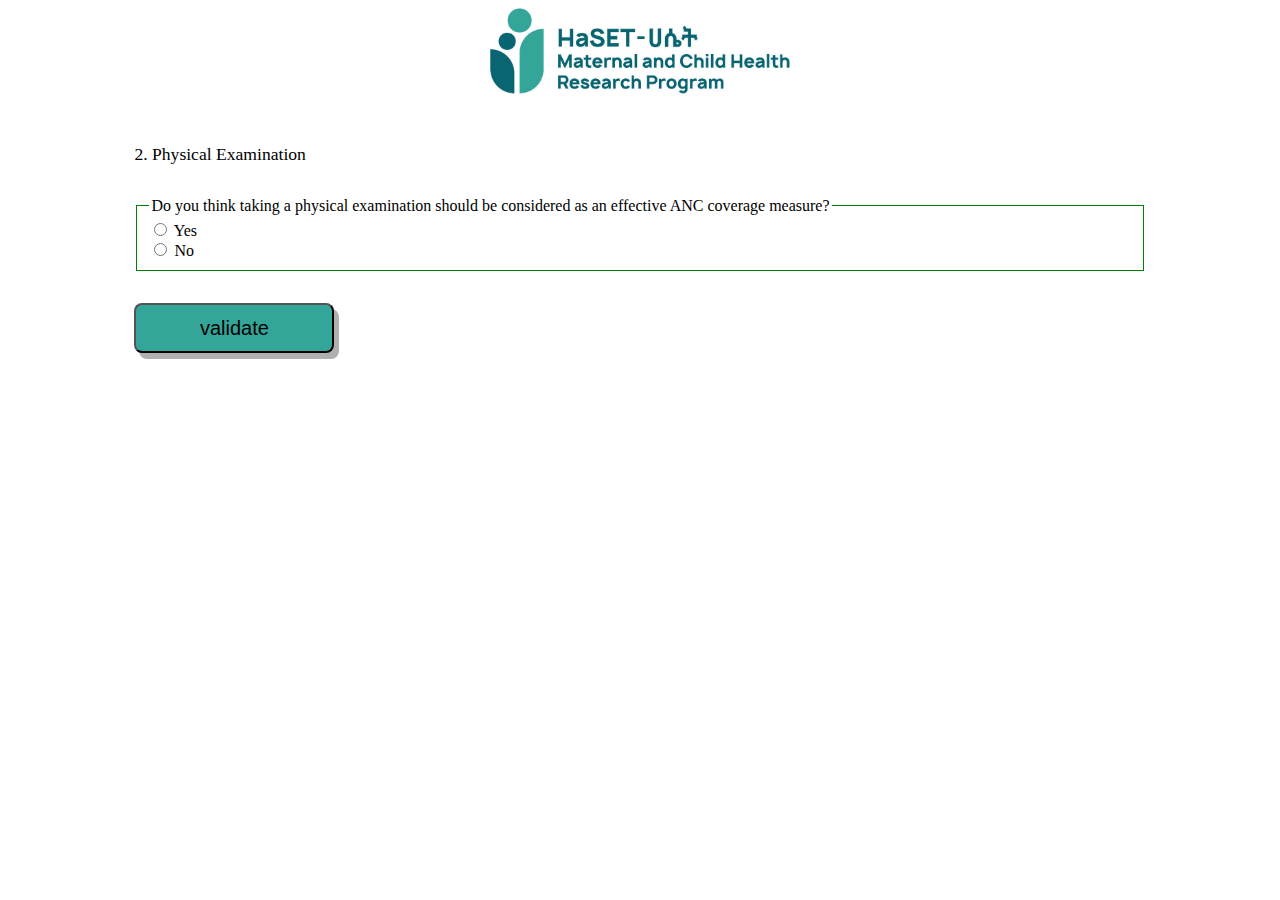
<file: physical_exam.html>
<!DOCTYPE html>
<html lang="en">
  <head>
    <meta charset="UTF-8" />
    <meta http-equiv="X-UA-Compatible" content="IE=edge" />
    <meta name="viewport" content="width=device-width, initial-scale=1.0" />
    <link rel="stylesheet" href="./delphi-style.css" />
    <link rel="icon" href="https://cdn1.sph.harvard.edu/wp-content/uploads/sites/2501/2020/06/cropped-haset-512x512-1-32x32.png" sizes="32x32">
    <title>Physical Examination</title>
  </head>
  <body>
    <img src="./haset-logo.jpeg" alt="Haset Logo">
    <form
      action="https://docs.google.com/forms/d/e/1FAIpQLSdFDGQsv1xDbF8-ywTb8KQPiMTqnM-f8uxTNQ8nukINDW8NRw/formResponse"
    >
      <p>2. Physical Examination</p>
      <fieldset>
        <legend>
          Do you think taking a physical examination should be considered as an
          effective ANC coverage measure?
        </legend>
        <div>
          <input
            type="radio"
            id="physical_exam_yes"
            name="entry.855175843"
            value="Yes"
            onclick="handleRadioClick(this);"
          />
          <label for="physical_exam_yes">Yes</label>
        </div>
        <div>
          <input
            type="radio"
            id="physical_exam_no"
            name="entry.855175843"
            value="No"
            onclick="handleRadioClick(this);"
          />
          <label for="physical_exam_no">No</label>
        </div>
      </fieldset>

      <fieldset class="if_yes">
        <legend>
          If Yes, for which ANC visit should physical examination be considered
          an effective ANC coverage measure? Thick all it should be applied to
        </legend>

        <div>
          <input
            type="checkbox"
            id="anc1"
            name="entry.2120210274"
            value="ANC 1"
            class="anc"
          />
          <label for="anc1">ANC 1</label>
        </div>

        <div>
          <input
            type="checkbox"
            id="anc2"
            name="entry.2120210274"
            value="ANC 2"
            class="anc"
          />
          <label for="anc2">ANC 2</label>
        </div>
        <div>
          <input
            type="checkbox"
            id="anc3"
            name="entry.2120210274"
            value="ANC 3"
            class="anc"
          />
          <label for="anc3">ANC 3</label>
        </div>

        <div>
          <input
            type="checkbox"
            id="anc4"
            name="entry.2120210274"
            value="ANC 4"
            class="anc"
          />
          <label for="anc4">ANC 4</label>
        </div>
      </fieldset>

      <p class="if_yes">
        If you think physical examination could be considered as an effective
        ANC coverage measure, which activity could be used to measure effective
        ANC coverage from the activities under physical examination? Please put
        the following list of activities in order of importance
      </p>
   
      <table class="if_yes">
        <tr>
          <th>Activity on the intervention components</th>
          <th class="anc1_col">ANC 1</th>
          <th class="anc2_col">ANC 2</th>
          <th class="anc3_col">ANC 3</th>
          <th class="anc4_col">ANC 4</th>
        </tr>
        <tr>
          <td>General appearance (signs of physical abuse)</td>
          <td class="anc1_col"><select class="table_1_anc_1"  name="entry.1444626360">
              <option value="NA">Select...</option>
              <option value="1">1</option>
              <option value="2">2</option>
              <option value="3">3</option>
              <option value="4">4</option>
              <option value="5">5</option>
              <option value="6">6</option>
              <option value="7">7</option>
              <option value="8">8</option>
              <option value="9">9</option>
              <option value="10">10</option>
              <option value="11">11</option>
            </select>
          </td>
          <td class="anc2_col"><select class="table_1_anc_2"  name="entry.1781168546">
              <option value="NA">Select...</option>
              <option value="1">1</option>
              <option value="2">2</option>
              <option value="3">3</option>
              <option value="4">4</option>
              <option value="5">5</option>
              <option value="6">6</option>
              <option value="7">7</option>
              <option value="8">8</option>
              <option value="9">9</option>
              <option value="10">10</option>
              <option value="11">11</option>
            </select>
          </td>
          <td class="anc3_col"><select class="table_1_anc_3"  name="entry.582270046">
              <option value="NA">Select...</option>
              <option value="1">1</option>
              <option value="2">2</option>
              <option value="3">3</option>
              <option value="4">4</option>
              <option value="5">5</option>
              <option value="6">6</option>
              <option value="7">7</option>
              <option value="8">8</option>
              <option value="9">9</option>
              <option value="10">10</option>
              <option value="11">11</option>
            </select>
          </td>
          <td class="anc4_col"><select class="table_1_anc_4"  name="entry.1838013963">
              <option value="NA">Select...</option>
              <option value="1">1</option>
              <option value="2">2</option>
              <option value="3">3</option>
              <option value="4">4</option>
              <option value="5">5</option>
              <option value="6">6</option>
              <option value="7">7</option>
              <option value="8">8</option>
              <option value="9">9</option>
              <option value="10">10</option>
              <option value="11">11</option>
            </select>
          </td>
        </tr>

        <tr>
          <td>Vital signs: BP, PR, Temperature, RR;</td>
          <td class="anc1_col"><select class="table_1_anc_1"  name="entry.531111966">
              <option value="NA">Select...</option>
              <option value="1">1</option>
              <option value="2">2</option>
              <option value="3">3</option>
              <option value="4">4</option>
              <option value="5">5</option>
              <option value="6">6</option>
              <option value="7">7</option>
              <option value="8">8</option>
              <option value="9">9</option>
              <option value="10">10</option>
              <option value="11">11</option>
            </select>
          </td>
          <td class="anc2_col"><select class="table_1_anc_2"  name="entry.67554516">
              <option value="NA">Select...</option>
              <option value="1">1</option>
              <option value="2">2</option>
              <option value="3">3</option>
              <option value="4">4</option>
              <option value="5">5</option>
              <option value="6">6</option>
              <option value="7">7</option>
              <option value="8">8</option>
              <option value="9">9</option>
              <option value="10">10</option>
              <option value="11">11</option>
            </select>
          </td>
          <td class="anc3_col"><select class="table_1_anc_3"  name="entry.1168978822">
              <option value="NA">Select...</option>
              <option value="1">1</option>
              <option value="2">2</option>
              <option value="3">3</option>
              <option value="4">4</option>
              <option value="5">5</option>
              <option value="6">6</option>
              <option value="7">7</option>
              <option value="8">8</option>
              <option value="9">9</option>
              <option value="10">10</option>
              <option value="11">11</option>
            </select>
          </td>
          <td class="anc4_col"><select class="table_1_anc_4"  name="entry.775068186">
              <option value="NA">Select...</option>
              <option value="1">1</option>
              <option value="2">2</option>
              <option value="3">3</option>
              <option value="4">4</option>
              <option value="5">5</option>
              <option value="6">6</option>
              <option value="7">7</option>
              <option value="8">8</option>
              <option value="9">9</option>
              <option value="10">10</option>
              <option value="11">11</option>
            </select>
          </td>
        </tr>

        <tr>
          <td>
            HEENT: Check for signs of severe anemia: pale complexion,
            fingernails, conjunctiva, buccal mucosa, tip of tongue and shortness
            of breath. Look for oral hygiene, dental carries
          </td>
          <td class="anc1_col"><select class="table_1_anc_1"  name="entry.742793143">
              <option value="NA">Select...</option>
              <option value="1">1</option>
              <option value="2">2</option>
              <option value="3">3</option>
              <option value="4">4</option>
              <option value="5">5</option>
              <option value="6">6</option>
              <option value="7">7</option>
              <option value="8">8</option>
              <option value="9">9</option>
              <option value="10">10</option>
              <option value="11">11</option>
            </select>
          </td>
          <td class="anc2_col"><select class="table_1_anc_2"  name="entry.1325908460">
              <option value="NA">Select...</option>
              <option value="1">1</option>
              <option value="2">2</option>
              <option value="3">3</option>
              <option value="4">4</option>
              <option value="5">5</option>
              <option value="6">6</option>
              <option value="7">7</option>
              <option value="8">8</option>
              <option value="9">9</option>
              <option value="10">10</option>
              <option value="11">11</option>
            </select>
          </td>
          <td class="anc3_col"><select class="table_1_anc_3"  name="entry.1499561648">
              <option value="NA">Select...</option>
              <option value="1">1</option>
              <option value="2">2</option>
              <option value="3">3</option>
              <option value="4">4</option>
              <option value="5">5</option>
              <option value="6">6</option>
              <option value="7">7</option>
              <option value="8">8</option>
              <option value="9">9</option>
              <option value="10">10</option>
              <option value="11">11</option>
            </select>
          </td>
          <td class="anc4_col"><select class="table_1_anc_4"  name="entry.551674887">
              <option value="NA">Select...</option>
              <option value="1">1</option>
              <option value="2">2</option>
              <option value="3">3</option>
              <option value="4">4</option>
              <option value="5">5</option>
              <option value="6">6</option>
              <option value="7">7</option>
              <option value="8">8</option>
              <option value="9">9</option>
              <option value="10">10</option>
              <option value="11">11</option>
            </select>
          </td>
        </tr>

        <tr>
          <td>
            Check for signs of jaundice record weight and height to assess the
            mother's nutritional status
          </td>
          <td class="anc1_col"><select class="table_1_anc_1"  name="entry.368852063">
              <option value="NA">Select...</option>
              <option value="1">1</option>
              <option value="2">2</option>
              <option value="3">3</option>
              <option value="4">4</option>
              <option value="5">5</option>
              <option value="6">6</option>
              <option value="7">7</option>
              <option value="8">8</option>
              <option value="9">9</option>
              <option value="10">10</option>
              <option value="11">11</option>
            </select>
          </td>
          <td class="anc2_col"><select class="table_1_anc_2"  name="entry.17891906">
              <option value="NA">Select...</option>
              <option value="1">1</option>
              <option value="2">2</option>
              <option value="3">3</option>
              <option value="4">4</option>
              <option value="5">5</option>
              <option value="6">6</option>
              <option value="7">7</option>
              <option value="8">8</option>
              <option value="9">9</option>
              <option value="10">10</option>
              <option value="11">11</option>
            </select>
          </td>
          <td class="anc3_col"><select class="table_1_anc_3"  name="entry.660389906">
              <option value="NA">Select...</option>
              <option value="1">1</option>
              <option value="2">2</option>
              <option value="3">3</option>
              <option value="4">4</option>
              <option value="5">5</option>
              <option value="6">6</option>
              <option value="7">7</option>
              <option value="8">8</option>
              <option value="9">9</option>
              <option value="10">10</option>
              <option value="11">11</option>
            </select>
          </td>
          <td class="anc4_col"><select class="table_1_anc_4"  name="entry.1317794629">
              <option value="NA">Select...</option>
              <option value="1">1</option>
              <option value="2">2</option>
              <option value="3">3</option>
              <option value="4">4</option>
              <option value="5">5</option>
              <option value="6">6</option>
              <option value="7">7</option>
              <option value="8">8</option>
              <option value="9">9</option>
              <option value="10">10</option>
              <option value="11">11</option>
            </select>
          </td>
        </tr>

        <tr>
          <td>Do breast examination</td>
          <td class="anc1_col"><select class="table_1_anc_1"  name="entry.1249290087">
              <option value="NA">Select...</option>
              <option value="1">1</option>
              <option value="2">2</option>
              <option value="3">3</option>
              <option value="4">4</option>
              <option value="5">5</option>
              <option value="6">6</option>
              <option value="7">7</option>
              <option value="8">8</option>
              <option value="9">9</option>
              <option value="10">10</option>
              <option value="11">11</option>
            </select>
          </td>
          <td class="anc2_col"><select class="table_1_anc_2"  name="entry.882230268">
              <option value="NA">Select...</option>
              <option value="1">1</option>
              <option value="2">2</option>
              <option value="3">3</option>
              <option value="4">4</option>
              <option value="5">5</option>
              <option value="6">6</option>
              <option value="7">7</option>
              <option value="8">8</option>
              <option value="9">9</option>
              <option value="10">10</option>
              <option value="11">11</option>
            </select>
          </td>
          <td class="anc3_col"><select class="table_1_anc_3"  name="entry.1272464287">
              <option value="NA">Select...</option>
              <option value="1">1</option>
              <option value="2">2</option>
              <option value="3">3</option>
              <option value="4">4</option>
              <option value="5">5</option>
              <option value="6">6</option>
              <option value="7">7</option>
              <option value="8">8</option>
              <option value="9">9</option>
              <option value="10">10</option>
              <option value="11">11</option>
            </select>
          </td>
          <td class="anc4_col"><select class="table_1_anc_4"  name="entry.355492577">
              <option value="NA">Select...</option>
              <option value="1">1</option>
              <option value="2">2</option>
              <option value="3">3</option>
              <option value="4">4</option>
              <option value="5">5</option>
              <option value="6">6</option>
              <option value="7">7</option>
              <option value="8">8</option>
              <option value="9">9</option>
              <option value="10">10</option>
              <option value="11">11</option>
            </select>
          </td>
        </tr>

        <tr>
          <td>Chest: auscultate for chest and heart abnormality</td>
          <td class="anc1_col"><select class="table_1_anc_1"  name="entry.1928203921">
              <option value="NA">Select...</option>
              <option value="1">1</option>
              <option value="2">2</option>
              <option value="3">3</option>
              <option value="4">4</option>
              <option value="5">5</option>
              <option value="6">6</option>
              <option value="7">7</option>
              <option value="8">8</option>
              <option value="9">9</option>
              <option value="10">10</option>
              <option value="11">11</option>
            </select>
          </td>
          <td class="anc2_col"><select class="table_1_anc_2"  name="entry.1869314454">
              <option value="NA">Select...</option>
              <option value="1">1</option>
              <option value="2">2</option>
              <option value="3">3</option>
              <option value="4">4</option>
              <option value="5">5</option>
              <option value="6">6</option>
              <option value="7">7</option>
              <option value="8">8</option>
              <option value="9">9</option>
              <option value="10">10</option>
              <option value="11">11</option>
            </select>
          </td>
          <td class="anc3_col"><select class="table_1_anc_3"  name="entry.688856136">
              <option value="NA">Select...</option>
              <option value="1">1</option>
              <option value="2">2</option>
              <option value="3">3</option>
              <option value="4">4</option>
              <option value="5">5</option>
              <option value="6">6</option>
              <option value="7">7</option>
              <option value="8">8</option>
              <option value="9">9</option>
              <option value="10">10</option>
              <option value="11">11</option>
            </select>
          </td>
          <td class="anc4_col"><select class="table_1_anc_4"  name="entry.390257959">
              <option value="NA">Select...</option>
              <option value="1">1</option>
              <option value="2">2</option>
              <option value="3">3</option>
              <option value="4">4</option>
              <option value="5">5</option>
              <option value="6">6</option>
              <option value="7">7</option>
              <option value="8">8</option>
              <option value="9">9</option>
              <option value="10">10</option>
              <option value="11">11</option>
            </select>
          </td>
        </tr>

        <tr>
          <td>
            Abdomen: measure uterine height (in centimeters and determine
            uterine height
          </td>
          <td class="anc1_col"><select class="table_1_anc_1"  name="entry.497357672">
              <option value="NA">Select...</option>
              <option value="1">1</option>
              <option value="2">2</option>
              <option value="3">3</option>
              <option value="4">4</option>
              <option value="5">5</option>
              <option value="6">6</option>
              <option value="7">7</option>
              <option value="8">8</option>
              <option value="9">9</option>
              <option value="10">10</option>
              <option value="11">11</option>
            </select>
          </td>
          <td class="anc2_col"><select class="table_1_anc_2"  name="entry.305800207">
              <option value="NA">Select...</option>
              <option value="1">1</option>
              <option value="2">2</option>
              <option value="3">3</option>
              <option value="4">4</option>
              <option value="5">5</option>
              <option value="6">6</option>
              <option value="7">7</option>
              <option value="8">8</option>
              <option value="9">9</option>
              <option value="10">10</option>
              <option value="11">11</option>
            </select>
          </td>
          <td class="anc3_col"><select class="table_1_anc_3"  name="entry.1634633767">
              <option value="NA">Select...</option>
              <option value="1">1</option>
              <option value="2">2</option>
              <option value="3">3</option>
              <option value="4">4</option>
              <option value="5">5</option>
              <option value="6">6</option>
              <option value="7">7</option>
              <option value="8">8</option>
              <option value="9">9</option>
              <option value="10">10</option>
              <option value="11">11</option>
            </select>
          </td>
          <td class="anc4_col"><select class="table_1_anc_4"  name="entry.1511877122">
              <option value="NA">Select...</option>
              <option value="1">1</option>
              <option value="2">2</option>
              <option value="3">3</option>
              <option value="4">4</option>
              <option value="5">5</option>
              <option value="6">6</option>
              <option value="7">7</option>
              <option value="8">8</option>
              <option value="9">9</option>
              <option value="10">10</option>
              <option value="11">11</option>
            </select>
          </td>
        </tr>

        <tr>
          <td>Auscultate for fetal heartbeat</td>
          <td class="anc1_col"><select class="table_1_anc_1"  name="entry.2011563763">
              <option value="NA">Select...</option>
              <option value="1">1</option>
              <option value="2">2</option>
              <option value="3">3</option>
              <option value="4">4</option>
              <option value="5">5</option>
              <option value="6">6</option>
              <option value="7">7</option>
              <option value="8">8</option>
              <option value="9">9</option>
              <option value="10">10</option>
              <option value="11">11</option>
            </select>
          </td>
          <td class="anc2_col"><select class="table_1_anc_2"  name="entry.336313010">
              <option value="NA">Select...</option>
              <option value="1">1</option>
              <option value="2">2</option>
              <option value="3">3</option>
              <option value="4">4</option>
              <option value="5">5</option>
              <option value="6">6</option>
              <option value="7">7</option>
              <option value="8">8</option>
              <option value="9">9</option>
              <option value="10">10</option>
              <option value="11">11</option>
            </select>
          </td>
          <td class="anc3_col"><select class="table_1_anc_3"  name="entry.735316827">
              <option value="NA">Select...</option>
              <option value="1">1</option>
              <option value="2">2</option>
              <option value="3">3</option>
              <option value="4">4</option>
              <option value="5">5</option>
              <option value="6">6</option>
              <option value="7">7</option>
              <option value="8">8</option>
              <option value="9">9</option>
              <option value="10">10</option>
              <option value="11">11</option>
            </select>
          </td>
          <td class="anc4_col"><select class="table_1_anc_4"  name="entry.2137204992">
              <option value="NA">Select...</option>
              <option value="1">1</option>
              <option value="2">2</option>
              <option value="3">3</option>
              <option value="4">4</option>
              <option value="5">5</option>
              <option value="6">6</option>
              <option value="7">7</option>
              <option value="8">8</option>
              <option value="9">9</option>
              <option value="10">10</option>
              <option value="11">11</option>
            </select>
          </td>
        </tr>

        <tr>
          <td>
            Gynecological Exam: consider vaginal examination (using a speculum),
            look for vulval ulcer, vaginal discharge, scratch marks, pelvic
            mass, cervical lesion and estimate uterine size in first trimester,
            genital malformation, severe FGM.
          </td>
          <td class="anc1_col"><select class="table_1_anc_1"  name="entry.230043775">
              <option value="NA">Select...</option>
              <option value="1">1</option>
              <option value="2">2</option>
              <option value="3">3</option>
              <option value="4">4</option>
              <option value="5">5</option>
              <option value="6">6</option>
              <option value="7">7</option>
              <option value="8">8</option>
              <option value="9">9</option>
              <option value="10">10</option>
              <option value="11">11</option>
            </select>
          </td>
          <td class="anc2_col"><select class="table_1_anc_2"  name="entry.1428935451">
              <option value="NA">Select...</option>
              <option value="1">1</option>
              <option value="2">2</option>
              <option value="3">3</option>
              <option value="4">4</option>
              <option value="5">5</option>
              <option value="6">6</option>
              <option value="7">7</option>
              <option value="8">8</option>
              <option value="9">9</option>
              <option value="10">10</option>
              <option value="11">11</option>
            </select>
          </td>
          <td class="anc3_col"><select class="table_1_anc_3"  name="entry.1201114031">
              <option value="NA">Select...</option>
              <option value="1">1</option>
              <option value="2">2</option>
              <option value="3">3</option>
              <option value="4">4</option>
              <option value="5">5</option>
              <option value="6">6</option>
              <option value="7">7</option>
              <option value="8">8</option>
              <option value="9">9</option>
              <option value="10">10</option>
              <option value="11">11</option>
            </select>
          </td>
          <td class="anc4_col"><select class="table_1_anc_4"  name="entry.743038717">
              <option value="NA">Select...</option>
              <option value="1">1</option>
              <option value="2">2</option>
              <option value="3">3</option>
              <option value="4">4</option>
              <option value="5">5</option>
              <option value="6">6</option>
              <option value="7">7</option>
              <option value="8">8</option>
              <option value="9">9</option>
              <option value="10">10</option>
              <option value="11">11</option>
            </select>
          </td>
        </tr>

        <tr>
          <td>
            Other alarming signs of disease: shortness of breath, coughing,
            generalized edema, others.
          </td>
          <td class="anc1_col"><select class="table_1_anc_1"  name="entry.1962684052">
              <option value="NA">Select...</option>
              <option value="1">1</option>
              <option value="2">2</option>
              <option value="3">3</option>
              <option value="4">4</option>
              <option value="5">5</option>
              <option value="6">6</option>
              <option value="7">7</option>
              <option value="8">8</option>
              <option value="9">9</option>
              <option value="10">10</option>
              <option value="11">11</option>
            </select>
          </td>
          <td class="anc2_col"><select class="table_1_anc_2"  name="entry.1619176367">
              <option value="NA">Select...</option>
              <option value="1">1</option>
              <option value="2">2</option>
              <option value="3">3</option>
              <option value="4">4</option>
              <option value="5">5</option>
              <option value="6">6</option>
              <option value="7">7</option>
              <option value="8">8</option>
              <option value="9">9</option>
              <option value="10">10</option>
              <option value="11">11</option>
            </select>
          </td>
          <td class="anc3_col"><select class="table_1_anc_3"  name="entry.2108737696">
              <option value="NA">Select...</option>
              <option value="1">1</option>
              <option value="2">2</option>
              <option value="3">3</option>
              <option value="4">4</option>
              <option value="5">5</option>
              <option value="6">6</option>
              <option value="7">7</option>
              <option value="8">8</option>
              <option value="9">9</option>
              <option value="10">10</option>
              <option value="11">11</option>
            </select>
          </td>
          <td class="anc4_col"><select class="table_1_anc_4"  name="entry.537896752">
              <option value="NA">Select...</option>
              <option value="1">1</option>
              <option value="2">2</option>
              <option value="3">3</option>
              <option value="4">4</option>
              <option value="5">5</option>
              <option value="6">6</option>
              <option value="7">7</option>
              <option value="8">8</option>
              <option value="9">9</option>
              <option value="10">10</option>
              <option value="11">11</option>
            </select>
          </td>
        </tr>

        <tr>
          <td>
            Assess for symptoms of AIDS and HIV as per WHO Clinical Staging
            System for HIV status for HIV positive women
          </td>
          <td class="anc1_col"><select class="table_1_anc_1"  name="entry.434384854">
              <option value="NA">Select...</option>
              <option value="1">1</option>
              <option value="2">2</option>
              <option value="3">3</option>
              <option value="4">4</option>
              <option value="5">5</option>
              <option value="6">6</option>
              <option value="7">7</option>
              <option value="8">8</option>
              <option value="9">9</option>
              <option value="10">10</option>
              <option value="11">11</option>
            </select>
          </td>
          <td class="anc2_col"><select class="table_1_anc_2"  name="entry.1482423683">
              <option value="NA">Select...</option>
              <option value="1">1</option>
              <option value="2">2</option>
              <option value="3">3</option>
              <option value="4">4</option>
              <option value="5">5</option>
              <option value="6">6</option>
              <option value="7">7</option>
              <option value="8">8</option>
              <option value="9">9</option>
              <option value="10">10</option>
              <option value="11">11</option>
            </select>
          </td>
          <td class="anc3_col"><select class="table_1_anc_3"  name="entry.1504187399">
              <option value="NA">Select...</option>
              <option value="1">1</option>
              <option value="2">2</option>
              <option value="3">3</option>
              <option value="4">4</option>
              <option value="5">5</option>
              <option value="6">6</option>
              <option value="7">7</option>
              <option value="8">8</option>
              <option value="9">9</option>
              <option value="10">10</option>
              <option value="11">11</option>
            </select>
          </td>
          <td class="anc4_col"><select class="table_1_anc_4"  name="entry.1044252693">
              <option value="NA">Select...</option>
              <option value="1">1</option>
              <option value="2">2</option>
              <option value="3">3</option>
              <option value="4">4</option>
              <option value="5">5</option>
              <option value="6">6</option>
              <option value="7">7</option>
              <option value="8">8</option>
              <option value="9">9</option>
              <option value="10">10</option>
              <option value="11">11</option>
            </select>
          </td>
        </tr>
      </table>
      <p class="if_yes">
        Could you please weigh the activities under physical examination if you
        think they can be used to measure effective ANC coverage? Please use a
        likert scale to weigh the activities. (Zero meaning the least relevant
        to measure effective ANC coverage and 10 means the most significant
        group of interventions to measure effective ANC coverage)
      </p>
      <table class="if_yes">
        <tr>
          <th>Activity on the intervention components</th>
          <th class="anc1_col_rate">ANC 1</th>
          <th class="anc2_col_rate">ANC 2</th>
          <th class="anc3_col_rate">ANC 3</th>
          <th class="anc4_col_rate">ANC 4</th>
        </tr>
        <tr>
          <td>General appearance (signs of physical abuse)</td>
          <td class="anc1_col_rate"><select class="table_2_anc_1" name="entry.1275035611">
              <option value="NA">Select...</option>
              <option value="0">0</option>
              <option value="1">1</option>
              <option value="2">2</option>
              <option value="3">3</option>
              <option value="4">4</option>
              <option value="5">5</option>
              <option value="6">6</option>
              <option value="7">7</option>
              <option value="8">8</option>
              <option value="9">9</option>
              <option value="10">10</option>
            </select>
          </td>
          <td class="anc2_col_rate"><select class="table_2_anc_2" name="entry.55877315">
              <option value="NA">Select...</option>
              <option value="0">0</option>
              <option value="1">1</option>
              <option value="2">2</option>
              <option value="3">3</option>
              <option value="4">4</option>
              <option value="5">5</option>
              <option value="6">6</option>
              <option value="7">7</option>
              <option value="8">8</option>
              <option value="9">9</option>
              <option value="10">10</option>
            </select>
          </td>
          <td class="anc3_col_rate"><select class="table_2_anc_3" name="entry.95347517">
              <option value="NA">Select...</option>
              <option value="0">0</option>
              <option value="1">1</option>
              <option value="2">2</option>
              <option value="3">3</option>
              <option value="4">4</option>
              <option value="5">5</option>
              <option value="6">6</option>
              <option value="7">7</option>
              <option value="8">8</option>
              <option value="9">9</option>
              <option value="10">10</option>
            </select>
          </td>
          <td class="anc4_col_rate"><select class="table_2_anc_4" name="entry.291720085">
              <option value="NA">Select...</option>
              <option value="0">0</option>
              <option value="1">1</option>
              <option value="2">2</option>
              <option value="3">3</option>
              <option value="4">4</option>
              <option value="5">5</option>
              <option value="6">6</option>
              <option value="7">7</option>
              <option value="8">8</option>
              <option value="9">9</option>
              <option value="10">10</option>
            </select>
          </td>
        </tr>

        <tr>
          <td>Vital signs: BP, PR, Temperature, RR;</td>
          <td class="anc1_col_rate"><select class="table_2_anc_1" name="entry.804149434">
              <option value="NA">Select...</option>
              <option value="0">0</option>
              <option value="1">1</option>
              <option value="2">2</option>
              <option value="3">3</option>
              <option value="4">4</option>
              <option value="5">5</option>
              <option value="6">6</option>
              <option value="7">7</option>
              <option value="8">8</option>
              <option value="9">9</option>
              <option value="10">10</option>
            </select>
          </td>
          <td class="anc2_col_rate"><select class="table_2_anc_2" name="entry.1583546448">
              <option value="NA">Select...</option>
              <option value="0">0</option>
              <option value="1">1</option>
              <option value="2">2</option>
              <option value="3">3</option>
              <option value="4">4</option>
              <option value="5">5</option>
              <option value="6">6</option>
              <option value="7">7</option>
              <option value="8">8</option>
              <option value="9">9</option>
              <option value="10">10</option>
            </select>
          </td>
          <td class="anc3_col_rate"><select class="table_2_anc_3" name="entry.1551579239">
              <option value="NA">Select...</option>
              <option value="0">0</option>
              <option value="1">1</option>
              <option value="2">2</option>
              <option value="3">3</option>
              <option value="4">4</option>
              <option value="5">5</option>
              <option value="6">6</option>
              <option value="7">7</option>
              <option value="8">8</option>
              <option value="9">9</option>
              <option value="10">10</option>
            </select>
          </td>
          <td class="anc4_col_rate"><select class="table_2_anc_4" name="entry.306414017">
              <option value="NA">Select...</option>
              <option value="0">0</option>
              <option value="1">1</option>
              <option value="2">2</option>
              <option value="3">3</option>
              <option value="4">4</option>
              <option value="5">5</option>
              <option value="6">6</option>
              <option value="7">7</option>
              <option value="8">8</option>
              <option value="9">9</option>
              <option value="10">10</option>
            </select>
          </td>
        </tr>

        <tr>
          <td>
            HEENT: Check for signs of severe anemia: pale complexion,
            fingernails, conjunctiva, buccal mucosa, tip of tongue and shortness
            of breath. Look for oral hygiene, dental carries
          </td>
          <td class="anc1_col_rate"><select class="table_2_anc_1" name="entry.2049278276">
              <option value="NA">Select...</option>
              <option value="0">0</option>
              <option value="1">1</option>
              <option value="2">2</option>
              <option value="3">3</option>
              <option value="4">4</option>
              <option value="5">5</option>
              <option value="6">6</option>
              <option value="7">7</option>
              <option value="8">8</option>
              <option value="9">9</option>
              <option value="10">10</option>
            </select>
          </td>
          <td class="anc2_col_rate"><select class="table_2_anc_2" name="entry.461420961">
              <option value="NA">Select...</option>
              <option value="0">0</option>
              <option value="1">1</option>
              <option value="2">2</option>
              <option value="3">3</option>
              <option value="4">4</option>
              <option value="5">5</option>
              <option value="6">6</option>
              <option value="7">7</option>
              <option value="8">8</option>
              <option value="9">9</option>
              <option value="10">10</option>
            </select>
          </td>
          <td class="anc3_col_rate"><select class="table_2_anc_3" name="entry.1321414642">
              <option value="NA">Select...</option>
              <option value="0">0</option>
              <option value="1">1</option>
              <option value="2">2</option>
              <option value="3">3</option>
              <option value="4">4</option>
              <option value="5">5</option>
              <option value="6">6</option>
              <option value="7">7</option>
              <option value="8">8</option>
              <option value="9">9</option>
              <option value="10">10</option>
            </select>
          </td>
          <td class="anc4_col_rate"><select class="table_2_anc_4" name="entry.344997845">
              <option value="NA">Select...</option>
              <option value="0">0</option>
              <option value="1">1</option>
              <option value="2">2</option>
              <option value="3">3</option>
              <option value="4">4</option>
              <option value="5">5</option>
              <option value="6">6</option>
              <option value="7">7</option>
              <option value="8">8</option>
              <option value="9">9</option>
              <option value="10">10</option>
            </select>
          </td>
        </tr>

        <tr>
          <td>
            Check for signs of jaundice record weight and height to assess the
            mother's nutritional status
          </td>
          <td class="anc1_col_rate"><select class="table_2_anc_1" name="entry.477727041">
              <option value="NA">Select...</option>
              <option value="0">0</option>
              <option value="1">1</option>
              <option value="2">2</option>
              <option value="3">3</option>
              <option value="4">4</option>
              <option value="5">5</option>
              <option value="6">6</option>
              <option value="7">7</option>
              <option value="8">8</option>
              <option value="9">9</option>
              <option value="10">10</option>
            </select>
          </td>
          <td class="anc2_col_rate"><select class="table_2_anc_2" name="entry.1516783214">
              <option value="NA">Select...</option>
              <option value="0">0</option>
              <option value="1">1</option>
              <option value="2">2</option>
              <option value="3">3</option>
              <option value="4">4</option>
              <option value="5">5</option>
              <option value="6">6</option>
              <option value="7">7</option>
              <option value="8">8</option>
              <option value="9">9</option>
              <option value="10">10</option>
            </select>
          </td>
          <td class="anc3_col_rate"><select class="table_2_anc_3" name="entry.625457230">
              <option value="NA">Select...</option>
              <option value="0">0</option>
              <option value="1">1</option>
              <option value="2">2</option>
              <option value="3">3</option>
              <option value="4">4</option>
              <option value="5">5</option>
              <option value="6">6</option>
              <option value="7">7</option>
              <option value="8">8</option>
              <option value="9">9</option>
              <option value="10">10</option>
            </select>
          </td>
          <td class="anc4_col_rate"><select class="table_2_anc_4" name="entry.1664892035">
              <option value="NA">Select...</option>
              <option value="0">0</option>
              <option value="1">1</option>
              <option value="2">2</option>
              <option value="3">3</option>
              <option value="4">4</option>
              <option value="5">5</option>
              <option value="6">6</option>
              <option value="7">7</option>
              <option value="8">8</option>
              <option value="9">9</option>
              <option value="10">10</option>
            </select>
          </td>
        </tr>

        <tr>
          <td>Do breast examination</td>
          <td class="anc1_col_rate"><select class="table_2_anc_1" name="entry.1007741598">
              <option value="NA">Select...</option>
              <option value="0">0</option>
              <option value="1">1</option>
              <option value="2">2</option>
              <option value="3">3</option>
              <option value="4">4</option>
              <option value="5">5</option>
              <option value="6">6</option>
              <option value="7">7</option>
              <option value="8">8</option>
              <option value="9">9</option>
              <option value="10">10</option>
            </select>
          </td>
          <td class="anc2_col_rate"><select class="table_2_anc_2" name="entry.1976320577">
              <option value="NA">Select...</option>
              <option value="0">0</option>
              <option value="1">1</option>
              <option value="2">2</option>
              <option value="3">3</option>
              <option value="4">4</option>
              <option value="5">5</option>
              <option value="6">6</option>
              <option value="7">7</option>
              <option value="8">8</option>
              <option value="9">9</option>
              <option value="10">10</option>
            </select>
          </td>
          <td class="anc3_col_rate"><select class="table_2_anc_3" name="entry.274954620">
              <option value="NA">Select...</option>
              <option value="0">0</option>
              <option value="1">1</option>
              <option value="2">2</option>
              <option value="3">3</option>
              <option value="4">4</option>
              <option value="5">5</option>
              <option value="6">6</option>
              <option value="7">7</option>
              <option value="8">8</option>
              <option value="9">9</option>
              <option value="10">10</option>
            </select>
          </td>
          <td class="anc4_col_rate"><select class="table_2_anc_4" name="entry.37523578">
              <option value="NA">Select...</option>
              <option value="0">0</option>
              <option value="1">1</option>
              <option value="2">2</option>
              <option value="3">3</option>
              <option value="4">4</option>
              <option value="5">5</option>
              <option value="6">6</option>
              <option value="7">7</option>
              <option value="8">8</option>
              <option value="9">9</option>
              <option value="10">10</option>
            </select>
          </td>
        </tr>

        <tr>
          <td>Chest: auscultate for chest and heart abnormality</td>
          <td class="anc1_col_rate"><select class="table_2_anc_1" name="entry.373574216">
              <option value="NA">Select...</option>
              <option value="0">0</option>
              <option value="1">1</option>
              <option value="2">2</option>
              <option value="3">3</option>
              <option value="4">4</option>
              <option value="5">5</option>
              <option value="6">6</option>
              <option value="7">7</option>
              <option value="8">8</option>
              <option value="9">9</option>
              <option value="10">10</option>
            </select>
          </td>
          <td class="anc2_col_rate"><select class="table_2_anc_2" name="entry.87284648">
              <option value="NA">Select...</option>
              <option value="0">0</option>
              <option value="1">1</option>
              <option value="2">2</option>
              <option value="3">3</option>
              <option value="4">4</option>
              <option value="5">5</option>
              <option value="6">6</option>
              <option value="7">7</option>
              <option value="8">8</option>
              <option value="9">9</option>
              <option value="10">10</option>
            </select>
          </td>
          <td class="anc3_col_rate"><select class="table_2_anc_3" name="entry.807284495">
              <option value="NA">Select...</option>
              <option value="0">0</option>
              <option value="1">1</option>
              <option value="2">2</option>
              <option value="3">3</option>
              <option value="4">4</option>
              <option value="5">5</option>
              <option value="6">6</option>
              <option value="7">7</option>
              <option value="8">8</option>
              <option value="9">9</option>
              <option value="10">10</option>
            </select>
          </td>
          <td class="anc4_col_rate"><select class="table_2_anc_4" name="entry.1724247408">
              <option value="NA">Select...</option>
              <option value="0">0</option>
              <option value="1">1</option>
              <option value="2">2</option>
              <option value="3">3</option>
              <option value="4">4</option>
              <option value="5">5</option>
              <option value="6">6</option>
              <option value="7">7</option>
              <option value="8">8</option>
              <option value="9">9</option>
              <option value="10">10</option>
            </select>
          </td>
        </tr>

        <tr>
          <td>
            Abdomen: measure uterine height (in centimeters and determine
            uterine height
          </td>
          <td class="anc1_col_rate"><select class="table_2_anc_1" name="entry.1100803894">
              <option value="NA">Select...</option>
              <option value="0">0</option>
              <option value="1">1</option>
              <option value="2">2</option>
              <option value="3">3</option>
              <option value="4">4</option>
              <option value="5">5</option>
              <option value="6">6</option>
              <option value="7">7</option>
              <option value="8">8</option>
              <option value="9">9</option>
              <option value="10">10</option>
            </select>
          </td>
          <td class="anc2_col_rate"><select class="table_2_anc_2" name="entry.1784059053">
              <option value="NA">Select...</option>
              <option value="0">0</option>
              <option value="1">1</option>
              <option value="2">2</option>
              <option value="3">3</option>
              <option value="4">4</option>
              <option value="5">5</option>
              <option value="6">6</option>
              <option value="7">7</option>
              <option value="8">8</option>
              <option value="9">9</option>
              <option value="10">10</option>
            </select>
          </td>
          <td class="anc3_col_rate"><select class="table_2_anc_3" name="entry.1588685110">
              <option value="NA">Select...</option>
              <option value="0">0</option>
              <option value="1">1</option>
              <option value="2">2</option>
              <option value="3">3</option>
              <option value="4">4</option>
              <option value="5">5</option>
              <option value="6">6</option>
              <option value="7">7</option>
              <option value="8">8</option>
              <option value="9">9</option>
              <option value="10">10</option>
            </select>
          </td>
          <td class="anc4_col_rate"><select class="table_2_anc_4" name="entry.200900667">
              <option value="NA">Select...</option>
              <option value="0">0</option>
              <option value="1">1</option>
              <option value="2">2</option>
              <option value="3">3</option>
              <option value="4">4</option>
              <option value="5">5</option>
              <option value="6">6</option>
              <option value="7">7</option>
              <option value="8">8</option>
              <option value="9">9</option>
              <option value="10">10</option>
            </select>
          </td>
        </tr>

        <tr>
          <td>Auscultate for fetal heartbeat</td>
          <td class="anc1_col_rate"><select class="table_2_anc_1" name="entry.1952480212">
              <option value="NA">Select...</option>
              <option value="0">0</option>
              <option value="1">1</option>
              <option value="2">2</option>
              <option value="3">3</option>
              <option value="4">4</option>
              <option value="5">5</option>
              <option value="6">6</option>
              <option value="7">7</option>
              <option value="8">8</option>
              <option value="9">9</option>
              <option value="10">10</option>
            </select>
          </td>
          <td class="anc2_col_rate"><select class="table_2_anc_2" name="entry.637430672">
              <option value="NA">Select...</option>
              <option value="0">0</option>
              <option value="1">1</option>
              <option value="2">2</option>
              <option value="3">3</option>
              <option value="4">4</option>
              <option value="5">5</option>
              <option value="6">6</option>
              <option value="7">7</option>
              <option value="8">8</option>
              <option value="9">9</option>
              <option value="10">10</option>
            </select>
          </td>
          <td class="anc3_col_rate"><select class="table_2_anc_3" name="entry.2069771907">
              <option value="NA">Select...</option>
              <option value="0">0</option>
              <option value="1">1</option>
              <option value="2">2</option>
              <option value="3">3</option>
              <option value="4">4</option>
              <option value="5">5</option>
              <option value="6">6</option>
              <option value="7">7</option>
              <option value="8">8</option>
              <option value="9">9</option>
              <option value="10">10</option>
            </select>
          </td>
          <td class="anc4_col_rate"><select class="table_2_anc_4" name="entry.2061899925">
              <option value="NA">Select...</option>
              <option value="0">0</option>
              <option value="1">1</option>
              <option value="2">2</option>
              <option value="3">3</option>
              <option value="4">4</option>
              <option value="5">5</option>
              <option value="6">6</option>
              <option value="7">7</option>
              <option value="8">8</option>
              <option value="9">9</option>
              <option value="10">10</option>
            </select>
          </td>
        </tr>

        <tr>
          <td>
            Gynecological Exam: consider vaginal examination (using a speculum),
            look for vulval ulcer, vaginal discharge, scratch marks, pelvic
            mass, cervical lesion and estimate uterine size in first trimester,
            genital malformation, severe FGM.
          </td>
          <td class="anc1_col_rate"><select class="table_2_anc_1" name="entry.825108648">
              <option value="NA">Select...</option>
              <option value="0">0</option>
              <option value="1">1</option>
              <option value="2">2</option>
              <option value="3">3</option>
              <option value="4">4</option>
              <option value="5">5</option>
              <option value="6">6</option>
              <option value="7">7</option>
              <option value="8">8</option>
              <option value="9">9</option>
              <option value="10">10</option>
            </select>
          </td>
          <td class="anc2_col_rate"><select class="table_2_anc_2" name="entry.1892617109">
              <option value="NA">Select...</option>
              <option value="0">0</option>
              <option value="1">1</option>
              <option value="2">2</option>
              <option value="3">3</option>
              <option value="4">4</option>
              <option value="5">5</option>
              <option value="6">6</option>
              <option value="7">7</option>
              <option value="8">8</option>
              <option value="9">9</option>
              <option value="10">10</option>
            </select>
          </td>
          <td class="anc3_col_rate"><select class="table_2_anc_3" name="entry.2028879133">
              <option value="NA">Select...</option>
              <option value="0">0</option>
              <option value="1">1</option>
              <option value="2">2</option>
              <option value="3">3</option>
              <option value="4">4</option>
              <option value="5">5</option>
              <option value="6">6</option>
              <option value="7">7</option>
              <option value="8">8</option>
              <option value="9">9</option>
              <option value="10">10</option>
            </select>
          </td>
          <td class="anc4_col_rate"><select class="table_2_anc_4" name="entry.1539242399">
              <option value="NA">Select...</option>
              <option value="0">0</option>
              <option value="1">1</option>
              <option value="2">2</option>
              <option value="3">3</option>
              <option value="4">4</option>
              <option value="5">5</option>
              <option value="6">6</option>
              <option value="7">7</option>
              <option value="8">8</option>
              <option value="9">9</option>
              <option value="10">10</option>
            </select>
          </td>
        </tr>

        <tr>
          <td>
            Other alarming signs of disease: shortness of breath, coughing,
            generalized edema, others.
          </td>
          <td class="anc1_col_rate"><select class="table_2_anc_1" name="entry.1357405683">
              <option value="NA">Select...</option>
              <option value="0">0</option>
              <option value="1">1</option>
              <option value="2">2</option>
              <option value="3">3</option>
              <option value="4">4</option>
              <option value="5">5</option>
              <option value="6">6</option>
              <option value="7">7</option>
              <option value="8">8</option>
              <option value="9">9</option>
              <option value="10">10</option>
            </select>
          </td>
          <td class="anc2_col_rate"><select class="table_2_anc_2" name="entry.651343347">
              <option value="NA">Select...</option>
              <option value="0">0</option>
              <option value="1">1</option>
              <option value="2">2</option>
              <option value="3">3</option>
              <option value="4">4</option>
              <option value="5">5</option>
              <option value="6">6</option>
              <option value="7">7</option>
              <option value="8">8</option>
              <option value="9">9</option>
              <option value="10">10</option>
            </select>
          </td>
          <td class="anc3_col_rate"><select class="table_2_anc_3" name="entry.1165146476">
              <option value="NA">Select...</option>
              <option value="0">0</option>
              <option value="1">1</option>
              <option value="2">2</option>
              <option value="3">3</option>
              <option value="4">4</option>
              <option value="5">5</option>
              <option value="6">6</option>
              <option value="7">7</option>
              <option value="8">8</option>
              <option value="9">9</option>
              <option value="10">10</option>
            </select>
          </td>
          <td class="anc4_col_rate"><select class="table_2_anc_4" name="entry.1800591946">
              <option value="NA">Select...</option>
              <option value="0">0</option>
              <option value="1">1</option>
              <option value="2">2</option>
              <option value="3">3</option>
              <option value="4">4</option>
              <option value="5">5</option>
              <option value="6">6</option>
              <option value="7">7</option>
              <option value="8">8</option>
              <option value="9">9</option>
              <option value="10">10</option>
            </select>
          </td>
        </tr>

        <tr>
          <td>
            Assess for symptoms of AIDS and HIV as per WHO Clinical Staging
            System for HIV status for HIV positive women
          </td>
          <td class="anc1_col_rate"><select class="table_2_anc_1" name="entry.1570944937">
              <option value="NA">Select...</option>
              <option value="0">0</option>
              <option value="1">1</option>
              <option value="2">2</option>
              <option value="3">3</option>
              <option value="4">4</option>
              <option value="5">5</option>
              <option value="6">6</option>
              <option value="7">7</option>
              <option value="8">8</option>
              <option value="9">9</option>
              <option value="10">10</option>
            </select>
          </td>
          <td class="anc2_col_rate"><select class="table_2_anc_2" name="entry.233253342">
              <option value="NA">Select...</option>
              <option value="0">0</option>
              <option value="1">1</option>
              <option value="2">2</option>
              <option value="3">3</option>
              <option value="4">4</option>
              <option value="5">5</option>
              <option value="6">6</option>
              <option value="7">7</option>
              <option value="8">8</option>
              <option value="9">9</option>
              <option value="10">10</option>
            </select>
          </td>
          <td class="anc3_col_rate"><select class="table_2_anc_3" name="entry.1433912351">
              <option value="NA">Select...</option>
              <option value="0">0</option>
              <option value="1">1</option>
              <option value="2">2</option>
              <option value="3">3</option>
              <option value="4">4</option>
              <option value="5">5</option>
              <option value="6">6</option>
              <option value="7">7</option>
              <option value="8">8</option>
              <option value="9">9</option>
              <option value="10">10</option>
            </select>
          </td>
          <td class="anc4_col_rate"><select class="table_2_anc_4" name="entry.270199998">
              <option value="NA">Select...</option>
              <option value="0">0</option>
              <option value="1">1</option>
              <option value="2">2</option>
              <option value="3">3</option>
              <option value="4">4</option>
              <option value="5">5</option>
              <option value="6">6</option>
              <option value="7">7</option>
              <option value="8">8</option>
              <option value="9">9</option>
              <option value="10">10</option>
            </select>
          </td>
        </tr>
      </table>
      <p id="error"></p>
      <button type="submit" id="submit-btn" hidden="true">Submit</button>
      <button type="button" id="validate-btn">validate</button>
    </form>
    <script src="./physical_exam.js"></script>
    
  </body>
</html>
</file>
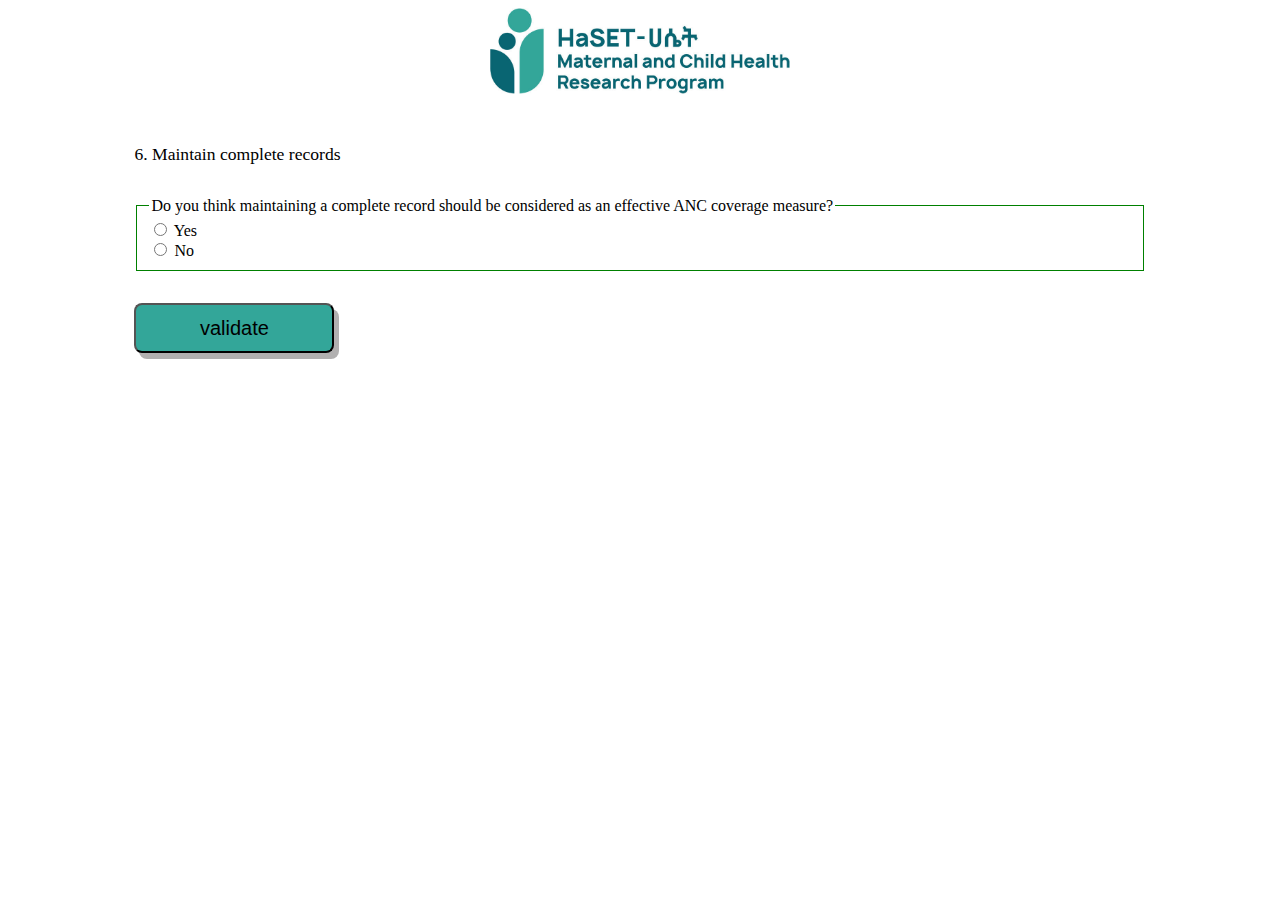
<file: records.html>
<!DOCTYPE html>
<html lang="en">

<head>
  <meta charset="UTF-8">
  <meta http-equiv="X-UA-Compatible" content="IE=edge">
  <meta name="viewport" content="width=device-width, initial-scale=1.0">
  <link rel="stylesheet" href="./delphi-style.css">
  <link rel="icon" href="https://cdn1.sph.harvard.edu/wp-content/uploads/sites/2501/2020/06/cropped-haset-512x512-1-32x32.png" sizes="32x32">
  <title>Maintain complete records</title>
</head>

<body>
  <img src="./haset-logo.jpeg" alt="Haset Logo">
  <form action="https://docs.google.com/forms/d/e/1FAIpQLSdpb6fd0gOhoa5m772tF9HeSSf3n1ZilUNbgpwmPhe0YY8SoA/formResponse">
    <p>6. Maintain complete records</p>
    <fieldset>
      <legend>Do you think maintaining a complete record should be considered as an effective ANC coverage measure?
      </legend>
      <div>
        <input type="radio" id="records_yes" name="entry.1482218658" value="Yes" onclick="handleRadioClick(this);">
        <label for="records_yes">Yes</label>
      </div>
      <div>
        <input type="radio" id="records_no" name="entry.1482218658" value="No" onclick="handleRadioClick(this);">
        <label for="records_no">No</label>
      </div>
    </fieldset>

    <fieldset class="if_yes">
      <legend>If Yes, for which ANC visit should maintaining a complete record be considered an effective ANC coverage
        measure? Thick all it should be applied to</legend>

      <div>
        <input type="checkbox" id="anc1" class="anc" name="entry.1141342351" value="ANC 1">
        <label for="anc1">ANC 1</label>
      </div>

      <div>
        <input type="checkbox" id="anc2" class="anc" name="entry.1141342351" value="ANC 2">
        <label for="anc2">ANC 2</label>
      </div>
      <div>
        <input type="checkbox" id="anc3" class="anc" name="entry.1141342351" value="ANC 3">
        <label for="anc3">ANC 3</label>
      </div>

      <div>
        <input type="checkbox" id="anc4" class="anc" name="entry.1141342351" value="ANC 4">
        <label for="anc4">ANC 4</label>
      </div>
    </fieldset>

    <p class="if_yes">If so, which activity could be used to measure effective ANC coverage from the activities under maintain complete
      record? Please put the following list of activities in order of importance</p>
     
      <table class="if_yes">
      <tr>
        <th>Activity on the intervention components</th>
        <th class="anc1_col">ANC 1</th>
        <th class="anc2_col">ANC 2</th>
        <th class="anc3_col">ANC 3</th>
        <th class="anc4_col">ANC 4</th>
      </tr>
      <tr>
        <td>
          Complete integrated client card
        </td>
        <td class="anc1_col"><select class="table_1_anc_1" name="entry.1593373811">
           <option value="NA">Select...</option>
            <option value="1">1</option>
            <option value="2">2</option>
            <option value="3">3</option>
          </select></td>
        <td class="anc2_col"><select class="table_1_anc_2" name="entry.1166842138">
           <option value="NA">Select...</option>
            <option value="1">1</option>
            <option value="2">2</option>
            <option value="3">3</option>
          </select></td>
        <td class="anc3_col"><select class="table_1_anc_3"  name="entry.770779064">
           <option value="NA">Select...</option>
            <option value="1">1</option>
            <option value="2">2</option>
            <option value="3">3</option>
          </select></td>
        <td class="anc4_col"><select class="table_1_anc_4"  name="entry.1107909312">
           <option value="NA">Select...</option>
            <option value="1">1</option>
            <option value="2">2</option>
            <option value="3">3</option>
          </select></td>
      </tr>
      <tr>
        <td>
          Complete appointment card
        </td>
        <td class="anc1_col"><select class="table_1_anc_1" name="entry.1371244430">
           <option value="NA">Select...</option>
            <option value="1">1</option>
            <option value="2">2</option>
            <option value="3">3</option>
          </select></td>
        <td class="anc2_col"><select class="table_1_anc_2" name="entry.738904592">
           <option value="NA">Select...</option>
            <option value="1">1</option>
            <option value="2">2</option>
            <option value="3">3</option>
          </select></td>
        <td class="anc3_col"><select class="table_1_anc_3"  name="entry.2050741546">
           <option value="NA">Select...</option>
            <option value="1">1</option>
            <option value="2">2</option>
            <option value="3">3</option>
          </select></td>
        <td class="anc4_col"><select class="table_1_anc_4"  name="entry.241039788">
           <option value="NA">Select...</option>
            <option value="1">1</option>
            <option value="2">2</option>
            <option value="3">3</option>
          </select></td>
      </tr>
      <tr>
        <td>
          Enter information on registration logbook
        </td>
        <td class="anc1_col"><select class="table_1_anc_1" name="entry.211759361">
           <option value="NA">Select...</option>
            <option value="1">1</option>
            <option value="2">2</option>
            <option value="3">3</option>
          </select></td>
        <td class="anc2_col"><select class="table_1_anc_2" name="entry.1402239428">
           <option value="NA">Select...</option>
            <option value="1">1</option>
            <option value="2">2</option>
            <option value="3">3</option>
          </select></td>
        <td class="anc3_col"><select class="table_1_anc_3"  name="entry.807961768">
           <option value="NA">Select...</option>
            <option value="1">1</option>
            <option value="2">2</option>
            <option value="3">3</option>
          </select></td>
        <td class="anc4_col"><select class="table_1_anc_4"  name="entry.1456541292">
           <option value="NA">Select...</option>
            <option value="1">1</option>
            <option value="2">2</option>
            <option value="3">3</option>
          </select></td>
      </tr>
    </table>
    <p class="if_yes">Could you please weigh the activities under maintain complete record if you think they can be used to measure
      effective ANC1 coverage? Please use a likert scale to weigh the activities. (Zero meaning the least relevant to
      measure effective ANC1 coverage and 10 means the most significant group of interventions to measure effective ANC1
      coverage)</p>
    <table class="if_yes">
      <tr>
        <th>Activity on the intervention components</th>
        <th class="anc1_col_rate">ANC 1</th>
        <th class="anc2_col_rate">ANC 2</th>
        <th class="anc3_col_rate">ANC 3</th>
        <th class="anc4_col_rate">ANC 4</th>
      </tr>
      <tr>
        <td>
          Complete integrated client card
        </td>
        <td class="anc1_col_rate"><select class="table_2_anc_1" name="entry.201356743">
           <option value="NA">Select...</option>
            <option value="0">0</option>
            <option value="1">1</option>
            <option value="2">2</option>
            <option value="3">3</option>
            <option value="4">4</option>
            <option value="5">5</option>
            <option value="6">6</option>
            <option value="7">7</option>
            <option value="8">8</option>
            <option value="9">9</option>
            <option value="10">10</option>
          </select></td>
        <td class="anc2_col_rate"><select class="table_2_anc_2" name="entry.1382091111">
           <option value="NA">Select...</option>
            <option value="0">0</option>
            <option value="1">1</option>
            <option value="2">2</option>
            <option value="3">3</option>
            <option value="4">4</option>
            <option value="5">5</option>
            <option value="6">6</option>
            <option value="7">7</option>
            <option value="8">8</option>
            <option value="9">9</option>
            <option value="10">10</option>
          </select></td>
        <td class="anc3_col_rate"><select class="table_2_anc_3" name="entry.1084790172">
           <option value="NA">Select...</option>
            <option value="0">0</option>
            <option value="1">1</option>
            <option value="2">2</option>
            <option value="3">3</option>
            <option value="4">4</option>
            <option value="5">5</option>
            <option value="6">6</option>
            <option value="7">7</option>
            <option value="8">8</option>
            <option value="9">9</option>
            <option value="10">10</option>
          </select></td>
        <td class="anc4_col_rate"><select class="table_2_anc_4" name="entry.1314626829">
           <option value="NA">Select...</option>
            <option value="0">0</option>
            <option value="1">1</option>
            <option value="2">2</option>
            <option value="3">3</option>
            <option value="4">4</option>
            <option value="5">5</option>
            <option value="6">6</option>
            <option value="7">7</option>
            <option value="8">8</option>
            <option value="9">9</option>
            <option value="10">10</option>
          </select></td>
      </tr>
      <tr>
        <td>
          Complete appointment card
        </td>
        <td class="anc1_col_rate"><select class="table_2_anc_1" name="entry.1326306407">
           <option value="NA">Select...</option>
            <option value="0">0</option>
            <option value="1">1</option>
            <option value="2">2</option>
            <option value="3">3</option>
            <option value="4">4</option>
            <option value="5">5</option>
            <option value="6">6</option>
            <option value="7">7</option>
            <option value="8">8</option>
            <option value="9">9</option>
            <option value="10">10</option>
          </select></td>
        <td class="anc2_col_rate"><select class="table_2_anc_2" name="entry.1504185428">
           <option value="NA">Select...</option>
            <option value="0">0</option>
            <option value="1">1</option>
            <option value="2">2</option>
            <option value="3">3</option>
            <option value="4">4</option>
            <option value="5">5</option>
            <option value="6">6</option>
            <option value="7">7</option>
            <option value="8">8</option>
            <option value="9">9</option>
            <option value="10">10</option>
          </select></td>
        <td class="anc3_col_rate"><select class="table_2_anc_3" name="entry.117627816">
           <option value="NA">Select...</option>
            <option value="0">0</option>
            <option value="1">1</option>
            <option value="2">2</option>
            <option value="3">3</option>
            <option value="4">4</option>
            <option value="5">5</option>
            <option value="6">6</option>
            <option value="7">7</option>
            <option value="8">8</option>
            <option value="9">9</option>
            <option value="10">10</option>
          </select></td>
        <td class="anc4_col_rate"><select class="table_2_anc_4" name="entry.258635324">
           <option value="NA">Select...</option>
            <option value="0">0</option>
            <option value="1">1</option>
            <option value="2">2</option>
            <option value="3">3</option>
            <option value="4">4</option>
            <option value="5">5</option>
            <option value="6">6</option>
            <option value="7">7</option>
            <option value="8">8</option>
            <option value="9">9</option>
            <option value="10">10</option>
          </select></td>
      </tr>
      <tr>
        <td>
          Enter information on registration logbook
        </td>
        <td class="anc1_col_rate"><select class="table_2_anc_1" name="entry.1369245038">
           <option value="NA">Select...</option>
            <option value="0">0</option>
            <option value="1">1</option>
            <option value="2">2</option>
            <option value="3">3</option>
            <option value="4">4</option>
            <option value="5">5</option>
            <option value="6">6</option>
            <option value="7">7</option>
            <option value="8">8</option>
            <option value="9">9</option>
            <option value="10">10</option>
          </select></td>
        <td class="anc2_col_rate"><select class="table_2_anc_2" name="entry.1744299203">
           <option value="NA">Select...</option>
            <option value="0">0</option>
            <option value="1">1</option>
            <option value="2">2</option>
            <option value="3">3</option>
            <option value="4">4</option>
            <option value="5">5</option>
            <option value="6">6</option>
            <option value="7">7</option>
            <option value="8">8</option>
            <option value="9">9</option>
            <option value="10">10</option>
          </select></td>
        <td class="anc3_col_rate"><select class="table_2_anc_3" name="entry.1582479643">
           <option value="NA">Select...</option>
            <option value="0">0</option>
            <option value="1">1</option>
            <option value="2">2</option>
            <option value="3">3</option>
            <option value="4">4</option>
            <option value="5">5</option>
            <option value="6">6</option>
            <option value="7">7</option>
            <option value="8">8</option>
            <option value="9">9</option>
            <option value="10">10</option>
          </select></td>
        <td class="anc4_col_rate"><select class="table_2_anc_4" name="entry.1684134515">
           <option value="NA">Select...</option>
            <option value="0">0</option>
            <option value="1">1</option>
            <option value="2">2</option>
            <option value="3">3</option>
            <option value="4">4</option>
            <option value="5">5</option>
            <option value="6">6</option>
            <option value="7">7</option>
            <option value="8">8</option>
            <option value="9">9</option>
            <option value="10">10</option>
          </select></td>
      </tr>
    </table>
    <p id="error"></p>
    <button type="submit" id="submit-btn" hidden="true">Submit</button>
    <button type="button" id="validate-btn">validate</button>
  </form>
  <script src="./records.js"></script>
</body>

</html>
</file>
<file: delphi-style.css>
img {
  display: block;
  width: 300px;
  margin: auto;
  align-self: center;
}
form {
  width: 80%;
  margin: auto;
  margin-top: 50px;
}

div.links {
  width: 70%;
  margin: auto;
  text-align: left;
}

ul {
  margin-bottom: 150px;
  padding-left: 0;
  margin-left: 0;
}

li {
  list-style: none;
  font-size: 1.25rem;
  height: 2rem;
  margin: 1rem 0;
}

li>a {
  text-decoration: none;
  color: black;
  display: flex;
  width: 100%;
  height: 100%;
  border: 1px solid #33A699;
  border-radius: 5px;
  align-items: center;
  padding: 0 0.5rem;
}

li>a:hover {
  background-color: #33A699;
  color: white;
}

.heading-container {
  text-align: center;
  margin: auto;
  width: 70%;
}

p {
  width: 70%;
  margin: auto;
  font-size: 1.1rem;
  margin-top: .5rem;
  text-align: justify;
}
p:first-of-type {
  margin-top: 2rem;
}
form > p {
  width: 100%;
}
table {
  width: 100%;
}
form > * {
  margin-bottom: 2rem;
}
table, th, td {
  border:1px solid green;
  border-collapse: collapse;
}

fieldset {
  border: 1px solid green;
}
tr {
  width: 100%;
}

tr > th:first-of-type {
  width: 40%;
}
tr > td:first-of-type {
  width: 40%;
  padding: 1em;
}

td {
  text-align: center;
}
select {
  width: 90%;
  height: 40px;
  text-align: center;
  font-size: 16px;
  
}
button {
  width: 200px;
  height: 50px;
  border-radius: 8px;
  background-color: #33A699;
  box-shadow: 5px 6px rgb(177, 176, 176);
  font-size: 20px;
}

button:hover {
  width: 205px;
  height: 53px;
  cursor: pointer;
}

li>a:visited {
  background-color: #33A699;
}
</file>
